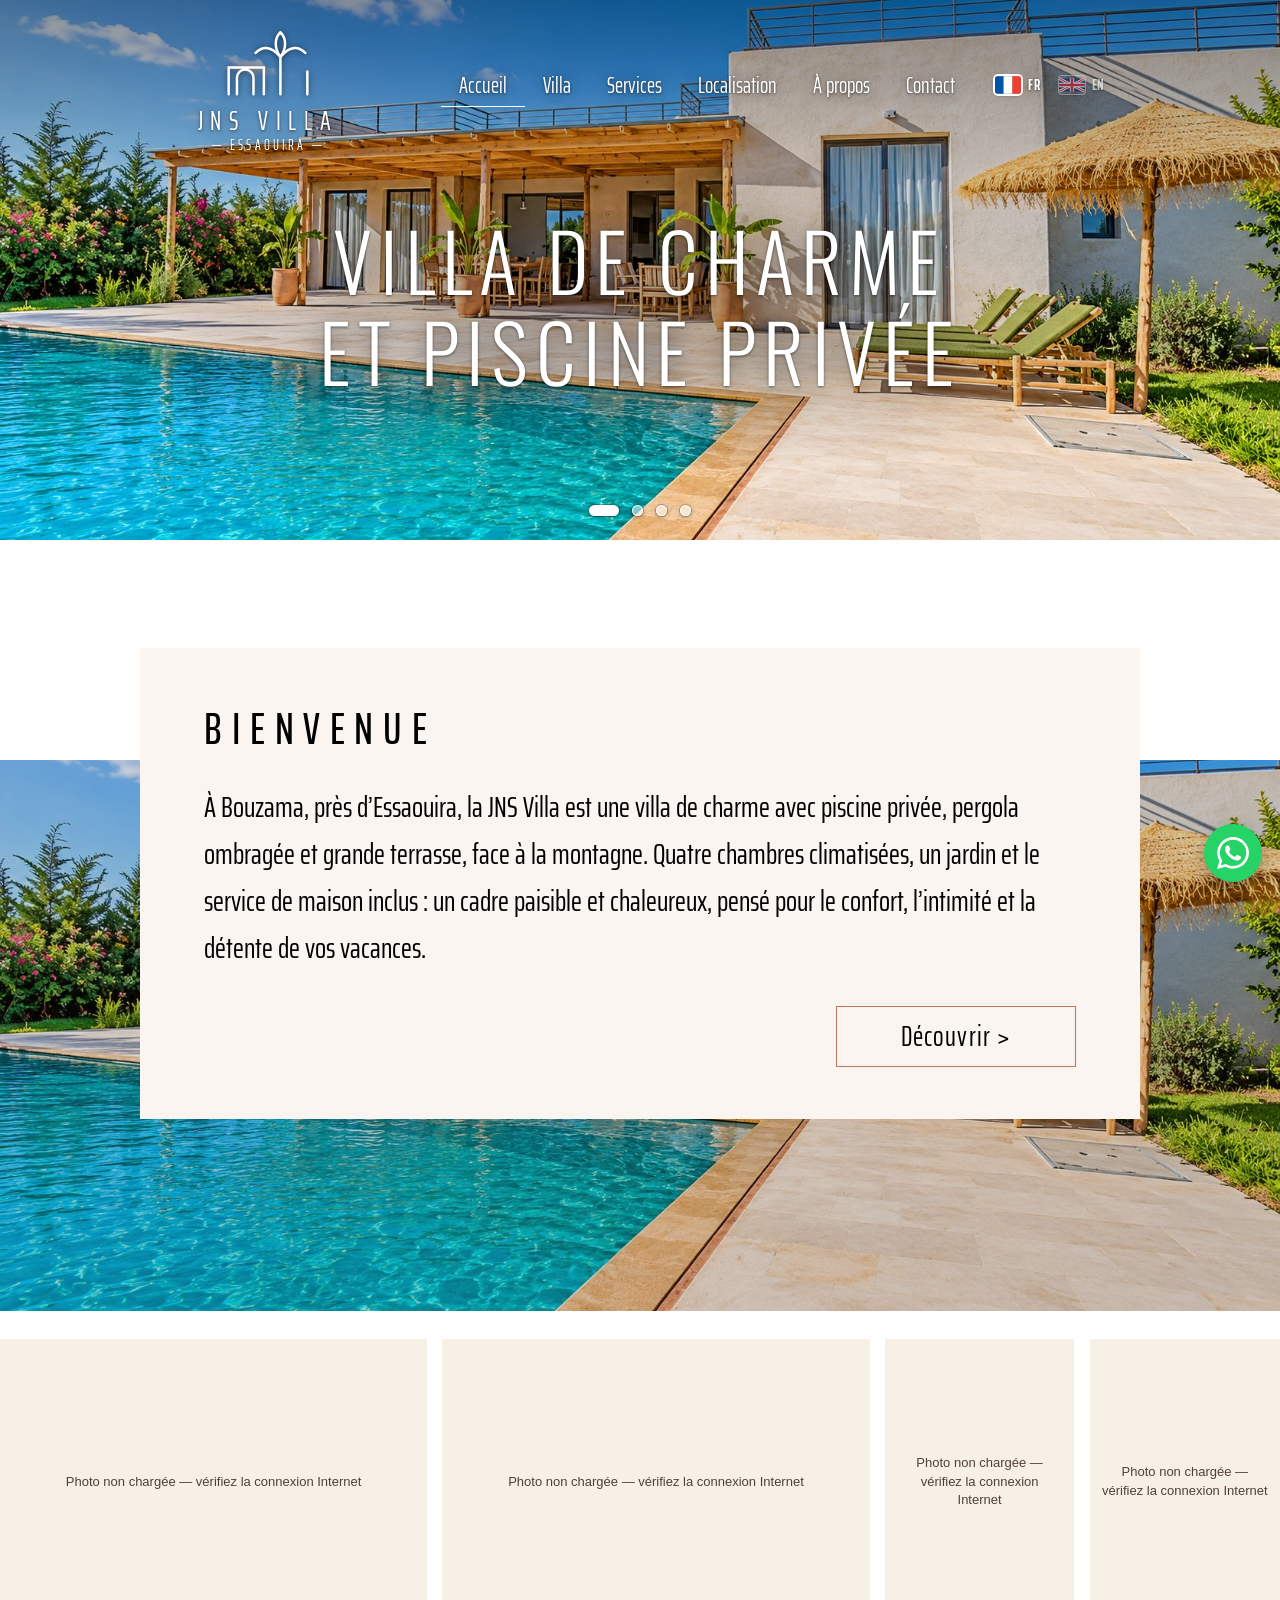
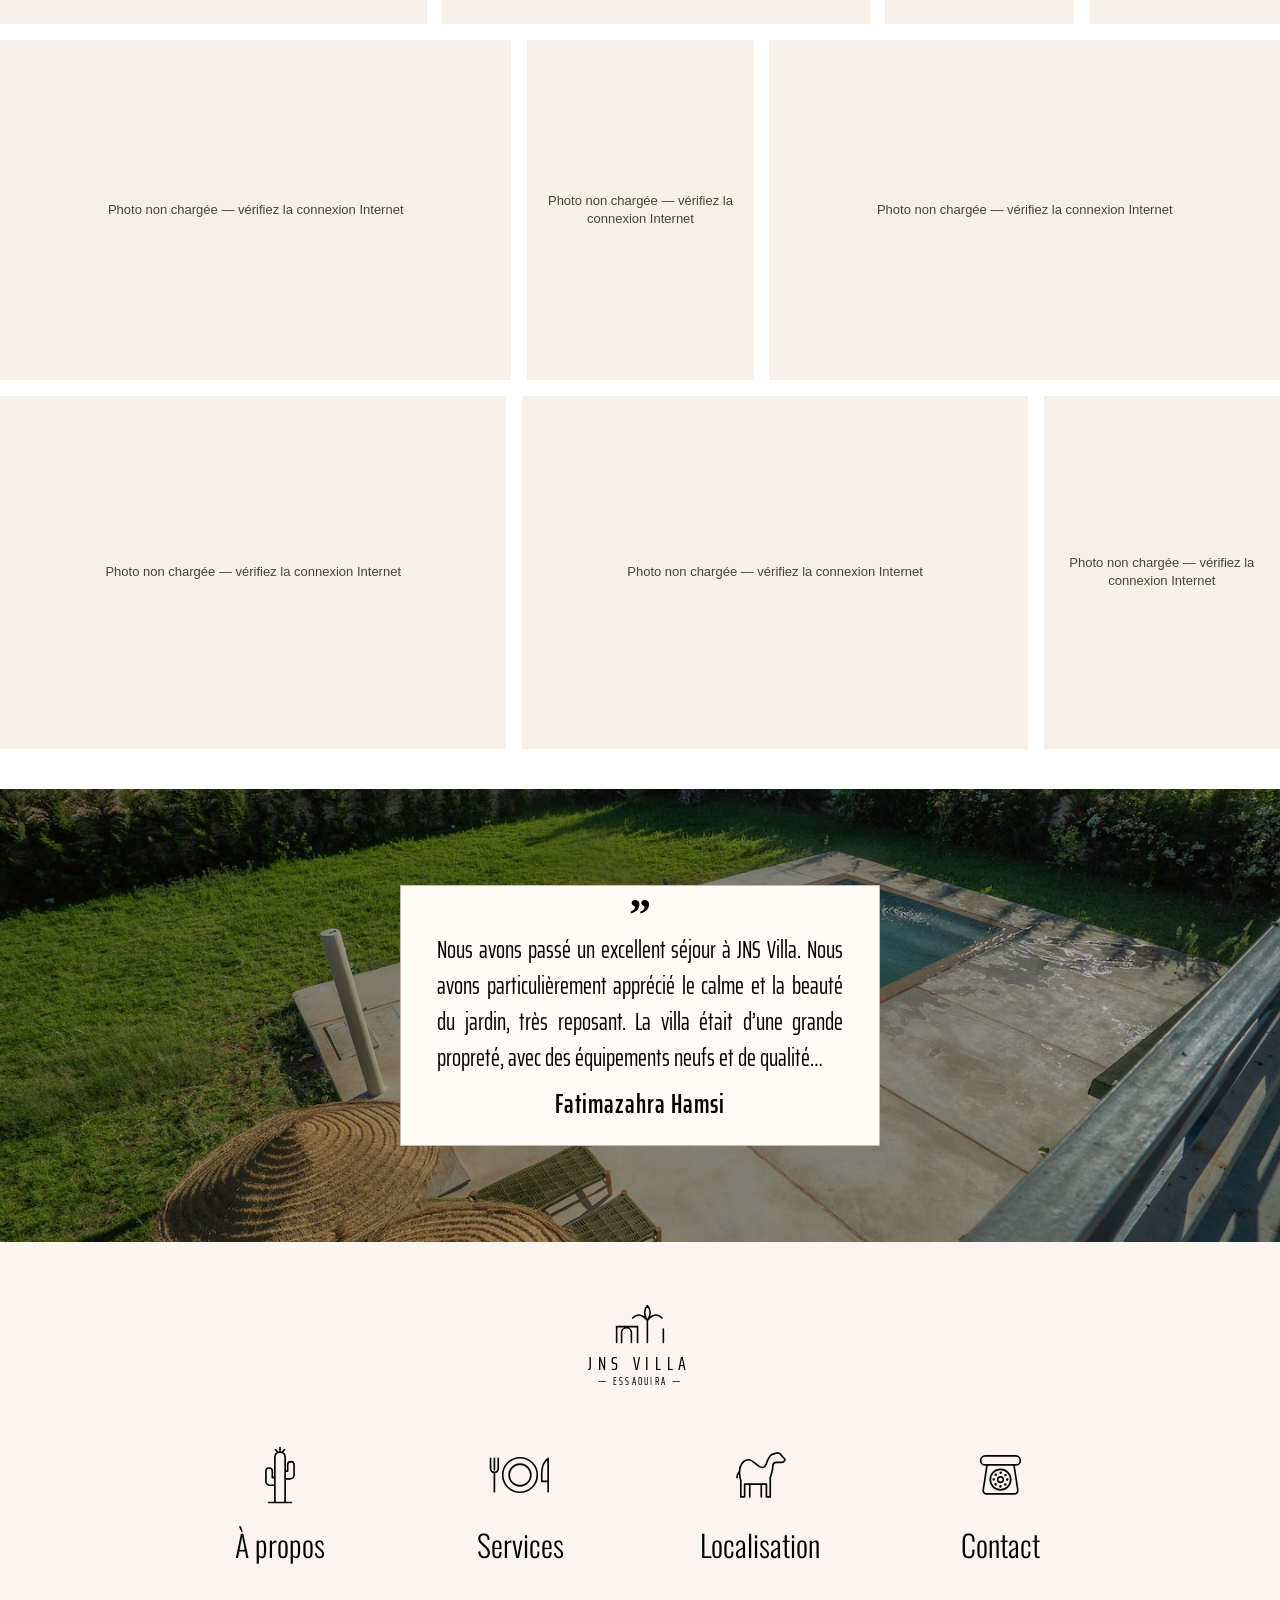
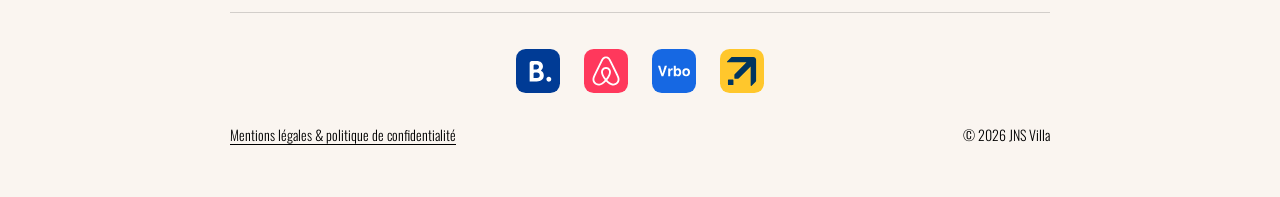
<file: index.html>
<!doctype html>
<html lang="fr" data-lang="fr">
<head>
<meta charset="utf-8">
<link rel="preconnect" href="https://fonts.googleapis.com">
<link rel="preconnect" href="https://fonts.gstatic.com" crossorigin>
<meta name="viewport" content="width=device-width, initial-scale=1, viewport-fit=cover">
<title>Villa avec piscine privée à Essaouira – JNS Villa</title>
<!-- SEO : remplacer partout https://VOTRE-DOMAINE.com par l’adresse réelle du site (index.html, en.html, sitemap.xml, robots.txt) -->
<meta name="description" content="Villa de charme avec piscine privée à Bouzama, près d’Essaouira : 4 chambres climatisées, jardin, service inclus. Jusqu’à 8 personnes. Réservez la JNS Villa.">
<meta name="robots" content="index,follow,max-image-preview:large,max-snippet:-1">
<meta name="theme-color" content="#2b2118">
<link rel="canonical" href="https://VOTRE-DOMAINE.com/">
<link rel="alternate" hreflang="fr" href="https://VOTRE-DOMAINE.com/">
<link rel="alternate" hreflang="en" href="https://VOTRE-DOMAINE.com/en.html">
<link rel="alternate" hreflang="x-default" href="https://VOTRE-DOMAINE.com/">
<meta property="og:type" content="website">
<meta property="og:site_name" content="JNS Villa">
<meta property="og:title" content="Villa avec piscine privée à Essaouira – JNS Villa">
<meta property="og:description" content="Villa de charme avec piscine privée à Bouzama, près d’Essaouira : 4 chambres climatisées, jardin, service inclus. Jusqu’à 8 personnes. Réservez la JNS Villa.">
<meta property="og:url" content="https://VOTRE-DOMAINE.com/">
<meta property="og:image" content="https://VOTRE-DOMAINE.com/assets/hero-01-villa.jpg">
<meta property="og:image:width" content="1672">
<meta property="og:image:height" content="941">
<meta property="og:image:alt" content="Villa JNS avec piscine privée, pergola et terrasse à Essaouira">
<meta property="og:locale" content="fr_FR">
<meta property="og:locale:alternate" content="en_US">
<meta name="twitter:card" content="summary_large_image">
<meta name="twitter:title" content="Villa avec piscine privée à Essaouira – JNS Villa">
<meta name="twitter:description" content="Villa de charme avec piscine privée à Bouzama, près d’Essaouira : 4 chambres climatisées, jardin, service inclus. Jusqu’à 8 personnes. Réservez la JNS Villa.">
<meta name="twitter:image" content="https://VOTRE-DOMAINE.com/assets/hero-01-villa.jpg">
<link rel="icon" href="favicon.ico" sizes="any">
<link rel="icon" type="image/png" sizes="48x48" href="assets/icons/favicon-48.png">
<link rel="icon" type="image/png" sizes="192x192" href="assets/icons/icon-192.png">
<link rel="apple-touch-icon" href="assets/icons/apple-touch-icon.png">
<script type="application/ld+json">
{
 "@context": "https://schema.org",
 "@type": "VacationRental",
 "@id": "https://VOTRE-DOMAINE.com/#villa",
 "name": "JNS Villa",
 "description": "Villa de charme avec piscine privée, pergola ombragée et grande terrasse à Bouzama, près d’Essaouira (Maroc). 4 chambres climatisées, 6 lits, jardin, ménage et petit-déjeuner à la carte. Jusqu’à 8 personnes.",
 "url": "https://VOTRE-DOMAINE.com/",
 "image": [
  "https://VOTRE-DOMAINE.com/assets/hero-01-villa.jpg",
  "https://VOTRE-DOMAINE.com/assets/hero-02-chambre.jpg",
  "https://VOTRE-DOMAINE.com/assets/garden/garden-05.jpg",
  "https://VOTRE-DOMAINE.com/assets/salon/salon-02.jpg"
 ],
 "address": {
  "@type": "PostalAddress",
  "streetAddress": "Bouzama",
  "addressLocality": "Essaouira",
  "postalCode": "44005",
  "addressRegion": "Marrakech-Safi",
  "addressCountry": "MA"
 },
 "geo": {
  "@type": "GeoCoordinates",
  "latitude": 31.4299434,
  "longitude": -9.6595414
 },
 "hasMap": "https://maps.app.goo.gl/gVihnkuAv9FE6x4t7",
 "petsAllowed": true,
 "availableLanguage": [
  "fr",
  "en",
  "ar"
 ],
 "sameAs": [
  "https://www.booking.com/hotel/ma/jns-villa.fr.html",
  "https://www.airbnb.es/rooms/1715934306963869229",
  "https://www.vrbo.com/en-sg/p2707355a",
  "https://www.expedia.com/Aguerd-Hotels-JNS-VILLA.h133747650.Hotel-Information"
 ],
 "containsPlace": {
  "@type": "Accommodation",
  "name": "Villa entière",
  "occupancy": {
   "@type": "QuantitativeValue",
   "maxValue": 8
  },
  "numberOfBedrooms": 4,
  "floorSize": {
   "@type": "QuantitativeValue",
   "value": 236,
   "unitCode": "MTK"
  },
  "amenityFeature": [
   {
    "@type": "LocationFeatureSpecification",
    "name": "Piscine privée",
    "value": true
   },
   {
    "@type": "LocationFeatureSpecification",
    "name": "Wi-Fi gratuit",
    "value": true
   },
   {
    "@type": "LocationFeatureSpecification",
    "name": "Climatisation",
    "value": true
   },
   {
    "@type": "LocationFeatureSpecification",
    "name": "Parking privé gratuit",
    "value": true
   },
   {
    "@type": "LocationFeatureSpecification",
    "name": "Jardin",
    "value": true
   },
   {
    "@type": "LocationFeatureSpecification",
    "name": "Terrasse et pergola",
    "value": true
   },
   {
    "@type": "LocationFeatureSpecification",
    "name": "Barbecue",
    "value": true
   },
   {
    "@type": "LocationFeatureSpecification",
    "name": "Cuisine entièrement équipée",
    "value": true
   },
   {
    "@type": "LocationFeatureSpecification",
    "name": "Lave-linge",
    "value": true
   },
   {
    "@type": "LocationFeatureSpecification",
    "name": "Petit-déjeuner à la carte",
    "value": true
   },
   {
    "@type": "LocationFeatureSpecification",
    "name": "Ménage inclus",
    "value": true
   }
  ]
 }
}
</script>
<link rel="preload" href="assets/hero-01-villa.jpg" as="image" fetchpriority="high">
<link rel="stylesheet" href="https://fonts.googleapis.com/css2?family=Saira+Extra+Condensed:wght@300;400;500;600;700&family=Oswald:wght@300&family=Playfair+Display:ital,wght@0,600;1,400&display=swap" media="print" onload="this.media='all'">
<noscript><link rel="stylesheet" href="https://fonts.googleapis.com/css2?family=Saira+Extra+Condensed:wght@300;400;500;600;700&family=Oswald:wght@300&family=Playfair+Display:ital,wght@0,600;1,400&display=swap"></noscript>
<!-- Après toute modification de style.css / app.js / effects.js / lang.js, changez ?v=59 en ?v=59 (etc.) pour que les visiteurs reçoivent la nouvelle version -->
<link rel="stylesheet" href="assets/style.css?v=59">
<script defer src="assets/app.js?v=59"></script>
<script defer src="assets/effects.js?v=59"></script>
<script defer src="assets/lang.js?v=59"></script>
</head>
<body>
<header><a class="lg" href="#accueil"><svg width="50" height="32" viewBox="0 0 50 34" fill="none" stroke="#fff" stroke-width="1.2" stroke-linecap="round"><path d="M6 33V20h17v13M10 33v-8a4 4 0 018 0v8M31 33V15M31 15c-5-6-9-5-12-2M31 15c5-6 9-5 12-2M31 15c-3-4-3-9 0-12M31 15c3-4 3-9 0-12M44 33V22"/></svg>JNS VILLA<small>— ESSAOUIRA —</small></a>
<button class="mb" type="button" aria-label="Menu" aria-expanded="false" aria-controls="mn"><i></i><i></i><i></i></button>
<nav id="mn"><a href="#accueil">Accueil</a><a href="#villa">Villa</a><a href="#services">Services</a><a href="#localisation">Localisation</a><a href="#a-propos">À propos</a><a href="#contact">Contact</a><div class="lsw lsw-nav" role="group" aria-label="Langue / Language"><button type="button" data-lang="fr" aria-pressed="true" aria-label="Français"><svg viewBox="0 0 3 2" aria-hidden="true" focusable="false"><rect width="1" height="2" fill="#0055A4"/><rect x="1" width="1" height="2" fill="#fff"/><rect x="2" width="1" height="2" fill="#EF4135"/></svg><b>FR</b></button><button type="button" data-lang="en" aria-pressed="false" aria-label="English"><svg viewBox="0 0 60 30" aria-hidden="true" focusable="false"><rect width="60" height="30" fill="#012169"/><path d="M0 0L60 30M60 0L0 30" stroke="#fff" stroke-width="6"/><path d="M0 0L60 30M60 0L0 30" stroke="#C8102E" stroke-width="2.4"/><path d="M30 0V30M0 15H60" stroke="#fff" stroke-width="10"/><path d="M30 0V30M0 15H60" stroke="#C8102E" stroke-width="6"/></svg><b>EN</b></button></div></nav></header>

<section id="accueil">
<div class="hero"><h1>Villa de charme et piscine privée</h1></div>
<div class="bv"><div class="card"><h2 class="jr">Bienvenue</h2><p>À Bouzama, près d’Essaouira, la JNS Villa est une villa de charme avec piscine privée, pergola ombragée et grande terrasse, face à la montagne. Quatre chambres climatisées, un jardin et le service de maison inclus : un cadre paisible et chaleureux, pensé pour le confort, l’intimité et la détente de vos vacances.</p><div style="text-align:right"><a class="bt" href="#villa">Découvrir &gt;</a></div></div></div>
<div id="g1" style="margin-top:26px"></div>
<div class="tms"></div>
</section>

<section id="villa" hidden>
<div class="hero"><h1>Vivez des moments mémorables</h1></div>
<div class="c fx"><div class="lc"><h2>La villa</h2>
<p>Conçue pour votre confort, la JNS Villa est une villa de charme avec piscine privée, entièrement réservée à vos hôtes pendant leur séjour, dans un cadre paisible avec vue sur la montagne.</p>
<p>Idéale pour un séjour réussi en famille ou entre amis, la JNS Villa peut accueillir jusqu’à 8 voyageurs.</p>
<p>Elle s’étend sur 236 m² habitables, répartis comme suit :</p></div>
<div class="cal"><p>Demander les disponibilités pour :</p><div class="h"><button id="pv" onclick="mv(-1)">‹</button><span id="cm"></span><button onclick="mv(1)">›</button></div><div id="cg"></div></div></div>
<div class="band"><div class="t">
<h4>Des coins pour se détendre</h4><ul><li>Piscine extérieure privée, ouverte toute l’année</li><li>Grande terrasse bien exposée et pergola ombragée, idéales pour le yoga, le sport ou la détente</li><li>Salon avec canapé, télévision à écran plat et streaming</li></ul>
<h4>Des coins pour se régaler</h4><ul><li>Cuisine entièrement équipée : réfrigérateur, plaque de cuisson, four, micro-ondes, lave-vaisselle, lave-linge, machine à café, bouilloire</li><li>Table à manger et coin repas extérieur</li><li>Petit-déjeuner à la carte servi sur place</li></ul>
<h4>Des coins pour se ressourcer</h4><ul><li>4 chambres climatisées, 6 lits</li><li>4 salles de douche avec sèche-cheveux, 5 toilettes et une douche extérieure</li><li>Linge de lit, serviettes et peignoirs fournis</li></ul>
<a class="bt" href="#contact" data-rsv>Réserver &gt;</a></div><div class="ph"></div></div>
<div id="spaces">
<div class="c"><h2>Living room</h2><p>Un grand salon lumineux avec canapé d’angle, télévision à écran plat et streaming, pour se retrouver en famille ou entre amis après la piscine.</p></div>
<div id="living"></div>
<div class="c" style="padding-top:8px"><h2>Kitchen</h2><p>Une cuisine moderne et entièrement équipée, avec petit-déjeuner à la carte servi sur place.</p></div>
<div id="kitchen"></div>
<div class="c" style="padding-top:8px"><h2>Les chambres</h2><p>Quatre chambres climatisées et 6 lits : 1 très grand lit double, 2 grands lits doubles, 2 lits simples et 1 canapé-lit, pour accueillir jusqu’à 8 voyageurs.</p></div>
<div id="rooms"></div>
<div class="c" style="padding-top:8px"><h2>Bathrooms</h2><p>5 salles de bain avec eau chaude et les produits de toilette fournis.</p></div>
<div id="bathrooms"></div>
<div class="c" style="padding-top:8px"><h2>Back garden</h2><p>Un jardin et une terrasse pour profiter du soleil, de la piscine et des repas en plein air.</p></div>
<div id="bgarden"></div>
<div class="c" style="padding-top:8px"><h2>Exterior</h2><p>Portail privé, cour en gravier avec parking gratuit et entrée abritée.</p></div>
<div id="exterior"></div></div>
<div class="c" style="padding-top:8px"><h2>Les extérieurs</h2></div>
<div class="band" style="margin-top:0"><div class="t"><p>La JNS Villa a été conçue pour profiter aussi bien de l’intérieur que de l’extérieur.</p><ul><li>Piscine privée, en accès gratuit, ouverte toute l’année</li><li>Pergola ombragée et grande terrasse bien exposée</li><li>Jardin, mobilier d’extérieur et coin repas en plein air</li><li>Installations pour barbecue</li><li>Douche extérieure</li><li>Chaises longues, parasols, serviettes de piscine et jouets de piscine</li><li>Vues sur la montagne, la piscine, le jardin et la cour intérieure</li><li>Parking privé gratuit sur place</li></ul></div><div class="ph"></div></div>
</section>

<section id="services" hidden>
<div class="hero"><h1>Profitez d’un service<br>d’exception</h1></div>
<div class="c"><h2>Les services</h2><p>La JNS Villa est mise à votre disposition avec un maximum de service pour vous offrir des vacances inoubliables. Le service de maison est inclus pendant le séjour : préparation des repas, vaisselle, rangement général des chambres, changement des draps et entretien du linge.</p><p>Votre hôte Ayoub, accueillant, serviable et disponible, veille à ce que votre séjour se déroule dans les meilleures conditions et partage volontiers ses bonnes adresses.</p><p>Le service concerne l’entretien et le rangement de la villa : les effets personnels, vêtements et affaires des voyageurs doivent être rangés par leurs soins.</p></div>
<div class="band"><div class="t"><h4 class="g">Toutes les prestations incluses :</h4><ul><li>Préparation des repas, petit-déjeuner à la carte et vaisselle</li><li>Rangement général des chambres</li><li>Changement des draps et entretien du linge</li><li>Linge de maison, serviettes et peignoirs</li><li>Piscine privée avec serviettes, chaises longues et parasols</li><li>Wi-Fi gratuit</li><li>Parking privé gratuit</li></ul>
<h4 class="g">Les services complémentaires (en supplément) :</h4><ul><li>Coach de yoga</li><li>Excursions en quad</li><li>Surf</li><li>Balades à cheval ou à dos de chameau</li></ul></div><div class="ph"></div></div>
<div class="band r"><div class="t"><h4 class="g">Nos services famille :</h4><ul><li>Tous les enfants sont les bienvenus, chambres familiales</li><li>Lit bébé sur demande, gratuit selon disponibilité</li><li>Chaise haute</li><li>Jouets de piscine</li><li>Animaux de compagnie admis sur demande (supplément possible)</li></ul></div><div class="ph"></div></div>
<!-- ============================================================
     CUISINE & DINING — partie intégrée à la page Services (#cuisine = simple bloc, pas une page du routeur)
     Styles : assets/design-b.css (bloc « CUISINE & DINING », tout préfixé #cuisine / .cu-*)
     Script : bloc « CUISINE » en fin du script principal
     Photos : assets/cuisine/food-01.jpg · food-02.jpg · food-03.jpg (galerie) ; kitchen-01.jpg · kitchen-02.jpg (ambiance)
     ============================================================ -->
<div id="cuisine" lang="en" class="cu-part" role="region" aria-labelledby="cu-title">

<!-- 01 · HERO -->
<div class="cu-hero">
 <div class="cu-hero-bg"><img src="assets/cuisine/kitchen-01.jpg" alt="The fully equipped kitchen at JNS Villa, with its marble backsplash, black worktops and rattan pendant light" loading="lazy" decoding="async"></div>
 <div class="cu-hero-in">
  <p class="cu-eyebrow">CUISINE &amp; DINING</p>
  <h2 id="cu-title" class="cu-title"><span>THE ART OF DINING</span> <span>AT JNS VILLA</span></h2>
  <span class="cu-rule" aria-hidden="true"></span>
  <p class="cu-sub">Moroccan traditions meet international flavours.</p>
  <p class="cu-lead">Discover a selection of Moroccan specialties and international dishes, freshly prepared at JNS Villa.</p>
  <a class="cu-link" href="#services" data-cu-scroll="cu-menu">EXPLORE OUR MENU<svg viewBox="0 0 12 18" aria-hidden="true" focusable="false"><path d="M6 1v15M1.500 11.500 6 16l4.500-4.500"/></svg></a>
 </div>
 <span class="cu-cue" aria-hidden="true"></span>
</div>

<!-- 02 · FOOD GALLERY — uniquement les 3 photos réelles de JNS Villa.
     Si un fichier est absent, le cadre reste en place (état « is-missing ») : aucune image de remplacement n'est affichée. -->
<div class="cu-sec cu-gal">
 <div class="cu-wrap">
  <div class="cu-head" data-reveal>
   <span class="cu-no" aria-hidden="true">02</span>
   <h3 class="cu-h2">FROM OUR KITCHEN</h3>
  </div>
  <div class="cu-gal-grid">
   <figure class="cu-fig cu-f1" data-reveal>
    <div class="cu-fig-m"><img src="assets/cuisine/food-01.jpg" alt="Colourful salad platter with prawns, beetroot, green beans, broccoli and carrots — photograph 1 of 3" loading="lazy" decoding="async" onerror="this.closest('.cu-fig').classList.add('is-missing')"></div>
   </figure>
   <figure class="cu-fig cu-f2" data-reveal style="--d:.12s">
    <div class="cu-fig-m"><img src="assets/cuisine/food-02.jpg" alt="Pastilla topped with sliced almonds, quail eggs and rose petals, seen from above — photograph 2 of 3" loading="lazy" decoding="async" onerror="this.closest('.cu-fig').classList.add('is-missing')"></div>
   </figure>
   <figure class="cu-fig cu-f3" data-reveal style="--d:.24s">
    <div class="cu-fig-m"><img src="assets/cuisine/food-03.jpg" alt="Pastilla topped with sliced almonds and quail eggs, side view — photograph 3 of 3" loading="lazy" decoding="async" onerror="this.closest('.cu-fig').classList.add('is-missing')"></div>
   </figure>
  </div>
 </div>
</div>

<!-- 03 · EXPLORE OUR MENU — plats repris à l'identique de la carte d'origine (aucun prix, aucun ingrédient ajouté) -->
<div class="cu-sec cu-menu-sec" id="cu-menu">
 <div class="cu-wrap">
  <div class="cu-head cu-head--xl" data-reveal>
   <span class="cu-no" aria-hidden="true">03</span>
   <h3 class="cu-h2" id="cu-menu-t" tabindex="-1">EXPLORE OUR MENU</h3>
   <p class="cu-intro">Moroccan specialties and international dishes, prepared on request.</p>
  </div>

  <div class="cu-card">
   <div class="cu-cols">

    <div class="cu-col">
     <article class="cu-cat" data-reveal aria-labelledby="cu-c1">
      <h4 class="cu-cat-h" id="cu-c1"><span class="cu-cat-n" aria-hidden="true">01</span><span class="cu-cat-t">APPETIZERS &amp; MOROCCAN DISHES</span></h4>
      <ul class="cu-list">
       <li><span class="cu-dn">Zaalouk</span><span class="cu-dd">roasted eggplant dip</span></li>
       <li><span class="cu-dn">Moroccan Taktouka</span><span class="cu-dd">roasted pepper &amp; tomato dip</span></li>
       <li><span class="cu-dn">Sautéed vegetables</span></li>
       <li><span class="cu-dn">Beetroot salad</span></li>
       <li><span class="cu-dn">Fresh Moroccan salad</span></li>
       <li><span class="cu-dn">Lentil salad</span></li>
      </ul>
     </article>

     <article class="cu-cat" data-reveal aria-labelledby="cu-c2">
      <h4 class="cu-cat-h" id="cu-c2"><span class="cu-cat-n" aria-hidden="true">02</span><span class="cu-cat-t">FRESH SALADS</span></h4>
      <ul class="cu-list">
       <li><span class="cu-dn">Rice salad with tuna &amp; corn</span></li>
       <li><span class="cu-dn">Mixed salad</span><span class="cu-dd">fresh seasonal vegetables</span></li>
       <li><span class="cu-dn">Mango &amp; avocado salad</span></li>
      </ul>
     </article>

     <article class="cu-cat" data-reveal aria-labelledby="cu-c3">
      <h4 class="cu-cat-h" id="cu-c3"><span class="cu-cat-n" aria-hidden="true">03</span><span class="cu-cat-t">PASTA &amp; ITALIAN SPECIALTIES</span></h4>
      <ul class="cu-list">
       <li><span class="cu-dn">Spaghetti with tomato sauce</span></li>
       <li><span class="cu-dn">Spaghetti Bolognese</span></li>
       <li><span class="cu-dn">Homemade lasagna</span></li>
       <li><span class="cu-dn">Pasta with prawns</span></li>
       <li><span class="cu-dn">Pasta with chicken &amp; mushrooms</span></li>
       <li><span class="cu-dn">Pasta with cream &amp; parmesan</span></li>
      </ul>
     </article>

     <article class="cu-cat" data-reveal aria-labelledby="cu-c4">
      <h4 class="cu-cat-h" id="cu-c4"><span class="cu-cat-n" aria-hidden="true">04</span><span class="cu-cat-t">MOROCCAN SPECIALTIES</span></h4>
      <ul class="cu-list">
       <li><span class="cu-dn">Chicken tagine with olives &amp; preserved lemon</span></li>
       <li><span class="cu-dn">Lamb tagine with prunes</span></li>
       <li><span class="cu-dn">Seffa Medfouna</span></li>
       <li><span class="cu-dn">Moroccan couscous with vegetables &amp; TFAYA</span></li>
       <li><span class="cu-dn">Fish tagine with vegetables</span></li>
       <li><span class="cu-dn">Sardine meatball tagine</span></li>
       <li><span class="cu-dn">Kefta tagine</span></li>
       <li><span class="cu-dn">Moussaka aubergines with tomato sauce</span></li>
       <li><span class="cu-dn">Vegetarian tagine</span></li>
      </ul>
     </article>
    </div>

    <div class="cu-col" style="--d:.12s">
     <article class="cu-cat" data-reveal aria-labelledby="cu-c5">
      <h4 class="cu-cat-h" id="cu-c5"><span class="cu-cat-n" aria-hidden="true">05</span><span class="cu-cat-t">FISH &amp; GRILLED DISHES</span></h4>
      <ul class="cu-list">
       <li><span class="cu-dn">Grilled fish</span><span class="cu-dd">according to availability</span></li>
       <li><span class="cu-dn">Mixed grill</span></li>
       <li><span class="cu-dn">Turkey skewers</span></li>
       <li><span class="cu-dn">Kafta skewers</span></li>
       <li><span class="cu-dn">Lamb skewers</span></li>
      </ul>
     </article>

     <article class="cu-cat" data-reveal aria-labelledby="cu-c6">
      <h4 class="cu-cat-h" id="cu-c6"><span class="cu-cat-n" aria-hidden="true">06</span><span class="cu-cat-t">INTERNATIONAL CUISINE</span></h4>
      <ul class="cu-list">
       <li><span class="cu-dn">Homemade gratins</span></li>
       <li><span class="cu-dn">Homemade quiches</span></li>
       <li><span class="cu-dn">Homemade pizza</span></li>
      </ul>
      <p class="cu-note">Pizza toppings according to availability.</p>
     </article>

     <article class="cu-cat" data-reveal aria-labelledby="cu-c7">
      <h4 class="cu-cat-h" id="cu-c7"><span class="cu-cat-n" aria-hidden="true">07</span><span class="cu-cat-t">SOUPS &amp; MOROCCAN TRADITIONS</span></h4>
      <ul class="cu-list">
       <li><span class="cu-dn">Moroccan Harira</span></li>
       <li><span class="cu-dn">Vegetable soup</span></li>
      </ul>
     </article>

     <article class="cu-cat" data-reveal aria-labelledby="cu-c8">
      <h4 class="cu-cat-h" id="cu-c8"><span class="cu-cat-n" aria-hidden="true">08</span><span class="cu-cat-t">KIDS MENU</span></h4>
      <ul class="cu-list">
       <li><span class="cu-dn">Chicken nuggets &amp; fries</span></li>
      </ul>
     </article>

     <article class="cu-cat" data-reveal aria-labelledby="cu-c9">
      <h4 class="cu-cat-h" id="cu-c9"><span class="cu-cat-n" aria-hidden="true">09</span><span class="cu-cat-t">DESSERTS</span></h4>
      <ul class="cu-list">
       <li><span class="cu-dn">Fresh seasonal fruits</span></li>
       <li><span class="cu-dn">Tiramisu</span></li>
       <li><span class="cu-dn">Chocolate mousse</span></li>
       <li><span class="cu-dn">Caramel flan</span></li>
       <li><span class="cu-dn">Apple tart</span></li>
       <li><span class="cu-dn">Almond tart</span></li>
       <li><span class="cu-dn">Fruit tart</span></li>
      </ul>
     </article>
    </div>

   </div>
  </div>
 </div>
</div>

<!-- 04 · THE DINING EXPERIENCE -->
<div class="cu-sec cu-exp-sec">
 <div class="cu-wrap">
  <div class="cu-exp">
   <figure class="cu-exp-img" data-reveal>
    <img src="assets/cuisine/kitchen-02.jpg" alt="Espresso machine and tea, sugar and coffee jars on the marble backsplash of the JNS Villa kitchen" loading="lazy" decoding="async">
   </figure>
   <div class="cu-exp-tx">
    <div class="cu-head" data-reveal>
     <span class="cu-no" aria-hidden="true">04</span>
     <h3 class="cu-h2">THE DINING EXPERIENCE</h3>
    </div>
    <p class="cu-intro" data-reveal>How dining works at JNS Villa.</p>
    <div class="cu-points">
     <div class="cu-pt" data-reveal>
      <svg class="cu-ico" viewBox="0 0 48 48" aria-hidden="true" focusable="false"><path d="M24 44V14M24 34C15 34 10 28 10 19c9 0 14 6 14 15zM24 26c0-9 5-16 14-16 0 9-5 16-14 16z"/></svg>
      <div><h4>Freshly prepared</h4><p>Our dishes are prepared on request, with fresh ingredients and according to guests’ preferences.</p></div>
     </div>
     <div class="cu-pt" data-reveal>
      <svg class="cu-ico" viewBox="0 0 48 48" aria-hidden="true" focusable="false"><path d="M8 10h32v30H8zM8 19h32M17 6v8M31 6v8M17 29l5 5 9-10"/></svg>
      <div><h4>Plan your meals</h4><p>For meals, guests are kindly asked to communicate their choices in advance so shopping and preparation can be organized.</p></div>
     </div>
     <div class="cu-pt" data-reveal>
      <svg class="cu-ico" viewBox="0 0 48 48" aria-hidden="true" focusable="false"><path d="M4 40h40M7 36h34M9 36c0-8 6-15 15-15s15 7 15 15M24 21v-4M20.500 17h7"/></svg>
      <div><h4>Cooking service included</h4><p>The cooking service is included. Ingredients and groceries are at the guest’s expense.</p></div>
     </div>
    </div>
   </div>
  </div>
 </div>
</div>

<!-- 05 · FINAL CALL TO ACTION — « PLAN YOUR MEALS » → page Contact (ou WhatsApp si CONFIG.WA_NUM est renseigné) -->
<div class="cu-final">
 <div class="cu-final-in" data-reveal>
  <span class="cu-no cu-no--lt" aria-hidden="true">05</span>
  <h3 class="cu-h2">MAKE YOUR STAY EVEN MORE DELICIOUS</h3>
  <span class="cu-rule" aria-hidden="true"></span>
  <p>Discover the pleasure of enjoying freshly prepared meals during your stay at JNS Villa.</p>
  <a class="cu-btn" id="cu-plan" href="#contact">PLAN YOUR MEALS</a>
 </div>
</div>

</div>

</section>

<section id="localisation" hidden>
<div class="hero"><h1>Essaouira<br>la perle de l’Atlantique</h1></div>
<div class="c"><h2>Escale sur la côte ouest du Maroc</h2><p>Située à Bouzama, près d’Essaouira, la JNS Villa jouit d’un emplacement calme, très bien noté par les voyageurs (10/10), avec vue sur la montagne. Une base idéale pour partir à la découverte d’Essaouira : sa médina classée au patrimoine de l’UNESCO, son port, ses plages et ses grands espaces.</p><p>Adresse : JNS Villa, Bouzama, 44005 Essaouira, Maroc.</p>
<h2>À proximité…</h2><ul><li>Aéroport d’Essaouira-Mogador : 4 à 9 km</li><li>Café-bar Pool Lounge : 14 km</li><li>Restaurant Les Planches Essaouira : 17 km</li><li>Restaurant Océan Vagabond : 17 km</li></ul><p>Les distances sont données à titre indicatif.</p>
<h2>Activités autour d’Essaouira</h2><ul><li>Balades à cheval et à dos de dromadaire, de jour ou au coucher du soleil</li><li>Quad et buggy dans le désert</li><li>Cours de surf pour débutants</li><li>Cours de cuisine marocaine</li><li>Transfert privé depuis ou vers l’aéroport</li></ul></div>
<div class="c" style="padding-top:8px"><h2>Où nous trouver</h2><p>JNS Villa, Bouzama, 44005 Essaouira, Maroc. Retrouvez la villa sur la carte ou lancez l’itinéraire depuis votre position.</p><div class="rm-ac"><a class="bt" href="https://www.google.com/maps/dir/?api=1&amp;destination=31.4299434,-9.6595414" target="_blank" rel="noopener noreferrer">Itinéraire &gt;</a><a class="bt" href="https://maps.app.goo.gl/gVihnkuAv9FE6x4t7" target="_blank" rel="noopener noreferrer">Ouvrir dans Google Maps &gt;</a></div></div>
<div class="map-w"><iframe src="https://maps.google.com/maps?q=31.4299434,-9.6595414&amp;z=15&amp;hl=fr&amp;output=embed" title="Carte : emplacement de la JNS Villa à Bouzama, près d’Essaouira" loading="lazy" referrerpolicy="no-referrer-when-downgrade" allowfullscreen></iframe></div>
<div id="g3" style="margin-top:20px"></div>
</section>

<section id="a-propos" hidden>
<div class="hero"><h1>Il était une fois JNS Villa</h1></div>
<div class="hist"><div class="col" style="padding-top:0"><h2 class="jr">Votre hôte</h2><p>Bienvenue à Essaouira ! Je suis un hôte accueillant, serviable et disponible pour que votre séjour se déroule dans les meilleures conditions. Je serai ravi de partager mes bonnes adresses et de vous proposer des activités et excursions pour découvrir la région, que ce soit des balades, des expériences locales ou des activités en bord de mer. Au plaisir de vous accueillir !</p>
<div class="g"><div class="ph" style="width:372px;height:294px"></div><div><b style="font-weight:600;color:var(--hd)">Ayoub</b><p style="font-size:13px">Parle 3 langues : arabe, anglais et français</p><a class="bt" href="#contact" style="margin-top:14px">Contactez-nous &gt;</a></div></div></div></div>
<div class="col" style="padding-top:184px"><h2 class="jr">Évaluations</h2><p>Exceptionnel : 10/10, d’après les voyageurs sur Booking.com.</p><p>Propreté 10 · Confort 10 · Équipements 10 · Situation géographique 10 · Personnel 10 · Rapport qualité/prix 10</p></div>
<div class="col"><h2 class="jr">Livre d’or</h2><p>À la fin de leur séjour, les voyageurs partagent leur expérience.</p></div>
<div class="rv" id="avis" role="region" aria-roledescription="carousel" aria-label="Avis des voyageurs"><button type="button" class="rv-ar rv-p" aria-label="Avis précédent"><svg viewBox="0 0 16 30" aria-hidden="true"><path d="M13 2 3 15l10 13"/></svg></button><div class="rv-track"></div><button type="button" class="rv-ar rv-n" aria-label="Avis suivant"><svg viewBox="0 0 16 30" aria-hidden="true"><path d="M3 2l10 13L3 28"/></svg></button><div class="hero-dots" role="group" aria-label="Choisir un avis"></div></div>
</section>

<section id="contact" hidden>
<div class="hero"><h1>Informations<br>et réservations</h1></div>
<div class="ct"><div class="l"><h2>Contactez-nous</h2><p>Nous sommes à votre écoute pour toute demande de renseignements.</p>
<div style="display:flex;gap:14px"><div style="text-align:center"><div class="ph" style="width:131px;height:99px"></div><b style="font-weight:600;color:var(--hd)">Ayoub</b></div><p style="font-size:14px">Parlons de votre futur voyage !</p></div>
<p>JNS Villa, Bouzama,<br>44005 Essaouira, Maroc</p><p id="cx" hidden></p></div>
<form class="fm" id="cf" novalidate><div class="r"><label>Prénom<input name="prenom" autocomplete="given-name"></label><label>Nom<input name="nom" autocomplete="family-name"></label></div><label>Message *<textarea id="msg" name="message" required></textarea></label><input type="text" name="_gotcha" tabindex="-1" autocomplete="off" aria-hidden="true" style="position:absolute;left:-9999px;width:1px;height:1px"><button type="submit">Envoyer sur WhatsApp</button><p id="fm" role="status" aria-live="polite" style="margin-top:8px"></p></form></div>
<div class="col" style="padding-top:44px"><h2>Infos pratiques</h2><ul><li>Arrivée de 09:00 à 12:00 (heure d’arrivée à indiquer à l’avance), départ de 09:00 à 12:00</li><li>Hébergement non-fumeurs</li><li>Fêtes, événements et enterrements de vie de célibataire interdits</li><li>Animaux admis sur demande (supplément possible)</li><li>Tous les enfants sont les bienvenus, lit bébé gratuit sur demande</li><li>Conditions d’annulation et de prépaiement selon l’option choisie</li></ul></div>
<p style="text-align:center;margin-top:40px"><a class="bt" href="#villa">Voir la villa &gt;</a></p>
<div class="tms" style="margin-top:0"></div>
</section>

<footer>
<a class="ft-logo" href="#accueil" aria-label="JNS Villa – Accueil"><svg width="46" height="31" viewBox="0 0 50 34" fill="none" stroke="currentColor" stroke-width="1.3" stroke-linecap="round"><path d="M6 33V20h17v13M10 33v-8a4 4 0 018 0v8M31 33V15M31 15c-5-6-9-5-12-2M31 15c5-6 9-5 12-2M31 15c-3-4-3-9 0-12M31 15c3-4 3-9 0-12M44 33V22"/></svg>JNS VILLA<small>— ESSAOUIRA —</small></a>
<div class="fl" id="fl"></div>
<div class="ft-rule"></div>
<!-- Marques : tracés Simple Icons (CC0) ; les marques appartiennent à leurs propriétaires. Vrbo : lettrage de remplacement, à remplacer par le logo officiel. -->
<div class="fp" role="group" aria-label="JNS Villa sur les plateformes de réservation">
<a href="https://www.booking.com/hotel/ma/jns-villa.fr.html" target="_blank" rel="noopener" aria-label="JNS Villa sur Booking.com" title="JNS Villa sur Booking.com"><svg viewBox="0 0 24 24" aria-hidden="true" focusable="false"><rect width="24" height="24" fill="#003B95"/><path fill="#fff" d="M8.575 6.563h2.658c2.108 0 3.473 1.15 3.473 2.898 0 1.15-.575 1.82-.91 2.108l-.287.263.335.192c.815.479 1.318 1.389 1.318 2.395 0 1.988-1.51 3.257-3.857 3.257H7.449V7.713c0-.623.503-1.126 1.126-1.15m1.7 1.868c-.479.024-.694.264-.694.79v1.893h1.676c.958 0 1.294-.743 1.294-1.365 0-.815-.503-1.318-1.318-1.318zm-.096 4.36c-.407.071-.598.31-.598.79v2.251h1.868c.934 0 1.509-.55 1.509-1.533 0-.934-.599-1.509-1.51-1.509zm7.737 2.394c.743 0 1.341.599 1.341 1.342a1.34 1.34 0 0 1-1.341 1.341 1.355 1.355 0 0 1-1.341-1.341c0-.743.598-1.342 1.34-1.342z"/></svg></a>
<a href="https://www.airbnb.es/rooms/1715934306963869229" target="_blank" rel="noopener" aria-label="JNS Villa sur Airbnb" title="JNS Villa sur Airbnb"><svg viewBox="0 0 24 24" aria-hidden="true" focusable="false"><rect width="24" height="24" fill="#FF385C"/><path fill="#fff" transform="translate(4.08 4.08) scale(.66)" d="M12.001 18.275c-1.353-1.697-2.148-3.184-2.413-4.457-.263-1.027-.16-1.848.291-2.465.477-.71 1.188-1.056 2.121-1.056s1.643.345 2.12 1.063c.446.61.558 1.432.286 2.465-.291 1.298-1.085 2.785-2.412 4.458zm9.601 1.14c-.185 1.246-1.034 2.28-2.2 2.783-2.253.98-4.483-.583-6.392-2.704 3.157-3.951 3.74-7.028 2.385-9.018-.795-1.14-1.933-1.695-3.394-1.695-2.944 0-4.563 2.49-3.927 5.382.37 1.565 1.352 3.343 2.917 5.332-.98 1.085-1.91 1.856-2.732 2.333-.636.344-1.245.558-1.828.609-2.679.399-4.778-2.2-3.825-4.88.132-.345.395-.98.845-1.961l.025-.053c1.464-3.178 3.242-6.79 5.285-10.795l.053-.132.58-1.116c.45-.822.635-1.19 1.351-1.643.346-.21.77-.315 1.246-.315.954 0 1.698.558 2.016 1.007.158.239.345.557.582.953l.558 1.089.08.159c2.041 4.004 3.821 7.608 5.279 10.794l.026.025.533 1.22.318.764c.243.613.294 1.222.213 1.858zm1.22-2.39c-.186-.583-.505-1.271-.9-2.094v-.03c-1.889-4.006-3.642-7.608-5.307-10.844l-.111-.163C15.317 1.461 14.468 0 12.001 0c-2.44 0-3.476 1.695-4.535 3.898l-.081.16c-1.669 3.236-3.421 6.843-5.303 10.847v.053l-.559 1.22c-.21.504-.317.768-.345.847C-.172 20.74 2.611 24 5.98 24c.027 0 .132 0 .265-.027h.372c1.75-.213 3.554-1.325 5.384-3.317 1.829 1.989 3.635 3.104 5.382 3.317h.372c.133.027.239.027.265.027 3.37.003 6.152-3.261 4.802-6.975"/></svg></a>
<a href="https://www.vrbo.com/en-sg/p2707355a" target="_blank" rel="noopener" aria-label="JNS Villa sur Vrbo" title="JNS Villa sur Vrbo"><svg viewBox="0 0 24 24" aria-hidden="true" focusable="false"><rect width="24" height="24" fill="#1668E3"/><path fill="#fff" d="M8.18 9.08H6.98L5.73 13.42L4.44 9.08H3.25L5.2 14.85H6.2ZM11.26 11.64V10.51C11.2 10.5 11.16 10.5 11.13 10.5C10.62 10.5 10.18 10.84 9.94 11.41V10.58H8.84V14.85H9.94V12.58C9.94 11.93 10.27 11.6 10.92 11.6C11.03 11.6 11.11 11.61 11.26 11.64ZM15.96 12.77C15.96 11.56 15.29 10.5 14.17 10.5C13.64 10.5 13.26 10.7 12.99 11.13V9.08H11.88V14.85H12.99V14.36C13.26 14.72 13.63 14.92 14.17 14.92C15.19 14.92 15.96 14.06 15.96 12.77ZM14.86 12.72C14.86 13.5 14.47 13.99 13.92 13.99C13.36 13.99 12.99 13.51 12.99 12.7C12.99 11.92 13.37 11.43 13.92 11.43C14.47 11.43 14.86 11.93 14.86 12.72ZM20.75 12.74C20.75 11.3 19.97 10.5 18.63 10.5C17.32 10.5 16.53 11.31 16.53 12.71C16.53 14.12 17.32 14.92 18.64 14.92C19.94 14.92 20.75 14.11 20.75 12.74ZM19.64 12.73C19.64 13.53 19.23 14.03 18.64 14.03C18.04 14.03 17.63 13.53 17.63 12.71C17.63 11.9 18.04 11.4 18.64 11.4C19.25 11.4 19.64 11.89 19.64 12.73Z"/></svg></a>
<a href="https://www.expedia.com/Aguerd-Hotels-JNS-VILLA.h133747650.Hotel-Information" target="_blank" rel="noopener" aria-label="JNS Villa sur Expedia" title="JNS Villa sur Expedia"><svg viewBox="0 0 24 24" aria-hidden="true" focusable="false"><rect width="24" height="24" fill="#FFC72C"/><path fill="#00355F" d="M7.336 19.341c0 .19-.148.337-.337.337h-2.33a.333.333 0 0 1-.337-.337v-2.33c0-.189.148-.336.337-.336H7c.19 0 .337.147.337.337zm12.121-1.486-2.308 2.298c-.169.168-.422.053-.422-.2V9.57l-6.44 6.44a.53.53 0 0 1-.421.17H8.169a.32.32 0 0 1-.338-.338v-1.697c0-.2.053-.316.169-.422l6.44-6.44H4.058c-.253 0-.369-.253-.2-.421l2.297-2.309c.137-.137.285-.232.517-.232H18.15c.854 0 1.539.686 1.539 1.54v11.478c-.01.231-.095.368-.232.516"/></svg></a>
</div>
<div class="fb"><span><u>Mentions légales &amp; politique de confidentialité</u></span><span>© 2026 JNS Villa</span></div>
</footer>

<div class="rmd" id="rmd" hidden><div class="rmd-p" role="dialog" aria-modal="true" aria-labelledby="rmd-t"><span class="rmd-b" aria-hidden="true"></span><div class="rmd-c"><h3 id="rmd-t"></h3><ul id="rmd-l"></ul></div><button type="button" class="rmd-x" aria-label="Fermer la fenêtre"><svg viewBox="0 0 36 36" aria-hidden="true"><path d="M2 2l32 32M34 2L2 34"/></svg></button></div></div>

<div class="rmd" id="rsv" hidden><div class="rmd-p" role="dialog" aria-modal="true" aria-labelledby="rsv-t"><span class="rmd-b" aria-hidden="true"></span><div class="rmd-c"><h3 id="rsv-t"></h3><form class="rsv-f" id="rsv-f" novalidate><label>Nom et prénom<input id="rsv-n" autocomplete="name"></label><label>Nombre de personnes<input id="rsv-p" type="number" min="1" max="8" inputmode="numeric" value="2"></label><div class="rsv-r"><label>Arrivée<input id="rsv-a" type="date"></label><label>Départ<input id="rsv-d" type="date"></label></div><p class="rsv-e" id="rsv-e" role="alert"></p><button type="submit" class="rsv-s">Envoyer sur WhatsApp</button></form></div><button type="button" class="rmd-x" aria-label="Fermer la fenêtre"><svg viewBox="0 0 36 36" aria-hidden="true"><path d="M2 2l32 32M34 2L2 34"/></svg></button></div></div>
<div class="lb" id="lb" hidden role="dialog" aria-modal="true" aria-label="Photo agrandie"><img alt=""><button type="button" class="lb-ar lb-p" aria-label="Photo précédente"><svg viewBox="0 0 16 30" aria-hidden="true"><path d="M13 2 3 15l10 13"/></svg></button><button type="button" class="lb-ar lb-n" aria-label="Photo suivante"><svg viewBox="0 0 16 30" aria-hidden="true"><path d="M3 2l10 13L3 28"/></svg></button><div class="lb-th"></div><div class="lb-c"></div><button type="button" class="lb-x" aria-label="Fermer"><svg viewBox="0 0 36 36" aria-hidden="true"><path d="M2 2l32 32M34 2L2 34"/></svg></button></div>

<button type="button" class="up" id="up" aria-label="Haut de page" title="Haut de page"><svg viewBox="0 0 24 24" aria-hidden="true" focusable="false"><path d="M6 15l6-6 6 6" fill="none" stroke="currentColor" stroke-width="2.4" stroke-linecap="round" stroke-linejoin="round"/></svg></button>
<a class="wa-fab" id="wa-fab" href="#contact" aria-label="Écrire sur WhatsApp" title="Écrire sur WhatsApp"><svg viewBox="0 0 24 24" aria-hidden="true" focusable="false"><path fill="currentColor" d="M17.472 14.382c-.297-.149-1.758-.867-2.03-.967-.273-.099-.471-.148-.67.15-.197.297-.767.966-.94 1.164-.173.199-.347.223-.644.075-.297-.15-1.255-.463-2.39-1.475-.883-.788-1.48-1.761-1.653-2.059-.173-.297-.018-.458.13-.606.134-.133.298-.347.446-.52.149-.174.198-.298.298-.497.099-.198.05-.371-.025-.52-.075-.149-.669-1.612-.916-2.207-.242-.579-.487-.5-.669-.51-.173-.008-.371-.01-.57-.01-.198 0-.52.074-.792.372-.272.297-1.04 1.016-1.04 2.479 0 1.462 1.065 2.875 1.213 3.074.149.198 2.096 3.2 5.077 4.487.709.306 1.262.489 1.694.625.712.227 1.36.195 1.871.118.571-.085 1.758-.719 2.006-1.413.248-.694.248-1.289.173-1.413-.074-.124-.272-.198-.57-.347m-5.421 7.403h-.004a9.87 9.87 0 01-5.031-1.378l-.361-.214-3.741.982.998-3.648-.235-.374a9.86 9.86 0 01-1.51-5.26c.001-5.45 4.436-9.884 9.888-9.884 2.64 0 5.122 1.03 6.988 2.898a9.825 9.825 0 012.893 6.994c-.003 5.45-4.437 9.884-9.885 9.884m8.413-18.297A11.815 11.815 0 0012.05 0C5.495 0 .16 5.335.157 11.892c0 2.096.547 4.142 1.588 5.945L.057 24l6.305-1.654a11.882 11.882 0 005.683 1.448h.005c6.554 0 11.89-5.335 11.893-11.893a11.821 11.821 0 00-3.48-8.413Z"/></svg></a>
</body>
</html>
</file>
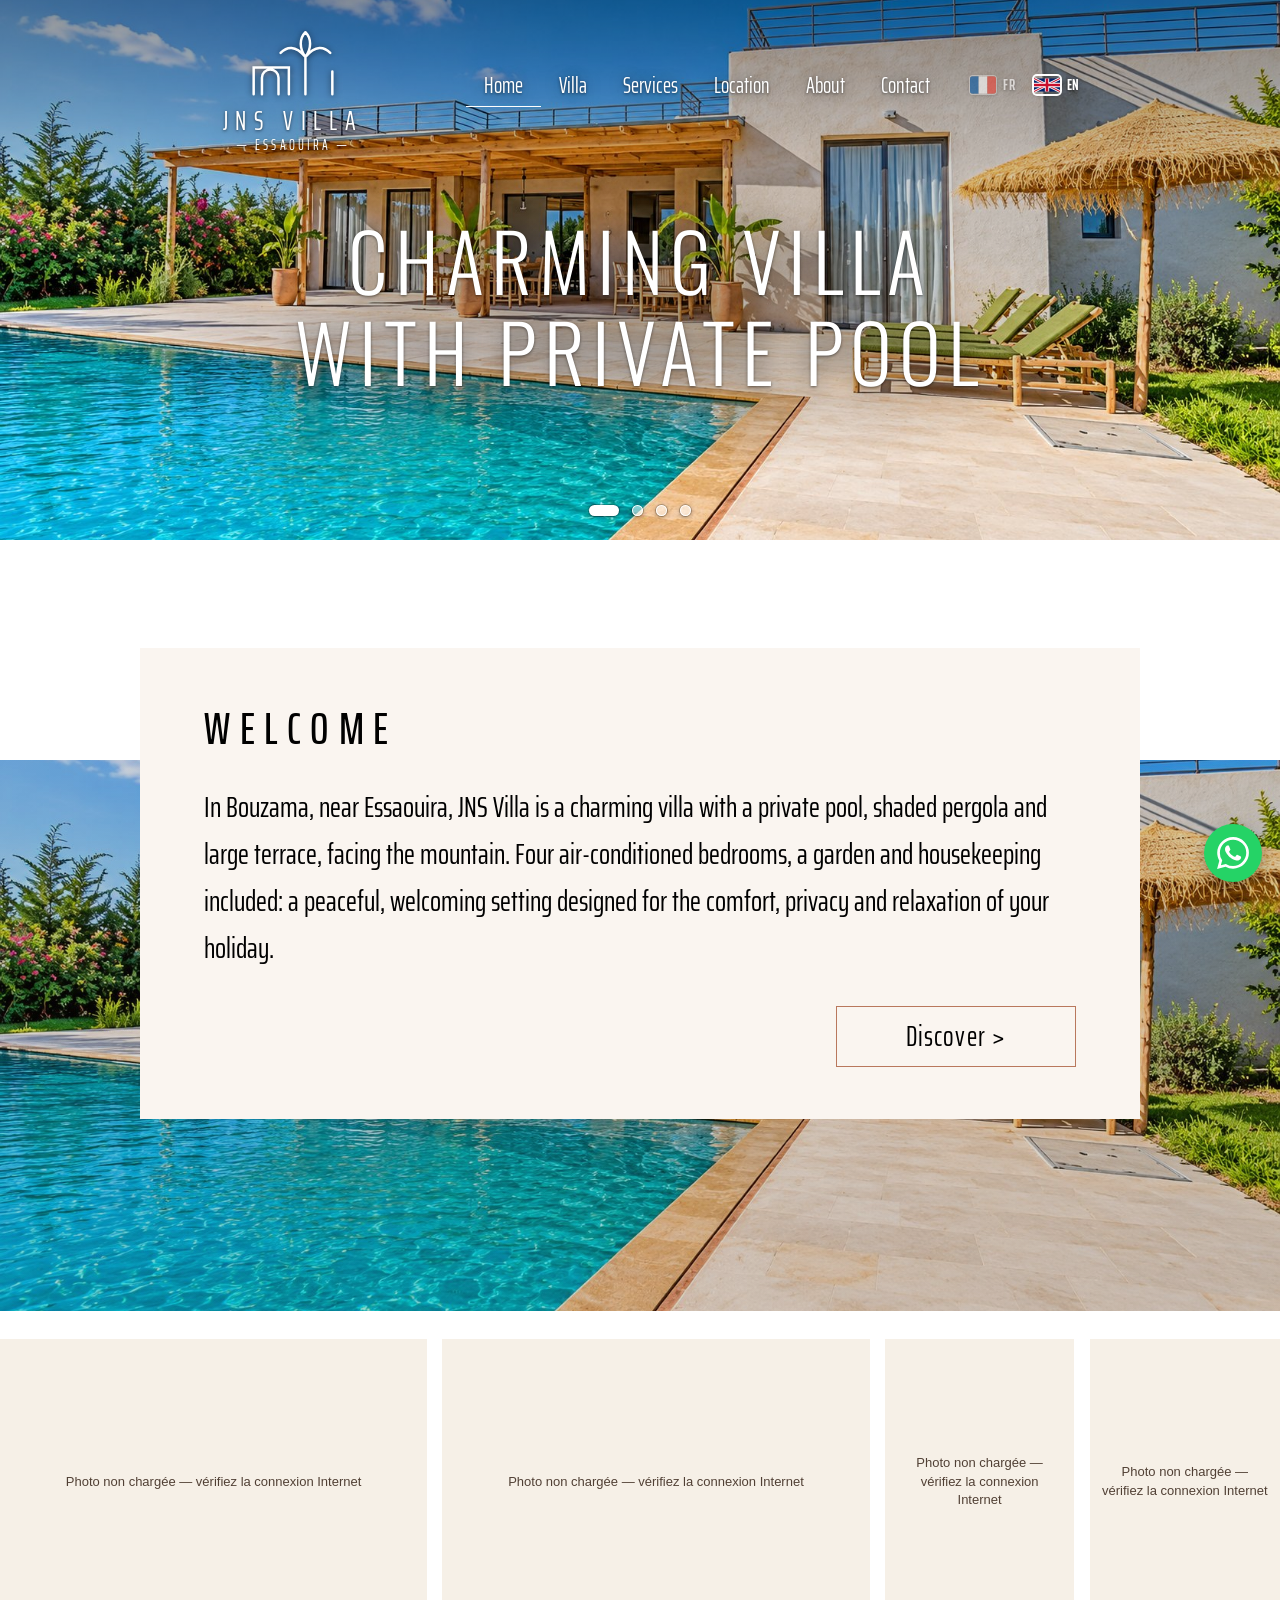
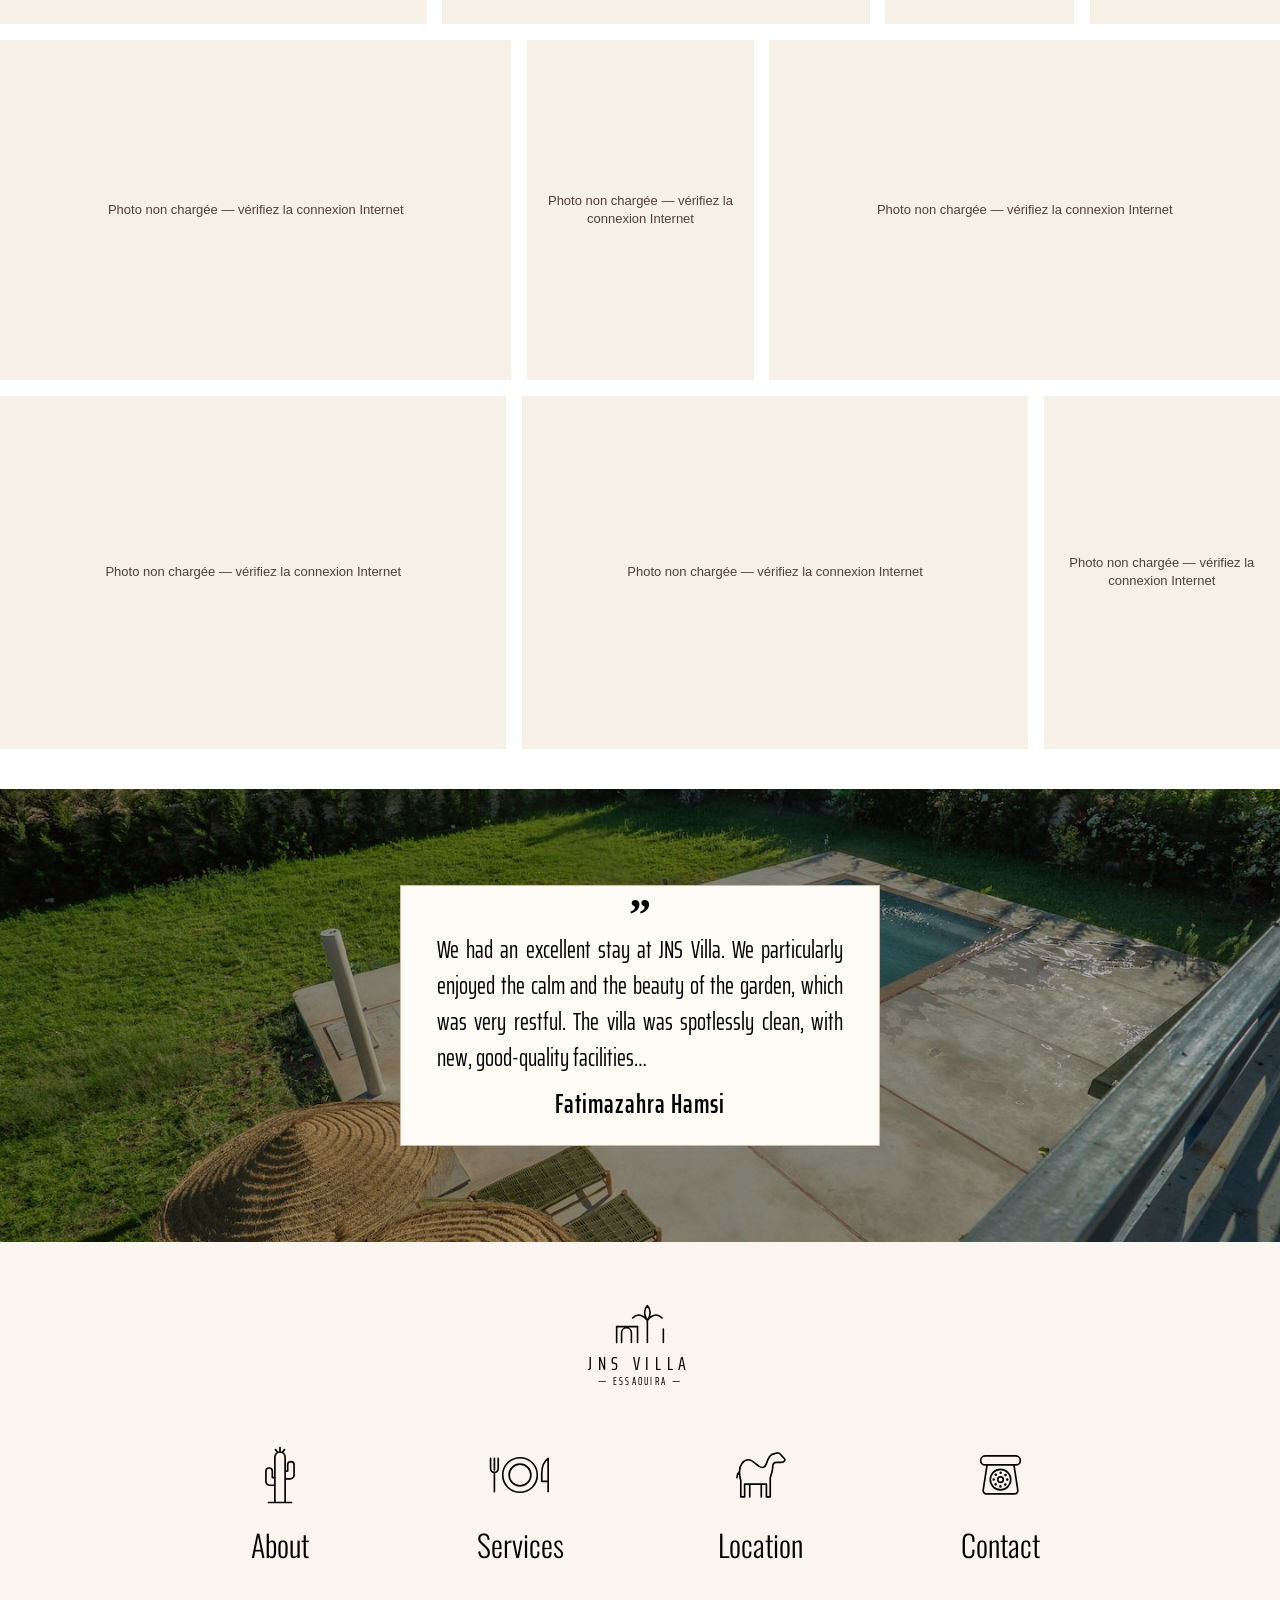
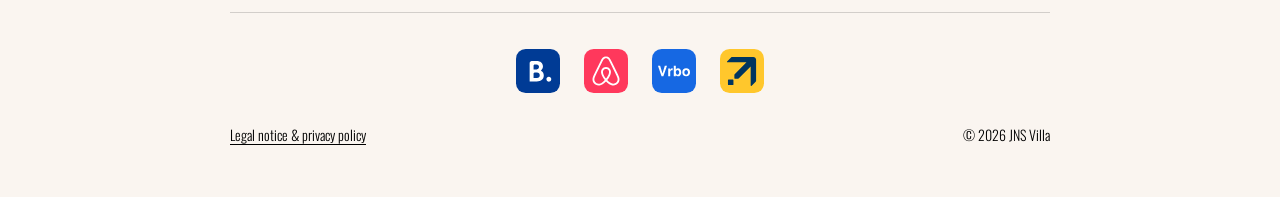
<file: en.html>
<!doctype html>
<html lang="en" data-lang="en">
<head>
<meta charset="utf-8">
<link rel="preconnect" href="https://fonts.googleapis.com">
<link rel="preconnect" href="https://fonts.gstatic.com" crossorigin>
<meta name="viewport" content="width=device-width, initial-scale=1, viewport-fit=cover">
<title>Private Pool Villa in Essaouira, Morocco – JNS Villa</title>
<!-- SEO : remplacer partout https://VOTRE-DOMAINE.com par l’adresse réelle du site (index.html, en.html, sitemap.xml, robots.txt) -->
<meta name="description" content="Charming villa with private pool in Bouzama, near Essaouira: 4 air-conditioned bedrooms, garden, housekeeping included. Sleeps up to 8. Book JNS Villa.">
<meta name="robots" content="index,follow,max-image-preview:large,max-snippet:-1">
<meta name="theme-color" content="#2b2118">
<link rel="canonical" href="https://VOTRE-DOMAINE.com/en.html">
<link rel="alternate" hreflang="fr" href="https://VOTRE-DOMAINE.com/">
<link rel="alternate" hreflang="en" href="https://VOTRE-DOMAINE.com/en.html">
<link rel="alternate" hreflang="x-default" href="https://VOTRE-DOMAINE.com/">
<meta property="og:type" content="website">
<meta property="og:site_name" content="JNS Villa">
<meta property="og:title" content="Private Pool Villa in Essaouira, Morocco – JNS Villa">
<meta property="og:description" content="Charming villa with private pool in Bouzama, near Essaouira: 4 air-conditioned bedrooms, garden, housekeeping included. Sleeps up to 8. Book JNS Villa.">
<meta property="og:url" content="https://VOTRE-DOMAINE.com/en.html">
<meta property="og:image" content="https://VOTRE-DOMAINE.com/assets/hero-01-villa.jpg">
<meta property="og:image:width" content="1672">
<meta property="og:image:height" content="941">
<meta property="og:image:alt" content="JNS Villa with private pool, pergola and terrace in Essaouira">
<meta property="og:locale" content="en_US">
<meta property="og:locale:alternate" content="fr_FR">
<meta name="twitter:card" content="summary_large_image">
<meta name="twitter:title" content="Private Pool Villa in Essaouira, Morocco – JNS Villa">
<meta name="twitter:description" content="Charming villa with private pool in Bouzama, near Essaouira: 4 air-conditioned bedrooms, garden, housekeeping included. Sleeps up to 8. Book JNS Villa.">
<meta name="twitter:image" content="https://VOTRE-DOMAINE.com/assets/hero-01-villa.jpg">
<link rel="icon" href="favicon.ico" sizes="any">
<link rel="icon" type="image/png" sizes="48x48" href="assets/icons/favicon-48.png">
<link rel="icon" type="image/png" sizes="192x192" href="assets/icons/icon-192.png">
<link rel="apple-touch-icon" href="assets/icons/apple-touch-icon.png">
<script type="application/ld+json">
{
 "@context": "https://schema.org",
 "@type": "VacationRental",
 "@id": "https://VOTRE-DOMAINE.com/#villa",
 "name": "JNS Villa",
 "description": "Charming villa with a private pool, shaded pergola and large terrace in Bouzama, near Essaouira (Morocco). 4 air-conditioned bedrooms, 6 beds, garden, housekeeping and à-la-carte breakfast. Sleeps up to 8.",
 "url": "https://VOTRE-DOMAINE.com/en.html",
 "image": [
  "https://VOTRE-DOMAINE.com/assets/hero-01-villa.jpg",
  "https://VOTRE-DOMAINE.com/assets/hero-02-chambre.jpg",
  "https://VOTRE-DOMAINE.com/assets/garden/garden-05.jpg",
  "https://VOTRE-DOMAINE.com/assets/salon/salon-02.jpg"
 ],
 "address": {
  "@type": "PostalAddress",
  "streetAddress": "Bouzama",
  "addressLocality": "Essaouira",
  "postalCode": "44005",
  "addressRegion": "Marrakech-Safi",
  "addressCountry": "MA"
 },
 "geo": {
  "@type": "GeoCoordinates",
  "latitude": 31.4299434,
  "longitude": -9.6595414
 },
 "hasMap": "https://maps.app.goo.gl/gVihnkuAv9FE6x4t7",
 "petsAllowed": true,
 "availableLanguage": [
  "fr",
  "en",
  "ar"
 ],
 "sameAs": [
  "https://www.booking.com/hotel/ma/jns-villa.fr.html",
  "https://www.airbnb.es/rooms/1715934306963869229",
  "https://www.vrbo.com/en-sg/p2707355a",
  "https://www.expedia.com/Aguerd-Hotels-JNS-VILLA.h133747650.Hotel-Information"
 ],
 "containsPlace": {
  "@type": "Accommodation",
  "name": "Entire villa",
  "occupancy": {
   "@type": "QuantitativeValue",
   "maxValue": 8
  },
  "numberOfBedrooms": 4,
  "floorSize": {
   "@type": "QuantitativeValue",
   "value": 236,
   "unitCode": "MTK"
  },
  "amenityFeature": [
   {
    "@type": "LocationFeatureSpecification",
    "name": "Private pool",
    "value": true
   },
   {
    "@type": "LocationFeatureSpecification",
    "name": "Free Wi-Fi",
    "value": true
   },
   {
    "@type": "LocationFeatureSpecification",
    "name": "Air conditioning",
    "value": true
   },
   {
    "@type": "LocationFeatureSpecification",
    "name": "Free private parking",
    "value": true
   },
   {
    "@type": "LocationFeatureSpecification",
    "name": "Garden",
    "value": true
   },
   {
    "@type": "LocationFeatureSpecification",
    "name": "Terrace and pergola",
    "value": true
   },
   {
    "@type": "LocationFeatureSpecification",
    "name": "Barbecue",
    "value": true
   },
   {
    "@type": "LocationFeatureSpecification",
    "name": "Fully equipped kitchen",
    "value": true
   },
   {
    "@type": "LocationFeatureSpecification",
    "name": "Washing machine",
    "value": true
   },
   {
    "@type": "LocationFeatureSpecification",
    "name": "À-la-carte breakfast",
    "value": true
   },
   {
    "@type": "LocationFeatureSpecification",
    "name": "Housekeeping included",
    "value": true
   }
  ]
 }
}
</script>
<link rel="preload" href="assets/hero-01-villa.jpg" as="image" fetchpriority="high">
<link rel="stylesheet" href="https://fonts.googleapis.com/css2?family=Saira+Extra+Condensed:wght@300;400;500;600;700&family=Oswald:wght@300&family=Playfair+Display:ital,wght@0,600;1,400&display=swap" media="print" onload="this.media='all'">
<noscript><link rel="stylesheet" href="https://fonts.googleapis.com/css2?family=Saira+Extra+Condensed:wght@300;400;500;600;700&family=Oswald:wght@300&family=Playfair+Display:ital,wght@0,600;1,400&display=swap"></noscript>
<!-- Après toute modification de style.css / app.js / effects.js / lang.js, changez ?v=59 en ?v=59 (etc.) pour que les visiteurs reçoivent la nouvelle version -->
<link rel="stylesheet" href="assets/style.css?v=59">
<script defer src="assets/app.js?v=59"></script>
<script defer src="assets/effects.js?v=59"></script>
<script defer src="assets/lang.js?v=59"></script>
</head>
<body>
<header><a class="lg" href="#accueil"><svg width="50" height="32" viewBox="0 0 50 34" fill="none" stroke="#fff" stroke-width="1.2" stroke-linecap="round"><path d="M6 33V20h17v13M10 33v-8a4 4 0 018 0v8M31 33V15M31 15c-5-6-9-5-12-2M31 15c5-6 9-5 12-2M31 15c-3-4-3-9 0-12M31 15c3-4 3-9 0-12M44 33V22"/></svg>JNS VILLA<small>— ESSAOUIRA —</small></a>
<button class="mb" type="button" aria-label="Menu" aria-expanded="false" aria-controls="mn"><i></i><i></i><i></i></button>
<nav id="mn"><a href="#accueil">Home</a><a href="#villa">Villa</a><a href="#services">Services</a><a href="#localisation">Location</a><a href="#a-propos">About</a><a href="#contact">Contact</a><div class="lsw lsw-nav" role="group" aria-label="Langue / Language"><button type="button" data-lang="fr" aria-pressed="false" aria-label="Français"><svg viewBox="0 0 3 2" aria-hidden="true" focusable="false"><rect width="1" height="2" fill="#0055A4"/><rect x="1" width="1" height="2" fill="#fff"/><rect x="2" width="1" height="2" fill="#EF4135"/></svg><b>FR</b></button><button type="button" data-lang="en" aria-pressed="true" aria-label="English"><svg viewBox="0 0 60 30" aria-hidden="true" focusable="false"><rect width="60" height="30" fill="#012169"/><path d="M0 0L60 30M60 0L0 30" stroke="#fff" stroke-width="6"/><path d="M0 0L60 30M60 0L0 30" stroke="#C8102E" stroke-width="2.4"/><path d="M30 0V30M0 15H60" stroke="#fff" stroke-width="10"/><path d="M30 0V30M0 15H60" stroke="#C8102E" stroke-width="6"/></svg><b>EN</b></button></div></nav></header>

<section id="accueil">
<div class="hero"><h1>Charming villa with private pool</h1></div>
<div class="bv"><div class="card"><h2 class="jr">Welcome</h2><p>In Bouzama, near Essaouira, JNS Villa is a charming villa with a private pool, shaded pergola and large terrace, facing the mountain. Four air-conditioned bedrooms, a garden and housekeeping included: a peaceful, welcoming setting designed for the comfort, privacy and relaxation of your holiday.</p><div style="text-align:right"><a class="bt" href="#villa">Discover &gt;</a></div></div></div>
<div id="g1" style="margin-top:26px"></div>
<div class="tms"></div>
</section>

<section id="villa" hidden>
<div class="hero"><h1>Live unforgettable moments</h1></div>
<div class="c fx"><div class="lc"><h2>The villa</h2>
<p>Designed for your comfort, JNS Villa is a charming villa with a private pool, reserved entirely for our guests during their stay, in a peaceful setting with mountain views.</p>
<p>Ideal for a great stay with family or friends, JNS Villa can accommodate up to 8 guests.</p>
<p>It covers 236 m² of living space, laid out as follows:</p></div>
<div class="cal"><p>Request availability for:</p><div class="h"><button id="pv" onclick="mv(-1)">‹</button><span id="cm"></span><button onclick="mv(1)">›</button></div><div id="cg"></div></div></div>
<div class="band"><div class="t">
<h4>Spaces to relax</h4><ul><li>Private outdoor pool, open all year</li><li>Large sunny terrace and shaded pergola, ideal for yoga, sport or relaxing</li><li>Living room with sofa, flat-screen TV and streaming</li></ul>
<h4>Spaces to enjoy good food</h4><ul><li>Fully equipped kitchen: fridge, hob, oven, microwave, dishwasher, washing machine, coffee machine, kettle</li><li>Dining table and outdoor eating area</li><li>À-la-carte breakfast served on site</li></ul>
<h4>Spaces to unwind</h4><ul><li>4 air-conditioned bedrooms, 6 beds</li><li>4 shower rooms with hairdryer, 5 toilets and an outdoor shower</li><li>Bed linen, towels and bathrobes provided</li></ul>
<a class="bt" href="#contact" data-rsv>Book &gt;</a></div><div class="ph"></div></div>
<div id="spaces">
<div class="c"><h2>Living room</h2><p>A large, bright living room with corner sofa, flat-screen TV and streaming, to gather with family or friends after the pool.</p></div>
<div id="living"></div>
<div class="c" style="padding-top:8px"><h2>Kitchen</h2><p>A modern, fully equipped kitchen, with à-la-carte breakfast served on site.</p></div>
<div id="kitchen"></div>
<div class="c" style="padding-top:8px"><h2>The bedrooms</h2><p>Four air-conditioned bedrooms and 6 beds: 1 extra-large double bed, 2 large double beds, 2 single beds and 1 sofa bed, for up to 8 guests.</p></div>
<div id="rooms"></div>
<div class="c" style="padding-top:8px"><h2>Bathrooms</h2><p>5 bathrooms with hot water and toiletries provided.</p></div>
<div id="bathrooms"></div>
<div class="c" style="padding-top:8px"><h2>Back garden</h2><p>A garden and terrace to enjoy the sun, the pool and outdoor meals.</p></div>
<div id="bgarden"></div>
<div class="c" style="padding-top:8px"><h2>Exterior</h2><p>Private gate, gravel courtyard with free parking and a covered entrance.</p></div>
<div id="exterior"></div></div>
<div class="c" style="padding-top:8px"><h2>The outdoors</h2></div>
<div class="band" style="margin-top:0"><div class="t"><p>JNS Villa was designed to be enjoyed both inside and out.</p><ul><li>Private pool, free access, open all year</li><li>Shaded pergola and large sunny terrace</li><li>Garden, outdoor furniture and outdoor dining area</li><li>Barbecue facilities</li><li>Outdoor shower</li><li>Sun loungers, parasols, pool towels and pool toys</li><li>Views of the mountain, the pool, the garden and the courtyard</li><li>Free private parking on site</li></ul></div><div class="ph"></div></div>
</section>

<section id="services" hidden>
<div class="hero"><h1>Enjoy an<br>exceptional service</h1></div>
<div class="c"><h2>Our services</h2><p>JNS Villa is at your disposal with maximum service to give you an unforgettable holiday. Housekeeping is included during your stay: meal preparation, dishes, general tidying of the rooms, bed linen changes and laundry care.</p><p>Your host Ayoub, welcoming, helpful and available, makes sure your stay goes as smoothly as possible and gladly shares his favourite local tips.</p><p>The service covers the upkeep and tidying of the villa: guests are asked to put away their own personal belongings and clothes.</p></div>
<div class="band"><div class="t"><h4 class="g">All services included:</h4><ul><li>Meal preparation, à-la-carte breakfast and dishes</li><li>General tidying of the rooms</li><li>Bed linen changes and laundry care</li><li>Household linen, towels and bathrobes</li><li>Private pool with towels, sun loungers and parasols</li><li>Free Wi-Fi</li><li>Free private parking</li></ul>
<h4 class="g">Additional services (extra charge):</h4><ul><li>Yoga coach</li><li>Quad excursions</li><li>Surf</li><li>Horse or camel rides</li></ul></div><div class="ph"></div></div>
<div class="band r"><div class="t"><h4 class="g">Our family services:</h4><ul><li>All children are welcome, family rooms</li><li>Baby cot on request, free subject to availability</li><li>High chair</li><li>Pool toys</li><li>Pets allowed on request (extra charge possible)</li></ul></div><div class="ph"></div></div>
<!-- ============================================================
     CUISINE & DINING — partie intégrée à la page Services (#cuisine = simple bloc, pas une page du routeur)
     Styles : assets/design-b.css (bloc « CUISINE & DINING », tout préfixé #cuisine / .cu-*)
     Script : bloc « CUISINE » en fin du script principal
     Photos : assets/cuisine/food-01.jpg · food-02.jpg · food-03.jpg (galerie) ; kitchen-01.jpg · kitchen-02.jpg (ambiance)
     ============================================================ -->
<div id="cuisine" lang="en" class="cu-part" role="region" aria-labelledby="cu-title">

<!-- 01 · HERO -->
<div class="cu-hero">
 <div class="cu-hero-bg"><img src="assets/cuisine/kitchen-01.jpg" alt="The fully equipped kitchen at JNS Villa, with its marble backsplash, black worktops and rattan pendant light" loading="lazy" decoding="async"></div>
 <div class="cu-hero-in">
  <p class="cu-eyebrow">CUISINE &amp; DINING</p>
  <h2 id="cu-title" class="cu-title"><span>THE ART OF DINING</span> <span>AT JNS VILLA</span></h2>
  <span class="cu-rule" aria-hidden="true"></span>
  <p class="cu-sub">Moroccan traditions meet international flavours.</p>
  <p class="cu-lead">Discover a selection of Moroccan specialties and international dishes, freshly prepared at JNS Villa.</p>
  <a class="cu-link" href="#services" data-cu-scroll="cu-menu">EXPLORE OUR MENU<svg viewBox="0 0 12 18" aria-hidden="true" focusable="false"><path d="M6 1v15M1.500 11.500 6 16l4.500-4.500"/></svg></a>
 </div>
 <span class="cu-cue" aria-hidden="true"></span>
</div>

<!-- 02 · FOOD GALLERY — uniquement les 3 photos réelles de JNS Villa.
     Si un fichier est absent, le cadre reste en place (état « is-missing ») : aucune image de remplacement n'est affichée. -->
<div class="cu-sec cu-gal">
 <div class="cu-wrap">
  <div class="cu-head" data-reveal>
   <span class="cu-no" aria-hidden="true">02</span>
   <h3 class="cu-h2">FROM OUR KITCHEN</h3>
  </div>
  <div class="cu-gal-grid">
   <figure class="cu-fig cu-f1" data-reveal>
    <div class="cu-fig-m"><img src="assets/cuisine/food-01.jpg" alt="Colourful salad platter with prawns, beetroot, green beans, broccoli and carrots — photograph 1 of 3" loading="lazy" decoding="async" onerror="this.closest('.cu-fig').classList.add('is-missing')"></div>
   </figure>
   <figure class="cu-fig cu-f2" data-reveal style="--d:.12s">
    <div class="cu-fig-m"><img src="assets/cuisine/food-02.jpg" alt="Pastilla topped with sliced almonds, quail eggs and rose petals, seen from above — photograph 2 of 3" loading="lazy" decoding="async" onerror="this.closest('.cu-fig').classList.add('is-missing')"></div>
   </figure>
   <figure class="cu-fig cu-f3" data-reveal style="--d:.24s">
    <div class="cu-fig-m"><img src="assets/cuisine/food-03.jpg" alt="Pastilla topped with sliced almonds and quail eggs, side view — photograph 3 of 3" loading="lazy" decoding="async" onerror="this.closest('.cu-fig').classList.add('is-missing')"></div>
   </figure>
  </div>
 </div>
</div>

<!-- 03 · EXPLORE OUR MENU — plats repris à l'identique de la carte d'origine (aucun prix, aucun ingrédient ajouté) -->
<div class="cu-sec cu-menu-sec" id="cu-menu">
 <div class="cu-wrap">
  <div class="cu-head cu-head--xl" data-reveal>
   <span class="cu-no" aria-hidden="true">03</span>
   <h3 class="cu-h2" id="cu-menu-t" tabindex="-1">EXPLORE OUR MENU</h3>
   <p class="cu-intro">Moroccan specialties and international dishes, prepared on request.</p>
  </div>

  <div class="cu-card">
   <div class="cu-cols">

    <div class="cu-col">
     <article class="cu-cat" data-reveal aria-labelledby="cu-c1">
      <h4 class="cu-cat-h" id="cu-c1"><span class="cu-cat-n" aria-hidden="true">01</span><span class="cu-cat-t">APPETIZERS &amp; MOROCCAN DISHES</span></h4>
      <ul class="cu-list">
       <li><span class="cu-dn">Zaalouk</span><span class="cu-dd">roasted eggplant dip</span></li>
       <li><span class="cu-dn">Moroccan Taktouka</span><span class="cu-dd">roasted pepper &amp; tomato dip</span></li>
       <li><span class="cu-dn">Sautéed vegetables</span></li>
       <li><span class="cu-dn">Beetroot salad</span></li>
       <li><span class="cu-dn">Fresh Moroccan salad</span></li>
       <li><span class="cu-dn">Lentil salad</span></li>
      </ul>
     </article>

     <article class="cu-cat" data-reveal aria-labelledby="cu-c2">
      <h4 class="cu-cat-h" id="cu-c2"><span class="cu-cat-n" aria-hidden="true">02</span><span class="cu-cat-t">FRESH SALADS</span></h4>
      <ul class="cu-list">
       <li><span class="cu-dn">Rice salad with tuna &amp; corn</span></li>
       <li><span class="cu-dn">Mixed salad</span><span class="cu-dd">fresh seasonal vegetables</span></li>
       <li><span class="cu-dn">Mango &amp; avocado salad</span></li>
      </ul>
     </article>

     <article class="cu-cat" data-reveal aria-labelledby="cu-c3">
      <h4 class="cu-cat-h" id="cu-c3"><span class="cu-cat-n" aria-hidden="true">03</span><span class="cu-cat-t">PASTA &amp; ITALIAN SPECIALTIES</span></h4>
      <ul class="cu-list">
       <li><span class="cu-dn">Spaghetti with tomato sauce</span></li>
       <li><span class="cu-dn">Spaghetti Bolognese</span></li>
       <li><span class="cu-dn">Homemade lasagna</span></li>
       <li><span class="cu-dn">Pasta with prawns</span></li>
       <li><span class="cu-dn">Pasta with chicken &amp; mushrooms</span></li>
       <li><span class="cu-dn">Pasta with cream &amp; parmesan</span></li>
      </ul>
     </article>

     <article class="cu-cat" data-reveal aria-labelledby="cu-c4">
      <h4 class="cu-cat-h" id="cu-c4"><span class="cu-cat-n" aria-hidden="true">04</span><span class="cu-cat-t">MOROCCAN SPECIALTIES</span></h4>
      <ul class="cu-list">
       <li><span class="cu-dn">Chicken tagine with olives &amp; preserved lemon</span></li>
       <li><span class="cu-dn">Lamb tagine with prunes</span></li>
       <li><span class="cu-dn">Seffa Medfouna</span></li>
       <li><span class="cu-dn">Moroccan couscous with vegetables &amp; TFAYA</span></li>
       <li><span class="cu-dn">Fish tagine with vegetables</span></li>
       <li><span class="cu-dn">Sardine meatball tagine</span></li>
       <li><span class="cu-dn">Kefta tagine</span></li>
       <li><span class="cu-dn">Moussaka aubergines with tomato sauce</span></li>
       <li><span class="cu-dn">Vegetarian tagine</span></li>
      </ul>
     </article>
    </div>

    <div class="cu-col" style="--d:.12s">
     <article class="cu-cat" data-reveal aria-labelledby="cu-c5">
      <h4 class="cu-cat-h" id="cu-c5"><span class="cu-cat-n" aria-hidden="true">05</span><span class="cu-cat-t">FISH &amp; GRILLED DISHES</span></h4>
      <ul class="cu-list">
       <li><span class="cu-dn">Grilled fish</span><span class="cu-dd">according to availability</span></li>
       <li><span class="cu-dn">Mixed grill</span></li>
       <li><span class="cu-dn">Turkey skewers</span></li>
       <li><span class="cu-dn">Kafta skewers</span></li>
       <li><span class="cu-dn">Lamb skewers</span></li>
      </ul>
     </article>

     <article class="cu-cat" data-reveal aria-labelledby="cu-c6">
      <h4 class="cu-cat-h" id="cu-c6"><span class="cu-cat-n" aria-hidden="true">06</span><span class="cu-cat-t">INTERNATIONAL CUISINE</span></h4>
      <ul class="cu-list">
       <li><span class="cu-dn">Homemade gratins</span></li>
       <li><span class="cu-dn">Homemade quiches</span></li>
       <li><span class="cu-dn">Homemade pizza</span></li>
      </ul>
      <p class="cu-note">Pizza toppings according to availability.</p>
     </article>

     <article class="cu-cat" data-reveal aria-labelledby="cu-c7">
      <h4 class="cu-cat-h" id="cu-c7"><span class="cu-cat-n" aria-hidden="true">07</span><span class="cu-cat-t">SOUPS &amp; MOROCCAN TRADITIONS</span></h4>
      <ul class="cu-list">
       <li><span class="cu-dn">Moroccan Harira</span></li>
       <li><span class="cu-dn">Vegetable soup</span></li>
      </ul>
     </article>

     <article class="cu-cat" data-reveal aria-labelledby="cu-c8">
      <h4 class="cu-cat-h" id="cu-c8"><span class="cu-cat-n" aria-hidden="true">08</span><span class="cu-cat-t">KIDS MENU</span></h4>
      <ul class="cu-list">
       <li><span class="cu-dn">Chicken nuggets &amp; fries</span></li>
      </ul>
     </article>

     <article class="cu-cat" data-reveal aria-labelledby="cu-c9">
      <h4 class="cu-cat-h" id="cu-c9"><span class="cu-cat-n" aria-hidden="true">09</span><span class="cu-cat-t">DESSERTS</span></h4>
      <ul class="cu-list">
       <li><span class="cu-dn">Fresh seasonal fruits</span></li>
       <li><span class="cu-dn">Tiramisu</span></li>
       <li><span class="cu-dn">Chocolate mousse</span></li>
       <li><span class="cu-dn">Caramel flan</span></li>
       <li><span class="cu-dn">Apple tart</span></li>
       <li><span class="cu-dn">Almond tart</span></li>
       <li><span class="cu-dn">Fruit tart</span></li>
      </ul>
     </article>
    </div>

   </div>
  </div>
 </div>
</div>

<!-- 04 · THE DINING EXPERIENCE -->
<div class="cu-sec cu-exp-sec">
 <div class="cu-wrap">
  <div class="cu-exp">
   <figure class="cu-exp-img" data-reveal>
    <img src="assets/cuisine/kitchen-02.jpg" alt="Espresso machine and tea, sugar and coffee jars on the marble backsplash of the JNS Villa kitchen" loading="lazy" decoding="async">
   </figure>
   <div class="cu-exp-tx">
    <div class="cu-head" data-reveal>
     <span class="cu-no" aria-hidden="true">04</span>
     <h3 class="cu-h2">THE DINING EXPERIENCE</h3>
    </div>
    <p class="cu-intro" data-reveal>How dining works at JNS Villa.</p>
    <div class="cu-points">
     <div class="cu-pt" data-reveal>
      <svg class="cu-ico" viewBox="0 0 48 48" aria-hidden="true" focusable="false"><path d="M24 44V14M24 34C15 34 10 28 10 19c9 0 14 6 14 15zM24 26c0-9 5-16 14-16 0 9-5 16-14 16z"/></svg>
      <div><h4>Freshly prepared</h4><p>Our dishes are prepared on request, with fresh ingredients and according to guests’ preferences.</p></div>
     </div>
     <div class="cu-pt" data-reveal>
      <svg class="cu-ico" viewBox="0 0 48 48" aria-hidden="true" focusable="false"><path d="M8 10h32v30H8zM8 19h32M17 6v8M31 6v8M17 29l5 5 9-10"/></svg>
      <div><h4>Plan your meals</h4><p>For meals, guests are kindly asked to communicate their choices in advance so shopping and preparation can be organized.</p></div>
     </div>
     <div class="cu-pt" data-reveal>
      <svg class="cu-ico" viewBox="0 0 48 48" aria-hidden="true" focusable="false"><path d="M4 40h40M7 36h34M9 36c0-8 6-15 15-15s15 7 15 15M24 21v-4M20.500 17h7"/></svg>
      <div><h4>Cooking service included</h4><p>The cooking service is included. Ingredients and groceries are at the guest’s expense.</p></div>
     </div>
    </div>
   </div>
  </div>
 </div>
</div>

<!-- 05 · FINAL CALL TO ACTION — « PLAN YOUR MEALS » → page Contact (ou WhatsApp si CONFIG.WA_NUM est renseigné) -->
<div class="cu-final">
 <div class="cu-final-in" data-reveal>
  <span class="cu-no cu-no--lt" aria-hidden="true">05</span>
  <h3 class="cu-h2">MAKE YOUR STAY EVEN MORE DELICIOUS</h3>
  <span class="cu-rule" aria-hidden="true"></span>
  <p>Discover the pleasure of enjoying freshly prepared meals during your stay at JNS Villa.</p>
  <a class="cu-btn" id="cu-plan" href="#contact">PLAN YOUR MEALS</a>
 </div>
</div>

</div>

</section>

<section id="localisation" hidden>
<div class="hero"><h1>Essaouira<br>the pearl of the Atlantic</h1></div>
<div class="c"><h2>A stopover on Morocco’s west coast</h2><p>Located in Bouzama, near Essaouira, JNS Villa enjoys a quiet location, rated 10/10 by travellers, with mountain views. An ideal base to discover Essaouira: its UNESCO World Heritage medina, its port, its beaches and wide open spaces.</p><p>Address: JNS Villa, Bouzama, 44005 Essaouira, Morocco.</p>
<h2>Nearby…</h2><ul><li>Essaouira-Mogador Airport: 4 to 9 km</li><li>Pool Lounge café-bar: 14 km</li><li>Les Planches Essaouira restaurant: 17 km</li><li>Océan Vagabond restaurant: 17 km</li></ul><p>Distances are approximate.</p>
<h2>Activities around Essaouira</h2><ul><li>Horse and camel rides, by day or at sunset</li><li>Quad and buggy rides in the desert</li><li>Surf lessons for beginners</li><li>Moroccan cooking classes</li><li>Private airport transfer (to or from)</li></ul></div>
<div class="c" style="padding-top:8px"><h2>Find us</h2><p>JNS Villa, Bouzama, 44005 Essaouira, Morocco. Find the villa on the map or start directions from your location.</p><div class="rm-ac"><a class="bt" href="https://www.google.com/maps/dir/?api=1&amp;destination=31.4299434,-9.6595414" target="_blank" rel="noopener noreferrer">Directions &gt;</a><a class="bt" href="https://maps.app.goo.gl/gVihnkuAv9FE6x4t7" target="_blank" rel="noopener noreferrer">Open in Google Maps &gt;</a></div></div>
<div class="map-w"><iframe src="https://maps.google.com/maps?q=31.4299434,-9.6595414&amp;z=15&amp;hl=fr&amp;output=embed" title="Map: location of JNS Villa in Bouzama, near Essaouira" loading="lazy" referrerpolicy="no-referrer-when-downgrade" allowfullscreen></iframe></div>
<div id="g3" style="margin-top:20px"></div>
</section>

<section id="a-propos" hidden>
<div class="hero"><h1>Once upon a time, JNS Villa</h1></div>
<div class="hist"><div class="col" style="padding-top:0"><h2 class="jr">Your host</h2><p>Welcome to Essaouira! I am a welcoming, helpful and available host, so that your stay goes as smoothly as possible. I will be delighted to share my favourite places and suggest activities and excursions to discover the region, whether walks, local experiences or seaside activities. Looking forward to welcoming you!</p>
<div class="g"><div class="ph" style="width:372px;height:294px"></div><div><b style="font-weight:600;color:var(--hd)">Ayoub</b><p style="font-size:13px">Speaks 3 languages: Arabic, English and French</p><a class="bt" href="#contact" style="margin-top:14px">Contact us &gt;</a></div></div></div></div>
<div class="col" style="padding-top:184px"><h2 class="jr">Reviews</h2><p>Exceptional: 10/10, based on traveller reviews on Booking.com.</p><p>Cleanliness 10 · Comfort 10 · Facilities 10 · Location 10 · Staff 10 · Value for money 10</p></div>
<div class="col"><h2 class="jr">Guest book</h2><p>At the end of their stay, guests share their experience.</p></div>
<div class="rv" id="avis" role="region" aria-roledescription="carousel" aria-label="Guest reviews"><button type="button" class="rv-ar rv-p" aria-label="Previous review"><svg viewBox="0 0 16 30" aria-hidden="true"><path d="M13 2 3 15l10 13"/></svg></button><div class="rv-track"></div><button type="button" class="rv-ar rv-n" aria-label="Next review"><svg viewBox="0 0 16 30" aria-hidden="true"><path d="M3 2l10 13L3 28"/></svg></button><div class="hero-dots" role="group" aria-label="Choose a review"></div></div>
</section>

<section id="contact" hidden>
<div class="hero"><h1>Information<br>and bookings</h1></div>
<div class="ct"><div class="l"><h2>Contact us</h2><p>We are here to answer any request for information.</p>
<div style="display:flex;gap:14px"><div style="text-align:center"><div class="ph" style="width:131px;height:99px"></div><b style="font-weight:600;color:var(--hd)">Ayoub</b></div><p style="font-size:14px">Let’s talk about your upcoming trip!</p></div>
<p>JNS Villa, Bouzama,<br>44005 Essaouira, Morocco</p><p id="cx" hidden></p></div>
<form class="fm" id="cf" novalidate><div class="r"><label>First name<input name="prenom" autocomplete="given-name"></label><label>Last name<input name="nom" autocomplete="family-name"></label></div><label>Message *<textarea id="msg" name="message" required></textarea></label><input type="text" name="_gotcha" tabindex="-1" autocomplete="off" aria-hidden="true" style="position:absolute;left:-9999px;width:1px;height:1px"><button type="submit">Send on WhatsApp</button><p id="fm" role="status" aria-live="polite" style="margin-top:8px"></p></form></div>
<div class="col" style="padding-top:44px"><h2>Practical information</h2><ul><li>Check-in 09:00 to 12:00 (please tell us your arrival time in advance), check-out 09:00 to 12:00</li><li>Non-smoking accommodation</li><li>Parties, events and bachelor/bachelorette parties are not allowed</li><li>Pets allowed on request (extra charge possible)</li><li>All children are welcome, free baby cot on request</li><li>Cancellation and prepayment terms depend on the option chosen</li></ul></div>
<p style="text-align:center;margin-top:40px"><a class="bt" href="#villa">See the villa &gt;</a></p>
<div class="tms" style="margin-top:0"></div>
</section>

<footer>
<a class="ft-logo" href="#accueil" aria-label="JNS Villa – Home"><svg width="46" height="31" viewBox="0 0 50 34" fill="none" stroke="currentColor" stroke-width="1.3" stroke-linecap="round"><path d="M6 33V20h17v13M10 33v-8a4 4 0 018 0v8M31 33V15M31 15c-5-6-9-5-12-2M31 15c5-6 9-5 12-2M31 15c-3-4-3-9 0-12M31 15c3-4 3-9 0-12M44 33V22"/></svg>JNS VILLA<small>— ESSAOUIRA —</small></a>
<div class="fl" id="fl"></div>
<div class="ft-rule"></div>
<!-- Marques : tracés Simple Icons (CC0) ; les marques appartiennent à leurs propriétaires. Vrbo : lettrage de remplacement, à remplacer par le logo officiel. -->
<div class="fp" role="group" aria-label="JNS Villa on booking platforms">
<a href="https://www.booking.com/hotel/ma/jns-villa.fr.html" target="_blank" rel="noopener" aria-label="JNS Villa on Booking.com" title="JNS Villa on Booking.com"><svg viewBox="0 0 24 24" aria-hidden="true" focusable="false"><rect width="24" height="24" fill="#003B95"/><path fill="#fff" d="M8.575 6.563h2.658c2.108 0 3.473 1.15 3.473 2.898 0 1.15-.575 1.82-.91 2.108l-.287.263.335.192c.815.479 1.318 1.389 1.318 2.395 0 1.988-1.51 3.257-3.857 3.257H7.449V7.713c0-.623.503-1.126 1.126-1.15m1.7 1.868c-.479.024-.694.264-.694.79v1.893h1.676c.958 0 1.294-.743 1.294-1.365 0-.815-.503-1.318-1.318-1.318zm-.096 4.36c-.407.071-.598.31-.598.79v2.251h1.868c.934 0 1.509-.55 1.509-1.533 0-.934-.599-1.509-1.51-1.509zm7.737 2.394c.743 0 1.341.599 1.341 1.342a1.34 1.34 0 0 1-1.341 1.341 1.355 1.355 0 0 1-1.341-1.341c0-.743.598-1.342 1.34-1.342z"/></svg></a>
<a href="https://www.airbnb.es/rooms/1715934306963869229" target="_blank" rel="noopener" aria-label="JNS Villa on Airbnb" title="JNS Villa on Airbnb"><svg viewBox="0 0 24 24" aria-hidden="true" focusable="false"><rect width="24" height="24" fill="#FF385C"/><path fill="#fff" transform="translate(4.08 4.08) scale(.66)" d="M12.001 18.275c-1.353-1.697-2.148-3.184-2.413-4.457-.263-1.027-.16-1.848.291-2.465.477-.71 1.188-1.056 2.121-1.056s1.643.345 2.12 1.063c.446.61.558 1.432.286 2.465-.291 1.298-1.085 2.785-2.412 4.458zm9.601 1.14c-.185 1.246-1.034 2.28-2.2 2.783-2.253.98-4.483-.583-6.392-2.704 3.157-3.951 3.74-7.028 2.385-9.018-.795-1.14-1.933-1.695-3.394-1.695-2.944 0-4.563 2.49-3.927 5.382.37 1.565 1.352 3.343 2.917 5.332-.98 1.085-1.91 1.856-2.732 2.333-.636.344-1.245.558-1.828.609-2.679.399-4.778-2.2-3.825-4.88.132-.345.395-.98.845-1.961l.025-.053c1.464-3.178 3.242-6.79 5.285-10.795l.053-.132.58-1.116c.45-.822.635-1.19 1.351-1.643.346-.21.77-.315 1.246-.315.954 0 1.698.558 2.016 1.007.158.239.345.557.582.953l.558 1.089.08.159c2.041 4.004 3.821 7.608 5.279 10.794l.026.025.533 1.22.318.764c.243.613.294 1.222.213 1.858zm1.22-2.39c-.186-.583-.505-1.271-.9-2.094v-.03c-1.889-4.006-3.642-7.608-5.307-10.844l-.111-.163C15.317 1.461 14.468 0 12.001 0c-2.44 0-3.476 1.695-4.535 3.898l-.081.16c-1.669 3.236-3.421 6.843-5.303 10.847v.053l-.559 1.22c-.21.504-.317.768-.345.847C-.172 20.74 2.611 24 5.98 24c.027 0 .132 0 .265-.027h.372c1.75-.213 3.554-1.325 5.384-3.317 1.829 1.989 3.635 3.104 5.382 3.317h.372c.133.027.239.027.265.027 3.37.003 6.152-3.261 4.802-6.975"/></svg></a>
<a href="https://www.vrbo.com/en-sg/p2707355a" target="_blank" rel="noopener" aria-label="JNS Villa on Vrbo" title="JNS Villa on Vrbo"><svg viewBox="0 0 24 24" aria-hidden="true" focusable="false"><rect width="24" height="24" fill="#1668E3"/><path fill="#fff" d="M8.18 9.08H6.98L5.73 13.42L4.44 9.08H3.25L5.2 14.85H6.2ZM11.26 11.64V10.51C11.2 10.5 11.16 10.5 11.13 10.5C10.62 10.5 10.18 10.84 9.94 11.41V10.58H8.84V14.85H9.94V12.58C9.94 11.93 10.27 11.6 10.92 11.6C11.03 11.6 11.11 11.61 11.26 11.64ZM15.96 12.77C15.96 11.56 15.29 10.5 14.17 10.5C13.64 10.5 13.26 10.7 12.99 11.13V9.08H11.88V14.85H12.99V14.36C13.26 14.72 13.63 14.92 14.17 14.92C15.19 14.92 15.96 14.06 15.96 12.77ZM14.86 12.72C14.86 13.5 14.47 13.99 13.92 13.99C13.36 13.99 12.99 13.51 12.99 12.7C12.99 11.92 13.37 11.43 13.92 11.43C14.47 11.43 14.86 11.93 14.86 12.72ZM20.75 12.74C20.75 11.3 19.97 10.5 18.63 10.5C17.32 10.5 16.53 11.31 16.53 12.71C16.53 14.12 17.32 14.92 18.64 14.92C19.94 14.92 20.75 14.11 20.75 12.74ZM19.64 12.73C19.64 13.53 19.23 14.03 18.64 14.03C18.04 14.03 17.63 13.53 17.63 12.71C17.63 11.9 18.04 11.4 18.64 11.4C19.25 11.4 19.64 11.89 19.64 12.73Z"/></svg></a>
<a href="https://www.expedia.com/Aguerd-Hotels-JNS-VILLA.h133747650.Hotel-Information" target="_blank" rel="noopener" aria-label="JNS Villa on Expedia" title="JNS Villa on Expedia"><svg viewBox="0 0 24 24" aria-hidden="true" focusable="false"><rect width="24" height="24" fill="#FFC72C"/><path fill="#00355F" d="M7.336 19.341c0 .19-.148.337-.337.337h-2.33a.333.333 0 0 1-.337-.337v-2.33c0-.189.148-.336.337-.336H7c.19 0 .337.147.337.337zm12.121-1.486-2.308 2.298c-.169.168-.422.053-.422-.2V9.57l-6.44 6.44a.53.53 0 0 1-.421.17H8.169a.32.32 0 0 1-.338-.338v-1.697c0-.2.053-.316.169-.422l6.44-6.44H4.058c-.253 0-.369-.253-.2-.421l2.297-2.309c.137-.137.285-.232.517-.232H18.15c.854 0 1.539.686 1.539 1.54v11.478c-.01.231-.095.368-.232.516"/></svg></a>
</div>
<div class="fb"><span><u>Legal notice &amp; privacy policy</u></span><span>© 2026 JNS Villa</span></div>
</footer>

<div class="rmd" id="rmd" hidden><div class="rmd-p" role="dialog" aria-modal="true" aria-labelledby="rmd-t"><span class="rmd-b" aria-hidden="true"></span><div class="rmd-c"><h3 id="rmd-t"></h3><ul id="rmd-l"></ul></div><button type="button" class="rmd-x" aria-label="Close window"><svg viewBox="0 0 36 36" aria-hidden="true"><path d="M2 2l32 32M34 2L2 34"/></svg></button></div></div>

<div class="rmd" id="rsv" hidden><div class="rmd-p" role="dialog" aria-modal="true" aria-labelledby="rsv-t"><span class="rmd-b" aria-hidden="true"></span><div class="rmd-c"><h3 id="rsv-t"></h3><form class="rsv-f" id="rsv-f" novalidate><label>Full name<input id="rsv-n" autocomplete="name"></label><label>Number of guests<input id="rsv-p" type="number" min="1" max="8" inputmode="numeric" value="2"></label><div class="rsv-r"><label>Arrival<input id="rsv-a" type="date"></label><label>Departure<input id="rsv-d" type="date"></label></div><p class="rsv-e" id="rsv-e" role="alert"></p><button type="submit" class="rsv-s">Send on WhatsApp</button></form></div><button type="button" class="rmd-x" aria-label="Close window"><svg viewBox="0 0 36 36" aria-hidden="true"><path d="M2 2l32 32M34 2L2 34"/></svg></button></div></div>
<div class="lb" id="lb" hidden role="dialog" aria-modal="true" aria-label="Enlarged photo"><img alt=""><button type="button" class="lb-ar lb-p" aria-label="Previous photo"><svg viewBox="0 0 16 30" aria-hidden="true"><path d="M13 2 3 15l10 13"/></svg></button><button type="button" class="lb-ar lb-n" aria-label="Next photo"><svg viewBox="0 0 16 30" aria-hidden="true"><path d="M3 2l10 13L3 28"/></svg></button><div class="lb-th"></div><div class="lb-c"></div><button type="button" class="lb-x" aria-label="Close"><svg viewBox="0 0 36 36" aria-hidden="true"><path d="M2 2l32 32M34 2L2 34"/></svg></button></div>

<button type="button" class="up" id="up" aria-label="Back to top" title="Back to top"><svg viewBox="0 0 24 24" aria-hidden="true" focusable="false"><path d="M6 15l6-6 6 6" fill="none" stroke="currentColor" stroke-width="2.4" stroke-linecap="round" stroke-linejoin="round"/></svg></button>
<a class="wa-fab" id="wa-fab" href="#contact" aria-label="Write on WhatsApp" title="Write on WhatsApp"><svg viewBox="0 0 24 24" aria-hidden="true" focusable="false"><path fill="currentColor" d="M17.472 14.382c-.297-.149-1.758-.867-2.03-.967-.273-.099-.471-.148-.67.15-.197.297-.767.966-.94 1.164-.173.199-.347.223-.644.075-.297-.15-1.255-.463-2.39-1.475-.883-.788-1.48-1.761-1.653-2.059-.173-.297-.018-.458.13-.606.134-.133.298-.347.446-.52.149-.174.198-.298.298-.497.099-.198.05-.371-.025-.52-.075-.149-.669-1.612-.916-2.207-.242-.579-.487-.5-.669-.51-.173-.008-.371-.01-.57-.01-.198 0-.52.074-.792.372-.272.297-1.04 1.016-1.04 2.479 0 1.462 1.065 2.875 1.213 3.074.149.198 2.096 3.2 5.077 4.487.709.306 1.262.489 1.694.625.712.227 1.36.195 1.871.118.571-.085 1.758-.719 2.006-1.413.248-.694.248-1.289.173-1.413-.074-.124-.272-.198-.57-.347m-5.421 7.403h-.004a9.87 9.87 0 01-5.031-1.378l-.361-.214-3.741.982.998-3.648-.235-.374a9.86 9.86 0 01-1.51-5.26c.001-5.45 4.436-9.884 9.888-9.884 2.64 0 5.122 1.03 6.988 2.898a9.825 9.825 0 012.893 6.994c-.003 5.45-4.437 9.884-9.885 9.884m8.413-18.297A11.815 11.815 0 0012.05 0C5.495 0 .16 5.335.157 11.892c0 2.096.547 4.142 1.588 5.945L.057 24l6.305-1.654a11.882 11.882 0 005.683 1.448h.005c6.554 0 11.89-5.335 11.893-11.893a11.821 11.821 0 00-3.48-8.413Z"/></svg></a>
</body>
</html>
</file>
<file: assets/style.css>
/* JNS Villa — feuille de style unique (1 seule requête). Les URL des images sont relatives à ce fichier (dossier assets/).
   Sections : 1) base  2) design (design-b)  3) effets / WhatsApp / langues */

/* ===== 1) BASE ===== */
:root{--bg:#FFFCF7;--cr:#F8F3EB;--tx:#514035;--hd:#514035;--ac:#B9785D;--ph:#E9D8C3;--hr:#85866B;--cd:#FFFCF7;--bd:#CBBBA8;--ic:#66584B;box-sizing:border-box;padding-top:env(safe-area-inset-top,0px);padding-bottom:env(safe-area-inset-bottom,0px)}
@media(prefers-color-scheme:dark){:root:not([data-theme="light"]){--bg:#211C17;--cr:#30261F;--tx:#E2D6C8;--hd:#F7EEE2;--ac:#D69B7E;--ph:#45382D;--hr:#655640;--cd:#2A241E;--bd:#8A7665;--ic:#E2D6C8}}
:root[data-theme="dark"]{--bg:#211C17;--cr:#30261F;--tx:#E2D6C8;--hd:#F7EEE2;--ac:#D69B7E;--ph:#45382D;--hr:#655640;--cd:#2A241E;--bd:#8A7665;--ic:#E2D6C8}
html{scroll-padding-top:env(safe-area-inset-top,0px)}
*{box-sizing:border-box;margin:0}
[hidden]{display:none!important}
body{background:var(--bg);color:var(--tx);font:400 15px/20px "Saira Extra Condensed","Arial Narrow",sans-serif}
button,input,textarea{font-family:inherit}
header{position:absolute;top:env(safe-area-inset-top,0px);left:0;right:0;z-index:5;display:flex;flex-wrap:wrap;justify-content:center;align-items:center;gap:6px 75px;padding-top:26px;color:#fff;text-shadow:0 1px 3px rgba(0,0,0,.55),0 0 16px rgba(0,0,0,.35)}
.lg{min-width:195px;white-space:nowrap;text-align:center;color:#fff;text-decoration:none;font-size:26px;line-height:30px;letter-spacing:.3em}
.lg svg{display:block;margin:0 auto 10px;width:110px;height:auto}
.lg small{display:block;font-size:14px;line-height:18px;letter-spacing:.22em}
nav{display:flex;flex-wrap:wrap;justify-content:center;align-items:center}
nav a{color:#fff;text-decoration:none;font-size:22px;padding:2px 18px 10px;border-bottom:1px solid transparent}
nav a.on{border-color:#fff}
nav span{font-size:16px;padding:0 0 10px 18px}nav span svg{width:12px;height:auto}
header svg{filter:drop-shadow(0 1px 3px rgba(0,0,0,.6))}
.hero{height:clamp(300px,28.1vw,540px);background:linear-gradient(135deg,var(--hr),#514035);display:flex;align-items:center;justify-content:center;text-align:center;color:#fff;padding:0 20px}
h1{font:300 56px/1.2 "Oswald",sans-serif;letter-spacing:8px;text-transform:uppercase;text-wrap:balance}
h2{font:500 32px/36px "Saira Extra Condensed",sans-serif;text-transform:uppercase;color:var(--hd);margin-bottom:24px}
h2.jr{font-size:30px;letter-spacing:.22em}
h3{font:500 20px/24px "Saira Extra Condensed",sans-serif;color:var(--ac)}
h4{font:600 15px/20px "Saira Extra Condensed",sans-serif;color:var(--hd)}
h4.g{margin-bottom:20px}
p{margin-bottom:20px}
ul{padding-left:25px;margin-bottom:20px}
.c{width:min(734px,calc(100% - 48px));margin:0 auto;padding-top:40px}
.col{width:min(670px,calc(100% - 48px));margin:0 auto;padding-top:40px}
.fx{display:flex;justify-content:space-between}
.lc{width:471px;max-width:60%}
.bt{display:inline-block;min-width:130px;text-align:center;border:1px solid var(--ac);color:var(--ac);padding:4px 16px 5px;text-decoration:none;font-size:14px;line-height:20px;background:none;cursor:pointer}
.ph{background:var(--ph)}
.band{display:flex;background:var(--cr);margin-top:40px;min-height:250px}
.band .t{flex:1;padding:32px 24px 12px 21.5vw}
.band .ph{width:40%}
.band.r{flex-direction:row-reverse}
.band.r .t{padding-left:18.5vw}
.rm{display:flex;align-items:center;margin:0 0 32px 11.7vw}
.rm .ph{width:26.7vw;height:14.85vw;flex:none;margin-right:12.8vw}
.rm .t{width:343px;max-width:28vw}
.rm small{display:block;font-size:13px;margin:4px 0 12px}
.gr{display:grid;gap:1.2vw}
.gr+.gr{margin-top:1.2vw}
.gr>div{background:var(--ph)}
.sq{gap:.8vw;margin:0 .8vw}
.tms{display:flex;flex-wrap:wrap;justify-content:center;align-items:stretch;gap:11px;padding:77px 20px 213px;margin-top:40px;background:linear-gradient(var(--bg) 200px,var(--ph) 200px)}
.tc{width:340px;border:1px solid var(--bd);background:var(--cd);padding:4px 26px 0;text-align:justify;display:flex;flex-direction:column}
.tc:before{content:"”";display:block;text-align:center;font:700 44px/50px Georgia,serif;color:var(--hd);height:42px}
.tc i{display:block;text-align:center;font-style:normal;font-weight:600;color:var(--ac);margin-top:auto;padding:12px 0 26px}
.bv{position:relative;display:flex;justify-content:center;height:617px;padding-top:121px}
.bv:before{content:"";position:absolute;left:0;right:0;top:233px;height:384px;background:var(--ph)}
.card{position:relative;width:733px;max-width:calc(100% - 40px);height:max-content;background:var(--cr);padding:30px 31px 27px}
.card .bt{margin:0}
.cal{width:231px;text-align:center;font-size:12px}
.cal p{font-size:12px;margin:0 0 6px}
.cal .h{display:flex;justify-content:space-between;align-items:center;font-weight:600;color:var(--hd);margin-bottom:6px}
.cal .h span{text-transform:capitalize}
.cal .h button{border:0;background:none;color:var(--tx);font-size:22px;cursor:pointer;line-height:20px}
.cal .h button:disabled{opacity:.3;cursor:default}
#cg{display:grid;grid-template-columns:repeat(7,1fr);row-gap:6px}
#cg b{font-weight:600;color:var(--hd)}
#cg button{border:1px solid transparent;background:none;color:var(--tx);height:24px;font-size:12px;cursor:pointer}
#cg .p{text-decoration:line-through;opacity:.5;cursor:default}
#cg .n{border-color:#B9785D}
.hist{width:73.4%;margin:28px auto 0;background:var(--cr);padding-top:40px}
.hist .g{display:flex;justify-content:space-between;margin-bottom:-137px}
.hist .g>div:last-child{text-align:right;padding-right:57px}
.liv{background:var(--hr);color:#FFFCF7;min-height:345px;padding-top:60px;margin-top:20px}
.liv q{display:block;font:600 24px/33px "Playfair Display",Georgia,serif;margin-top:26px}
.liv em{font:italic 400 14px "Playfair Display",Georgia,serif}
.ct{display:flex;justify-content:space-between;width:min(671px,calc(100% - 48px));margin:0 auto;padding-top:34px}
.ct .l{width:277px}
.fm{width:285px;font-size:12px}
.fm .r{display:flex;gap:17px}
.fm label{display:block;flex:1;line-height:16px;margin-top:8px}
.fm input,.fm textarea{display:block;width:100%;height:26px;border:1px solid var(--bd);background:var(--cd);color:var(--tx);font-size:13px}
.fm textarea{height:63px}
.fm button{width:100%;height:25px;border:0;background:#B9785D;color:#FFFCF7;margin-top:12px;font-size:13px;cursor:pointer}
footer{--pl:44px;background:#FAF5F0;color:#000;text-align:center;padding:60px 24px 52px;font:300 14px/20px "Oswald","Saira Extra Condensed","Arial Narrow",sans-serif}
footer a{color:inherit}
footer .ft-logo{display:inline-flex;flex-direction:column;align-items:center;font:400 19px/24px "Saira Extra Condensed","Arial Narrow",sans-serif;letter-spacing:.3em;text-decoration:none;margin-bottom:48px;transition:opacity .25s}
footer .ft-logo svg{display:block;width:62px;height:auto;margin-bottom:7px}
footer .ft-logo small{display:block;font-size:10.5px;line-height:13px;letter-spacing:.22em}
footer .fl{display:flex;justify-content:center;width:min(960px,100%);margin:0 auto}
footer .fl a{flex:1 1 0;max-width:240px;display:flex;flex-direction:column;align-items:center;font-size:30px;line-height:38px;text-decoration:none;transition:opacity .25s,transform .25s}
footer .fl .ic{display:flex;align-items:center;justify-content:center;height:78px;margin-bottom:12px}
footer .fl svg{display:block;overflow:visible;fill:none;stroke:#000;stroke-width:1.3;stroke-linecap:round;stroke-linejoin:round;transform:scale(1.28)}



footer .ft-rule{width:min(820px,100%);height:1px;background:rgba(0,0,0,.16);margin:48px auto 36px}
footer .fp{display:flex;justify-content:center;align-items:center;gap:24px;margin:0 auto 32px}
footer .fp a{display:block;flex:none;width:var(--pl);height:var(--pl);border-radius:22%;overflow:hidden;transition:transform .25s}
footer .fp svg{display:block;width:100%;height:100%}
footer .fb{display:flex;justify-content:space-between;align-items:center;width:min(820px,100%);margin:0 auto}
footer .fb u{text-decoration:underline;text-underline-offset:3px;text-decoration-thickness:1px}
footer .ft-logo:hover,footer .fl a:hover{opacity:.55}
footer .fl a:hover{transform:translateY(-2px)}
footer .fp a:hover{transform:translateY(-3px) scale(1.06)}

footer a:focus-visible{outline:1px solid #000;outline-offset:4px}
@media(max-width:700px){footer .fb{flex-direction:column;gap:10px}footer .ft-rule{margin:40px auto 30px}}
@media(max-width:560px){footer{--pl:40px;padding:44px 14px 40px}footer .ft-logo{margin-bottom:36px}footer .fl{flex-wrap:wrap}footer .fl a{flex:0 0 50%;max-width:50%;font-size:27px;line-height:34px;margin-bottom:24px}footer .fl .ic{height:68px}footer .fl svg{transform:scale(1.12)}footer .fp{gap:18px;margin-bottom:26px}}
@media(max-width:360px){footer{--pl:36px}footer .fl a{font-size:24px}footer .fp{gap:14px}}
@media(prefers-reduced-motion:reduce){footer *{transition:none!important}}
@media(max-width:800px){.band,.band.r,.rm,.fx,.ct,.hist .g{flex-direction:column}.band .t,.band.r .t{padding:28px 24px}.band .ph{width:100%;height:200px}.rm{margin:0 24px 28px}.rm .ph{width:100%;height:50vw;margin:0 0 14px}.rm .t{width:auto;max-width:none}.lc,.cal,.ct .l,.fm{width:100%;max-width:none}.ct{gap:24px}.cal{margin-top:20px}.hist{width:calc(100% - 32px)}.hist .g{margin-bottom:0}.hist .g .ph{width:100%!important}.gr{grid-template-columns:1fr 1fr!important;height:auto!important}.gr>div{height:40vw}.bv{height:auto;padding:60px 16px}.bv:before{display:none}.card{width:100%}.tc{width:100%}header{gap:8px}nav a{padding:2px 8px 6px;font-size:15px}}

/* Photos réelles de JNS Villa */
.hero{position:relative;background-size:cover!important;background-position:center!important;isolation:isolate}
.hero:after{content:"";position:absolute;inset:0;background:radial-gradient(ellipse 52% 30% at 50% 58%,rgba(0,0,0,.30),rgba(0,0,0,0) 100%),linear-gradient(180deg,rgba(0,0,0,.40) 0,rgba(0,0,0,.16) 170px,rgba(0,0,0,0) 270px);z-index:0;pointer-events:none}
.hero h1{position:relative;z-index:1;text-shadow:0 1px 3px rgba(0,0,0,.5),0 3px 26px rgba(0,0,0,.55)}
.ph{overflow:hidden;position:relative}
.ph img,.gr>div img{display:block;width:100%;height:100%;object-fit:cover}
.gr>div{overflow:hidden;position:relative;background:var(--ph)}
.gr>div a{display:block;width:100%;height:100%}
.gr>div img{transition:transform .45s ease}
.gr>div:hover img{transform:scale(1.035)}
.photo-credit{font-size:12px;line-height:1.7;text-align:center;padding:22px 20px 0;color:var(--ic)}
.photo-credit a{color:var(--ac);text-decoration:underline;text-underline-offset:3px}
.photo-caption{font-size:11px;line-height:1.4;padding:8px 0 0;color:var(--ic)}
@media(max-width:800px){.hero{background-position:center!important}.photo-credit{padding-top:18px}}


.photo-error{background:linear-gradient(135deg,#E9D8C3,#F8F3EB)}


.photo-error{background:linear-gradient(135deg,#E9D8C3,#F8F3EB);position:relative}
.photo-error:after{content:"Photo non chargée — vérifiez la connexion Internet";position:absolute;inset:0;display:flex;align-items:center;justify-content:center;padding:12px;text-align:center;color:#514035;font:400 13px/1.4 Arial,sans-serif;background:rgba(248,243,235,.86)}
.gr>div a{position:relative}



/* En-tête commun + carrousel photo partagé sur toutes les pages */
.hero{height:60vh;height:60svh;min-height:440px;padding-top:70px;position:relative;overflow:hidden;background-image:none!important;background-color:#514035;isolation:isolate}
.hero:after{z-index:1}
.hero h1{z-index:2;max-width:1050px}
.hero-slide-stack{position:absolute;inset:0;z-index:0;overflow:hidden}
.hero-slide-image{position:absolute;inset:0;background-size:cover;background-position:center 52%;background-repeat:no-repeat;opacity:0;transform:scale(1.08);transition:opacity 1.1s ease,transform 8s ease-out}
.hero-slide-image.active{opacity:1;transform:scale(1)}
.hero-slide-image img{position:absolute;inset:0;width:100%;height:100%;object-fit:cover;object-position:center 52%}
.hero-dots{position:absolute;left:0;right:0;bottom:24px;z-index:3;display:flex;justify-content:center;align-items:center;gap:13px}
.hero-dot{width:11px;height:11px;min-width:11px;padding:0;border:1px solid rgba(255,255,255,.95);border-radius:50%;background:rgba(255,255,255,.5);box-shadow:0 0 0 1px rgba(0,0,0,.22),0 1px 5px rgba(0,0,0,.4);cursor:pointer;transition:transform .2s ease,background .2s ease,opacity .2s ease,width .3s ease,min-width .3s ease}
.hero-dot:hover{transform:scale(1.22)}
.hero-dot.active{background:#fff;width:30px;min-width:30px;border-radius:6px;transform:none}
.hero-dot:focus-visible{outline:2px solid #fff;outline-offset:4px}
header{padding-left:20px;padding-right:20px}
@media(max-width:800px){
  .hero{height:60vh;height:60svh;min-height:440px;padding-top:130px;padding-left:18px;padding-right:18px}
  .hero h1{font-size:clamp(28px,8vw,38px);letter-spacing:4px}
  .hero-slide-image img{object-position:center}
  .hero-dots{bottom:20px;gap:12px}
  header{padding:18px 12px 0;gap:8px}
  .lg{width:100%;font-size:20px;line-height:24px}.lg small{font-size:12px;line-height:14px}.lg svg{width:80px;margin-bottom:8px}
  nav{width:100%;gap:0}
  nav a{font-size:18px;padding:2px 8px 6px}
  nav span{font-size:14px;padding:0 0 6px 8px}
}
@media(prefers-reduced-motion:reduce){
  .hero-slide-image,.hero-dot{transition:none}
}

/* Avis voyageurs : carrousel du Livre d’or */
.rv{position:relative;isolation:isolate;overflow:hidden;display:grid;place-items:center;min-height:clamp(520px,46vw,860px);margin-top:20px;padding:96px clamp(24px,8vw,120px) 104px;background:#514035;color:#fff;text-align:center}
.rv:before{content:"";position:absolute;inset:0;z-index:-2;background:url("jns-villa-enseigne.jpg") 47% 45%/cover no-repeat;transform-origin:47% 48%;animation:rvz 30s ease-in-out infinite alternate}
.rv:after{content:"";position:absolute;inset:0;z-index:-1;background:linear-gradient(rgba(22,15,10,.5),rgba(22,15,10,.64))}
@keyframes rvz{to{transform:scale(1.05)}}
.rv-track{display:grid;width:min(900px,100%)}
.rv-s{grid-area:1/1;display:flex;flex-direction:column;align-items:center;opacity:0;visibility:hidden;transform:translateY(10px);transition:opacity .9s ease,transform .9s ease,visibility 0s .9s;text-shadow:0 1px 3px rgba(0,0,0,.5),0 3px 26px rgba(0,0,0,.55)}
.rv-s.on{opacity:1;visibility:visible;transform:none;transition-delay:0s}
.rv-av{position:relative;display:grid;place-items:center;flex:none;width:52px;height:52px;margin-bottom:12px;border-radius:50%;overflow:hidden;background:var(--c,var(--hr));font:500 24px/1 "Saira Extra Condensed",sans-serif}
.rv-av:before{content:attr(data-i)}
.rv-av img{position:absolute;inset:0;width:100%;height:100%;object-fit:cover}
.rv em{font:italic 400 clamp(15px,1.3vw,18px)/1.3 "Playfair Display",Georgia,serif;letter-spacing:.03em;opacity:.9}
.rv q{display:block;margin-top:20px;font:600 clamp(18px,1.9vw,26px)/1.55 "Playfair Display",Georgia,serif;text-wrap:pretty;quotes:"«\00a0" "\00a0»"}
.rv q:lang(en){quotes:"“" "”"}
.rv-l q{font-size:clamp(16px,1.5vw,21px);line-height:1.6}
.rv-ar{position:absolute;top:50%;z-index:3;width:56px;height:96px;margin-top:-48px;display:grid;place-items:center;padding:0;border:0;background:none;color:#fff;cursor:pointer;opacity:.7;transition:opacity .25s,transform .25s;filter:drop-shadow(0 1px 4px rgba(0,0,0,.55))}
.rv-ar svg{width:16px;height:30px;fill:none;stroke:currentColor;stroke-width:1.3;stroke-linecap:round;stroke-linejoin:round}
.rv-p{left:clamp(6px,2.4vw,40px)}
.rv-n{right:clamp(6px,2.4vw,40px)}
.rv-ar:hover{opacity:1}
.rv-p:hover{transform:translateX(-3px)}
.rv-n:hover{transform:translateX(3px)}
.rv-ar:focus-visible{outline:2px solid #fff;outline-offset:-6px}
.rv .hero-dots{bottom:34px}
.rv .hero-dot{position:relative}
.rv .hero-dot:after{content:"";position:absolute;inset:-12px}
@media(max-width:800px){.rv{min-height:560px;padding:64px 22px 88px}.rv:before{background-position:41% 45%}.rv-av{width:46px;height:46px}.rv q{margin-top:16px}.rv-ar{top:auto;bottom:14px;margin-top:0;width:52px;height:52px}.rv-p{left:12px}.rv-n{right:12px}.rv-ar svg{width:12px;height:22px}}
@media(prefers-reduced-motion:reduce){.rv:before{animation:none}.rv-s{transition:opacity .2s}.rv-ar{transition:opacity .2s}}

/* ===== 2) DESIGN ===== */
/* DESIGN B — « Atlas » : éditorial, bandes pleine largeur, filets fins, angles droits.
   Seul le contenu (les sections) est redessiné : header, hero et footer restent intacts. */
section{--w:min(1160px,calc(100% - 64px));--dk:#514035;--lt:#FFFCF7;font-size:18px;line-height:1.7}
section p{margin-bottom:1.1em}
section h2,section h2.jr{font:300 clamp(24px,2.5vw,32px)/1.3 "Oswald",sans-serif;letter-spacing:.14em;text-transform:uppercase;color:var(--hd);margin:0 0 28px;padding-top:14px;border-top:1px solid var(--ac)}
section h3{font:300 28px/1.2 "Oswald",sans-serif;letter-spacing:.1em;text-transform:uppercase;color:var(--hd)}
section h4,section h4.g{font:500 20px/1.3 "Saira Extra Condensed",sans-serif;letter-spacing:.06em;text-transform:uppercase;color:var(--hd);margin:1.6em 0 .5em}
section h4:first-child{margin-top:0}
section ul{list-style:none;padding:0;margin-bottom:1.2em}
section li{position:relative;padding:0 0 .4em 28px}
section li:before{content:"";position:absolute;left:0;top:.95em;width:16px;height:1px;background:var(--ac)}
section .bt{min-width:0;padding:12px 34px 13px;border:1px solid currentColor;background:none;color:var(--hd);font:300 15px/1.2 "Oswald",sans-serif;letter-spacing:.16em;text-transform:uppercase;transition:background .25s,color .25s}
section .bt:hover{background:var(--hd);color:var(--bg)}
section a:focus-visible,section button:not(.hero-dot):not(.rv-ar):focus-visible,section input:focus-visible,section textarea:focus-visible{outline:2px solid var(--ac);outline-offset:3px}
/* texte en 2 colonnes : titre à gauche, contenu à droite */
section .c,section .col,section .card{display:grid;grid-template-columns:minmax(200px,1fr) 2fr;column-gap:64px;width:var(--w);padding-top:96px}
section .c>*,section .col>*,section .card>*{grid-column:2}
section .c>h2,section .col>h2,section .card>h2{grid-column:1}
section .c[style],section .col[style]{padding-top:72px!important}
section .hist .col{padding-top:0!important}
/* accueil */
section .bv{display:block;height:auto;padding:0}
section .bv:before{display:none}
section .card{max-width:none;margin:0 auto;background:none}
section .card p{font-size:21px;line-height:1.6}
section .card div[style]{text-align:left!important}
/* villa : texte + calendrier */
section .c.fx{grid-template-columns:1fr 340px;column-gap:72px;align-items:start}
section .c.fx>*{grid-column:auto}
section .lc{width:auto;max-width:none}
section .cal{width:auto;font-size:15px;padding:24px;border:1px solid var(--bd)}
section .cal p{font-size:15px;margin:0 0 10px}
section .cal .h{font-size:17px;margin-bottom:10px}
section #cg b{font-size:13px}
section #cg button{height:36px;font-size:15px}
section #cg button:not(.p):hover{background:var(--hd);color:var(--bg)}
section #cg .n{border-color:var(--ac)}
/* bandes pleine largeur */
section .band,section .band.r{display:grid;grid-template-columns:1fr 1fr;min-height:0;margin:96px 0 0;background:var(--dk);color:var(--lt)}
section .band.r .ph{order:-1}
section .band .t,section .band.r .t{align-self:center;padding:clamp(40px,6vw,88px) clamp(24px,7vw,110px)}
section .band .ph{width:auto;min-height:520px}
section .band .ph img,section .rm .ph img,section .hist .g .ph img,section .ct .l .ph img{position:absolute;inset:0}
section .band h4{color:#E9D8C3}
section .band li:before{background:#E9D8C3}
section .band .bt{color:var(--lt)}
section .band .bt:hover{background:var(--lt);color:var(--dk)}
section .c+.band,section .band+.band{margin-top:48px}
/* chambres : lignes alternées */
section #rooms,section #living,section #kitchen,section #bathrooms,section #bgarden,section #exterior{width:var(--w);margin:48px auto 0}
section .rm{display:grid;grid-template-columns:1.2fr 1fr;align-items:center;margin:0;padding:40px 0;border-top:1px solid var(--bd)}
section .rm:last-child{border-bottom:1px solid var(--bd)}
section .rm:nth-child(even){grid-template-columns:1fr 1.2fr}
section .rm:nth-child(even) .ph{order:2}
section .rm .ph{width:100%;height:auto;aspect-ratio:3/2;margin:0}
section .rm .t{width:auto;max-width:none;padding:0 clamp(24px,5vw,72px)}
section .rm small{font-size:15px;margin:6px 0 14px;color:var(--ic)}
/* galeries : mosaïque serrée */
section [id^=g]{display:block;column-count:3;column-gap:6px;width:var(--w);margin:96px auto 0!important}
section [id^=g] .gr{display:contents}
section [id^=g] .gr>div{display:block;position:relative;width:100%;height:auto!important;margin:0 0 6px;break-inside:avoid}
section [id^=g] .gr>div:nth-child(3n+1){aspect-ratio:4/5}
section [id^=g] .gr>div:nth-child(3n+2){aspect-ratio:1}
section [id^=g] .gr>div:nth-child(3n){aspect-ratio:4/3}
section [id^=g] .gr>div a{position:absolute;inset:0;width:auto;height:auto}
/* avis : bande sombre */
section .tms{margin-top:96px;padding:96px max(32px,calc((100% - 1160px)/2)) 104px;gap:0;background:var(--dk);align-items:stretch}
section .tc{flex:1 1 380px;width:auto;max-width:560px;margin:0;padding:8px clamp(24px,4vw,56px) 0;border:0;border-left:1px solid rgba(255,252,247,.28);background:none;color:var(--lt);text-align:left;font:italic 400 clamp(18px,1.6vw,21px)/1.65 "Playfair Display",Georgia,serif}
section .tc:before{color:#E9D8C3;text-align:left}
section .tc i{text-align:left;color:#E9D8C3;font:normal 500 16px/1.2 "Saira Extra Condensed",sans-serif;letter-spacing:.14em;text-transform:uppercase;padding:18px 0 8px}
/* à propos */
section .hist{width:100%;margin:96px 0 0;padding:88px 0 96px}
section .hist .g{grid-column:1/-1;display:grid;grid-template-columns:minmax(0,5fr) minmax(0,6fr);gap:clamp(40px,7vw,96px);align-items:center;margin:72px 0 0}
section .hist .g .ph{width:100%!important;height:auto!important;aspect-ratio:3/4;outline:1px solid var(--ac);outline-offset:14px}
section .hist .g b{display:block;margin-bottom:6px;font-family:"Oswald",sans-serif;font-size:clamp(30px,3.4vw,44px);font-weight:300!important;line-height:1.2;letter-spacing:.14em;text-transform:uppercase}
section .hist .g>div:last-child{text-align:left;padding-right:0}
section .hist .g p{font-size:16px!important}
section .rv{margin-top:96px}
/* contact */
section .ct{display:grid;grid-template-columns:1fr 1fr;gap:72px;width:var(--w);padding-top:96px;align-items:start}
section .ct .l{width:auto}
section .ct .l .ph{width:104px!important;height:130px!important}
section .ct .l>div[style]{align-items:center;gap:20px!important}
section .ct .l p[style]{font-size:18px!important;margin:0}
section .fm{width:auto;font-size:16px}
section .fm label{font-size:14px;line-height:1.3;margin-top:20px;letter-spacing:.1em;text-transform:uppercase}
section .fm .r label{margin-top:0}
section .fm input,section .fm textarea{height:48px;margin-top:6px;padding:0 12px;border:0;border-bottom:1px solid var(--bd);border-radius:0;background:transparent;font-size:17px}
section .fm textarea{height:140px;padding:12px;border:1px solid var(--bd);resize:vertical}
section .fm button{height:52px;margin-top:28px;background:var(--hd);color:var(--bg);font:300 15px "Oswald",sans-serif;letter-spacing:.16em;text-transform:uppercase;transition:opacity .25s}
section .fm button:hover{opacity:.85}
/* mobile */
@media(max-width:800px){
 section .c,section .col,section .card{grid-template-columns:1fr}
 section .c>*,section .col>*,section .card>*,section .c>h2,section .col>h2,section .card>h2{grid-column:1}
 section .c.fx,section .ct,section .band,section .band.r,section .rm,section .rm:nth-child(even){grid-template-columns:1fr}
 section .c.fx,section .ct{gap:40px}
 section .band .ph{min-height:300px}
 section .band.r .ph,section .rm:nth-child(even) .ph{order:0}
 section .rm .t{padding:24px 0 0}
 section [id^=g]{column-count:2}
 section .tc{flex-basis:100%}
 section .tms{padding-left:24px;padding-right:24px}
 section .hist .g{grid-template-columns:1fr}
 section .hist .g .ph{max-width:460px}
}
@media(prefers-reduced-motion:reduce){section .bt,section .fm button{transition:none}}
/* Services : mosaïque pleine largeur (grandes photos + photos sur 2 cases). 8 photos : le doublon (9e) est masqué. */
section #g2{display:grid;column-count:auto;gap:6px;grid-template-columns:repeat(4,1fr);grid-auto-rows:clamp(150px,19vw,330px);width:100%;margin:96px 0 0!important}
section #g2 .gr>div{aspect-ratio:auto;margin:0}
section #g2 .gr:last-child>div:nth-child(3){display:none}
@media(min-width:801px){
 section #g2 .gr:first-child>div:nth-child(1){grid-area:1/1/3/3}
 section #g2 .gr:first-child>div:nth-child(2){grid-area:1/3/3/4}
 section #g2 .gr:first-child>div:nth-child(3){grid-area:1/4/2/5}
 section #g2 .gr:first-child>div:nth-child(4){grid-area:2/4/3/5}
 section #g2 .gr:first-child>div:nth-child(5){grid-area:3/1/4/2}
 section #g2 .gr:first-child>div:nth-child(6){grid-area:3/2/4/4}
 section #g2 .gr:last-child>div:nth-child(1){grid-area:3/4/5/5}
 section #g2 .gr:last-child>div:nth-child(2){grid-area:4/1/5/4}
}
@media(max-width:800px){
 section #g2{grid-template-columns:repeat(2,1fr);grid-auto-rows:clamp(130px,34vw,260px)}
 section #g2 .gr:first-child>div:nth-child(1){grid-area:auto/auto/span 2/span 2}
 section #g2 .gr:first-child>div:nth-child(4){grid-row:span 2}
 section #g2 .gr:last-child>div:nth-child(1),section #g2 .gr:last-child>div:nth-child(2){grid-column:span 2}
}

/* ===== SERVICES — design clair « blanc & beige » (réglages limités à #services, aucune autre page touchée) ===== */
#services{--sv-bg:#FAF5F0;--sv-tx:#161517}
#services .c{display:block;width:min(980px,calc(100% - 48px));margin:0 auto;padding:60px 0 54px}
#services .c h2{font:300 clamp(34px,4vw,46px)/1.15 "Saira Extra Condensed",sans-serif;letter-spacing:.02em;text-transform:uppercase;color:#000;margin:0 0 30px;padding:0;border:0}
#services .c p{font:300 18px/27px "Oswald",sans-serif;color:var(--sv-tx);margin:0 0 27px}
#services .c p:last-child{margin-bottom:0}
#services .band,#services .band.r{grid-template-columns:3fr 2fr;margin:0;min-height:330px;background:var(--sv-bg);color:var(--sv-tx)}
#services .band.r{grid-template-columns:1fr 1fr}
#services .band.r .ph img{object-position:50% 15%}
#services .band+.band{margin-top:51px}
#services .band .t,#services .band.r .t{align-self:center;padding:58px max(24px,calc((100% - 500px)/2))}
#services .band .ph{width:auto;min-height:0}
/* Photo équipe (3:2, 612 px) : ratio d'origine, centrée à côté du texte au lieu d'être étirée sur toute la hauteur */
@media(min-width:801px){#services .band:not(.r) .ph{align-self:center;height:auto;aspect-ratio:3/2;margin:48px 48px 48px 0}}
#services .band h4,#services .band h4.g{font:600 20px/27px "Saira Extra Condensed",sans-serif;letter-spacing:.02em;text-transform:none;color:#000;margin:0 0 27px}
#services .band ul{list-style:disc;padding:0 0 0 33px;margin:0 0 27px}
#services .band ul:last-child{margin-bottom:0}
#services .band li{padding:0;font:300 18px/27px "Oswald",sans-serif;color:var(--sv-tx)}
#services .band li:before{content:none}
#services .band li::marker{color:#000}
#services #g2{margin-top:51px!important}
#services .tms{margin-top:51px;padding-top:72px;padding-bottom:80px;background:var(--sv-bg);color:var(--sv-tx)}
#services .tc{border-left-color:rgba(0,0,0,.18);color:var(--sv-tx);font:300 18px/27px "Oswald",sans-serif}
#services .tc:before,#services .tc i{color:#000}
#services .tc i{font:500 18px/27px "Saira Extra Condensed",sans-serif;letter-spacing:.02em;text-transform:none}
@media(max-width:800px){
 #services .c{padding:40px 0 36px}
 #services .band,#services .band.r{grid-template-columns:1fr;min-height:0}
 #services .band+.band{margin-top:36px}
 #services .band .ph,#services .band.r .ph{order:-1;height:auto;min-height:0;aspect-ratio:3/2}
 #services .band .t,#services .band.r .t{padding:40px 24px}
 #services #g2{margin-top:36px!important}
 #services .tms{margin-top:36px;padding:48px 24px 56px}
}

/* ===== TOUTES LES PAGES — fond principal blanc, plus de marron foncé dans le contenu ===== */
:root{--bg:#FFFFFF;--ph:#F3EEE7}
body{background:#fff}
section .band,section .band.r{background:#FAF5F0;color:var(--tx)}
section .band h4{color:var(--hd)}
section .band li:before{background:var(--ac)}
section .band .bt{color:var(--hd)}
section .band .bt:hover{background:var(--hd);color:#fff}
section .tms{background:#FAF5F0}
section .tc{color:var(--tx);border-left-color:rgba(0,0,0,.18)}
section .tc:before,section .tc i{color:var(--hd)}
section .rv{background:#FAF5F0;color:var(--tx)}
section .rv:before{opacity:.12}
section .rv:after{display:none}
section .rv-s{text-shadow:none}
section .rv-av{color:#fff}
section .rv-ar{color:var(--hd);filter:none}
section .rv-ar:focus-visible{outline-color:var(--hd)}
section .rv .hero-dot{border-color:rgba(81,64,53,.6);background:rgba(81,64,53,.2);box-shadow:none}
section .rv .hero-dot.active{background:var(--hd)}

/* ===== TEXTE LISIBLE DANS TOUTES LES PAGES (sections) : noir, comme le texte du footer ===== */
/* Palette claire forcée dans le contenu : évite le texte clair sur fond blanc quand le mode sombre de l'appareil est actif. */
section{--bg:#FFFFFF;--cr:#F8F3EB;--cd:#FFFCF7;--ph:#F3EEE7;--bd:#CBBBA8;--ac:#B9785D;--tx:#000;--hd:#000;--ic:#000;color:#000}
#services{--sv-tx:#000}
.photo-credit,.photo-caption{color:#000}

/* ===== ACCUEIL — mise en page inspirée de baboucha-essaouira.com =====
   Seul le contenu (main) de #accueil change : « Bienvenue » en carte beige posée sur un bandeau,
   collage photo pleine largeur, avis en cartes encadrées. Header, hero et footer ne sont pas touchés.
   Tout est préfixé par #accueil : les autres pages gardent le design « Atlas ». Texte toujours noir. */
#accueil{--band:#EDE3D4;--card:#FAF5F0;--line:#CBBBA8;--gut:1.2vw;--bvt:clamp(64px,8.4vw,121px)}

/* Bienvenue */
#accueil .bv{position:relative;display:flex;justify-content:center;height:auto;padding:var(--bvt) 24px clamp(72px,9vw,130px)}
#accueil .bv:before{display:block;content:"";position:absolute;left:0;right:0;top:calc(var(--bvt) + 112px);bottom:0;height:auto;background:var(--band)}
#accueil .card{position:relative;display:block;width:min(733px,100%);max-width:733px;margin:0;padding:34px 38px 32px;background:var(--card);grid-template-columns:none;column-gap:0}
#accueil .card>*{grid-column:auto}
#accueil .card h2.jr{font:500 30px/36px "Saira Extra Condensed","Arial Narrow",sans-serif;letter-spacing:.22em;text-transform:uppercase;color:#000;margin:0 0 22px;padding:0;border:0}
#accueil .card p{font-size:20px;line-height:1.55;margin:0 0 22px}
#accueil .card div[style]{text-align:right!important}
#accueil .bt{display:inline-block;min-width:140px;padding:6px 20px 7px;border:1px solid var(--ac);background:none;color:#000;font:400 16px/22px "Saira Extra Condensed","Arial Narrow",sans-serif;letter-spacing:.04em;text-transform:none;text-align:center;text-decoration:none;transition:background .25s,color .25s,border-color .25s}
#accueil .bt:hover{background:#000;border-color:#000;color:#fff}

/* Collage photo pleine largeur (rangées de hauteur fixe en vw, gouttières de 1,2 vw) */
#accueil #g1{display:block;column-count:auto;column-gap:0;width:100%;margin:28px 0 0!important}
#accueil #g1 .gr{display:grid;gap:var(--gut)}
#accueil #g1 .gr+.gr{margin-top:var(--gut)}
#accueil #g1 .gr>div{display:block;position:relative;width:auto;height:auto!important;margin:0;aspect-ratio:auto;overflow:hidden;background:var(--band)}

/* Avis : deux cartes encadrées, à cheval sur un fond blanc / beige */
#accueil .tms{display:flex;flex-wrap:wrap;justify-content:center;align-items:stretch;gap:12px;margin-top:40px;padding:77px max(20px,calc((100% - 733px)/2)) 120px;background:linear-gradient(#fff 200px,var(--band) 200px)}
#accueil .tc{flex:1 1 300px;width:auto;max-width:360px;margin:0;padding:4px 28px 0;border:1px solid var(--line);background:#FFFCF7;color:#000;text-align:justify;hyphens:auto;font:400 17px/1.5 "Saira Extra Condensed","Arial Narrow",sans-serif;display:flex;flex-direction:column}
#accueil .tc:before{content:"”";display:block;text-align:center;font:700 44px/50px Georgia,serif;color:#000;height:42px}
#accueil .tc i{display:block;margin-top:auto;padding:12px 0 26px;text-align:center;font:normal 600 18px/1.2 "Saira Extra Condensed","Arial Narrow",sans-serif;letter-spacing:.04em;text-transform:none;color:#000}

@media(max-width:800px){
 #accueil .bv{padding:48px 16px 64px}
 #accueil .bv:before{top:calc(48px + 90px)}
 #accueil .card{padding:28px 22px 24px}
 #accueil .card h2.jr{font-size:26px;line-height:32px}
 #accueil .card p{font-size:19px}
 #accueil #g1{margin-top:20px!important}
 #accueil #g1 .gr{grid-template-columns:1fr 1fr!important;height:auto!important;gap:2vw}
 #accueil #g1 .gr+.gr{margin-top:2vw}
 #accueil #g1 .gr>div{height:46vw!important}
 #accueil #g1 .gr>div:first-child:nth-last-child(3){grid-column:1/-1;height:56vw!important}
 #accueil .tms{padding:56px 16px 72px;background:linear-gradient(#fff 120px,var(--band) 120px)}
}
@media(prefers-reduced-motion:reduce){#accueil .bt{transition:none}}


/* Fenêtre « En savoir plus » des chambres */
.rmd{position:fixed;inset:0;z-index:100;display:grid;place-items:center;padding:24px 16px;background:rgba(248,243,235,.92);background:color-mix(in srgb,var(--bg) 90%,transparent);animation:rmd-in .22s ease-out}
.rmd-p{position:relative;display:flex;width:min(580px,100%);max-height:calc(100svh - 48px);background:var(--cr);box-shadow:0 10px 40px rgba(81,64,53,.16);animation:rmd-up .26s ease-out}
.rmd-b{flex:none;width:50px;background:var(--hr)}
.rmd-c{flex:1;min-width:0;overflow-y:auto;padding:40px 60px 36px 30px;color:var(--tx)}
.rmd-c h3{font:400 24px/1.25 "Saira Extra Condensed","Arial Narrow",sans-serif;letter-spacing:.02em;text-transform:none;color:var(--hd);text-decoration:underline;text-underline-offset:4px;text-decoration-thickness:1px;margin:0 0 28px}
.rmd-c ul{list-style:disc;padding:0 0 0 24px;margin:0}
.rmd-c li{padding:0 0 .35em .2em;font:400 19px/1.45 "Saira Extra Condensed","Arial Narrow",sans-serif}
.rmd-c li::marker{color:var(--hd)}
.rmd-x{position:absolute;top:-20px;right:-20px;width:40px;height:40px;padding:6px;display:grid;place-items:center;border:0;background:none;color:var(--hd);cursor:pointer}
.rmd-x svg{width:100%;height:100%;fill:none;stroke:currentColor;stroke-width:1.4;stroke-linecap:round}
.rmd-x:hover{color:var(--ac)}
.rmd-x:focus-visible{outline:2px solid var(--ac);outline-offset:2px}
.rm-more{cursor:pointer}
@keyframes rmd-in{from{opacity:0}to{opacity:1}}
@keyframes rmd-up{from{opacity:0;transform:translateY(10px)}to{opacity:1;transform:none}}
@media(max-width:560px){.rmd-b{width:34px}.rmd-c{padding:44px 20px 28px 20px}.rmd-c h3{font-size:22px;margin-bottom:22px}.rmd-c li{font-size:18px}.rmd-x{top:6px;right:6px}}
@media(prefers-reduced-motion:reduce){.rmd,.rmd-p{animation:none}}


/* Chambres : galerie défilante (photo principale + autres photos de la chambre) */
section .rg-w{min-width:0}
section .rm:nth-child(even) .rg-w{order:2}
.rg-t{position:absolute;inset:0;display:flex;overflow-x:auto;overflow-y:hidden;scroll-snap-type:x mandatory;scrollbar-width:none;overscroll-behavior-x:contain}
.rg-t::-webkit-scrollbar{display:none}
.rg-t:focus-visible{outline:2px solid var(--ac);outline-offset:-2px}
.rg-s{position:relative;flex:0 0 100%;scroll-snap-align:center;scroll-snap-stop:always;cursor:zoom-in;background:var(--ph)}
.rg-ar{position:absolute;top:50%;z-index:2;width:46px;height:76px;margin-top:-38px;display:grid;place-items:center;padding:0;border:0;background:none;color:#fff;cursor:pointer;opacity:.9;filter:drop-shadow(0 1px 4px rgba(0,0,0,.65));transition:opacity .2s}
.rg-ar svg{width:14px;height:26px;fill:none;stroke:currentColor;stroke-width:1.5;stroke-linecap:round;stroke-linejoin:round}
.rg-p{left:4px}.rg-n{right:4px}
.rg-ar:hover{opacity:1}
.rg-ar:disabled{opacity:0;pointer-events:none}
.rg-c{position:absolute;left:12px;bottom:10px;z-index:2;font:400 15px/1 "Saira Extra Condensed","Arial Narrow",sans-serif;letter-spacing:.1em;color:#fff;text-shadow:0 1px 3px rgba(0,0,0,.7),0 0 12px rgba(0,0,0,.45)}
.rg-z{position:absolute;right:8px;bottom:8px;z-index:2;width:36px;height:36px;display:grid;place-items:center;padding:0;border:0;background:rgba(33,28,23,.58);color:#fff;cursor:pointer;transition:background .2s}
.rg-z:hover{background:rgba(33,28,23,.82)}
.rg-z svg,.lb-x svg{fill:none;stroke:currentColor;stroke-linecap:round;stroke-linejoin:round}
.rg-z svg{width:16px;height:16px;stroke-width:1.5}
.rg-th{display:flex;gap:6px;margin-top:6px;overflow-x:auto;scrollbar-width:none}
.rg-th::-webkit-scrollbar{display:none}
.rg-tb{position:relative;flex:none;width:76px;height:52px;padding:0;border:0;background:var(--ph);cursor:pointer;opacity:.55;outline:2px solid transparent;outline-offset:-2px;transition:opacity .2s,outline-color .2s}
.rg-tb:hover{opacity:.85}
.rg-tb.on{opacity:1;outline-color:var(--ac)}
.rg-tb img{display:block;width:100%;height:100%;object-fit:cover}
.rg-tb.photo-error:after{display:none}
.lb{position:fixed;inset:0;z-index:110;display:grid;grid-template-rows:1fr auto;background:rgba(22,15,10,.95);animation:rmd-in .2s ease-out}
.lb img{grid-row:1;justify-self:center;align-self:center;max-width:min(1280px,calc(100% - 140px));max-height:calc(100svh - 90px);object-fit:contain}
.lb-c{grid-row:2;text-align:center;padding:0 16px 22px;color:#F7EEE2;font:400 17px/1 "Saira Extra Condensed","Arial Narrow",sans-serif;letter-spacing:.1em}
.lb-ar{position:absolute;top:50%;width:64px;height:96px;margin-top:-58px;display:grid;place-items:center;padding:0;border:0;background:none;color:#fff;cursor:pointer;opacity:.75;transition:opacity .2s}
.lb-ar:hover{opacity:1}
.lb-ar svg{width:16px;height:30px;fill:none;stroke:currentColor;stroke-width:1.4;stroke-linecap:round;stroke-linejoin:round}
.lb-p{left:10px}.lb-n{right:10px}
.lb.one .lb-ar{display:none}
.lb-x{position:absolute;top:14px;right:14px;width:44px;height:44px;padding:9px;display:grid;place-items:center;border:0;background:none;color:#fff;cursor:pointer}
.lb-x svg{width:100%;height:100%;stroke-width:1.4}
.lb button:focus-visible{outline:2px solid #fff;outline-offset:2px}
@media(max-width:800px){section .rm:nth-child(even) .rg-w{order:0}.lb img{max-width:calc(100% - 16px)}.lb-ar{width:48px}.lb-p{left:0}.lb-n{right:0}.rg-tb{width:64px;height:44px}}
@media(prefers-reduced-motion:reduce){.lb{animation:none}.rg-ar,.rg-z,.rg-tb{transition:none}}

/* Cadre 16/9 : les photos de chambre ne sont pas recadrées */
section .rm .rg{aspect-ratio:16/9}
.rm-ac{display:flex;flex-wrap:wrap;gap:12px}
.rsv-f{display:grid;gap:18px;margin:0}
.rsv-f label{display:block;font-size:14px;line-height:1.3;letter-spacing:.1em;text-transform:uppercase;color:var(--hd)}
.rsv-f input{display:block;width:100%;height:48px;margin-top:6px;padding:0 12px;border:0;border-bottom:1px solid var(--bd);border-radius:0;background:transparent;color:var(--tx);font:inherit;font-size:17px;box-sizing:border-box}
.rsv-r{display:grid;grid-template-columns:1fr 1fr;gap:18px}
.rsv-e{margin:0;font-size:16px;color:#9a3b2b}
.rsv-e:empty{display:none}
.rsv-s{height:52px;margin-top:6px;border:0;background:var(--hd);color:var(--bg);font:300 15px "Oswald",sans-serif;letter-spacing:.16em;text-transform:uppercase;cursor:pointer}
.rsv-s:hover{opacity:.85}
.rsv-f input:focus-visible,.rsv-s:focus-visible{outline:2px solid var(--ac);outline-offset:3px}
@media(max-width:560px){.rsv-r{grid-template-columns:1fr}}
@media(max-width:560px){.rm-ac .bt{flex:1 1 100%;padding-left:12px;padding-right:12px;letter-spacing:.08em}}

/* Contact : coordonnées + statut du formulaire */
#cx{margin-top:4px}#cx a:not(.bt){color:inherit}#cx .bt{margin-bottom:10px}
#fm.ok{color:#2f6b3a}#fm.err{color:#9a3b2b}
.fm button:disabled{opacity:.6;cursor:wait}

/* Avis : photo de fond propre à chaque page (inspiré de Baboucha) */
#accueil .tms{--bgp:url(hero-01-villa.jpg);--ov:.28}
#villa .tms{--bgp:url(hero-02-chambre.jpg)}
#services .tms{--bgp:url(salon/salon-02.jpg)}
#localisation .tms{--bgp:url(garden/garden-05.jpg)}
#contact .tms{--bgp:url(jns-villa-enseigne.jpg)}
#accueil .tms,#villa .tms,#services .tms,#localisation .tms,#contact .tms{background:linear-gradient(rgba(22,15,9,var(--ov,.58)),rgba(22,15,9,var(--ov,.58))),var(--bgp) center/cover no-repeat #2b2118}
#villa .tc,#services .tc,#localisation .tc,#contact .tc{color:#fff;border-left-color:rgba(255,255,255,.4);text-shadow:0 1px 12px rgba(0,0,0,.4)}
#villa .tc:before,#villa .tc i,#services .tc:before,#services .tc i,#localisation .tc:before,#localisation .tc i,#contact .tc:before,#contact .tc i{color:#E9D8C3}
#services .tc{font-weight:400}
@media(min-width:801px){#accueil .tms{padding-top:96px;padding-bottom:96px}}
#villa .tms{--ov:.66}

/* Bienvenue : la bande derrière la carte devient une photo (inspiré de Baboucha) */
#accueil .bv:before{background:linear-gradient(rgba(22,15,9,.16),rgba(22,15,9,.16)),url(hero-01-villa.jpg) center 78%/cover no-repeat #2b2118}
#accueil .bv{padding-bottom:clamp(110px,15vw,220px)}
#accueil .tms{--bgp:url(garden/garden-05.jpg)}

/* ===== MOBILE (≤800px) — structure calquée sur Baboucha : FR + burger, hero, carte Bienvenue, galerie 1 colonne, avis empilés, pied de page vertical ===== */
.mb{display:none}
@media(min-width:801px){#accueil .tc:nth-child(2){display:none}}
@media(max-width:800px){
 header{display:block;padding:0;height:0}
 .lg{display:none}
 .mb{display:block;position:absolute;top:96px;right:36px;width:44px;height:36px;border:0;background:none;cursor:pointer;z-index:12;-webkit-tap-highlight-color:transparent}
 .mb i{position:absolute;left:5px;right:6px;height:2px;background:#fff;box-shadow:0 1px 3px rgba(0,0,0,.5);transition:transform .25s,opacity .2s,top .25s}
 .mb i:nth-child(1){top:9px}.mb i:nth-child(2){top:18px}.mb i:nth-child(3){top:27px}
 header.mo .mb i:nth-child(1){top:18px;transform:rotate(45deg)}
 header.mo .mb i:nth-child(2){opacity:0}
 header.mo .mb i:nth-child(3){top:18px;transform:rotate(-45deg)}
 header nav{position:fixed;inset:0;z-index:11;width:auto;flex-direction:column;justify-content:center;align-items:center;gap:4px;background:rgba(48,38,31,.97);opacity:0;visibility:hidden;transition:opacity .25s,visibility .25s}
 header.mo nav{opacity:1;visibility:visible}
 header nav a{font-size:28px;line-height:1.3;padding:8px 24px;letter-spacing:.06em}
 header nav span{display:none}
 .hero{height:135vw;min-height:0;padding:0 20px}
 .hero h1{font-size:40px;line-height:1.72;letter-spacing:.15em}
 .hero-dots{bottom:30px}
 #accueil .bv{height:auto;padding:37px 34px 0;margin-bottom:-34px;z-index:2}
 #accueil .bv:before{display:none}
 #accueil .card{width:100%;max-width:none;padding:28px 22px 27px}
 #accueil .card p{font:300 17px/32px "Oswald","Saira Extra Condensed",sans-serif;text-align:justify;margin-bottom:28px}
 #accueil .card>div{text-align:center!important}
 #accueil .card .bt{min-width:197px;padding:12px 16px;font-size:18px;line-height:24px}
 #accueil #g1{margin:0!important}
 #accueil #g1 .gr{display:block!important;height:auto!important}
 #accueil #g1 .gr+.gr{margin-top:0}
 #accueil #g1 .gr>div{height:auto!important;aspect-ratio:auto;margin:0 0 32px}
 #accueil #g1 .gr>div:not(.photo-filled){display:none}
 #accueil #g1 .gr>div>a{position:static!important;display:block}
 #accueil #g1 .gr>div img{position:static!important;display:block;width:100%;height:auto;aspect-ratio:auto}
 #accueil .tms{gap:21px;margin-top:0;padding:60px 12px 64px}
 #accueil .tc{flex:1 1 100%;max-width:none;padding:4px 25px 0;border-color:#000;font:300 16px/32px "Oswald","Saira Extra Condensed",sans-serif}
 #accueil .tc i{color:var(--ac);font-size:18px}
 footer .ft-logo{display:none}
 footer .fl{flex-direction:column;flex-wrap:nowrap;align-items:center}
 footer .fl a{flex:none;width:100%;max-width:none;font-size:24px;line-height:30px;margin-bottom:68px}
 footer .fl .ic{height:53px;margin-bottom:14px}
}
@media(prefers-reduced-motion:reduce){.mb i,header nav{transition:none}}

/* ===== Alternance gauche / droite des espaces (living room, kitchen, chambres, bathrooms, back garden, exterior) ===== */
#spaces .rm,#spaces .rm:nth-child(even){grid-template-columns:1.2fr 1fr}
#spaces .rm .rg-w,#spaces .rm:nth-child(even) .rg-w{order:0}
#spaces .rm.flip,#spaces .rm.flip:nth-child(even){grid-template-columns:1fr 1.2fr}
#spaces .rm.flip .rg-w,#spaces .rm.flip:nth-child(even) .rg-w{order:2}
/* titre + intro de chaque espace : du même côté que la photo */
#spaces .c.flip{grid-template-columns:2fr minmax(200px,1fr)}
#spaces .c.flip>*{grid-column:1}
#spaces .c.flip>h2{grid-column:2;grid-row:1;text-align:right}
@media(max-width:800px){
 #spaces .rm,#spaces .rm:nth-child(even),#spaces .rm.flip,#spaces .rm.flip:nth-child(even){grid-template-columns:1fr}
 #spaces .rm .rg-w,#spaces .rm.flip .rg-w{order:0}
 #spaces .c.flip{grid-template-columns:1fr}
 #spaces .c.flip>*,#spaces .c.flip>h2{grid-column:1;grid-row:auto;text-align:left}
}

/* ===== Bouton WhatsApp flottant (toujours visible, en bas à droite) ===== */
.wa-fab{position:fixed;right:max(18px,env(safe-area-inset-right,0px));bottom:calc(18px + env(safe-area-inset-bottom,0px));z-index:60;width:58px;height:58px;display:grid;place-items:center;border-radius:50%;background:#25D366;color:#fff;box-shadow:0 4px 14px rgba(0,0,0,.28);transition:transform .2s,box-shadow .2s}
.wa-fab svg{width:32px;height:32px;display:block}
.wa-fab:hover{transform:scale(1.07);box-shadow:0 6px 18px rgba(0,0,0,.34)}
.wa-fab:focus-visible{outline:3px solid #fff;outline-offset:3px;box-shadow:0 0 0 6px #128C7E}
@media(max-width:560px){.wa-fab{width:54px;height:54px;right:max(14px,env(safe-area-inset-right,0px));bottom:calc(14px + env(safe-area-inset-bottom,0px))}.wa-fab svg{width:30px;height:30px}}
@media(prefers-reduced-motion:reduce){.wa-fab{transition:none}.wa-fab:hover{transform:none}}

/* ===== Carte Google Maps (page Localisation) ===== */
section .map-w{width:var(--w);margin:36px auto 0;height:clamp(320px,48vw,500px);border:1px solid var(--bd);background:var(--ph)}
section .map-w iframe{display:block;width:100%;height:100%;border:0}

/* ===== ACCUEIL : texte du main beaucoup plus grand (échelle inspirée de Baboucha) ===== */
@media(min-width:801px){
 #accueil .hero h1{font-size:clamp(60px,6.2vw,92px);line-height:1.15;letter-spacing:.09em;max-width:min(1280px,100%)}
 #accueil .card{width:min(1000px,100%);max-width:1000px;padding:56px 64px 52px}
 #accueil .card h2.jr{font-size:clamp(40px,3.4vw,52px);line-height:1.15;margin-bottom:30px}
 #accueil .card p{font-size:clamp(26px,2.3vw,32px);line-height:1.6;margin-bottom:34px}
 #accueil .bt{min-width:240px;padding:12px 34px 13px;font-size:28px;line-height:34px}
 #accueil .tms{padding-left:max(20px,calc((100% - 1000px)/2));padding-right:max(20px,calc((100% - 1000px)/2))}
 #accueil .tc{flex:1 1 380px;max-width:480px;padding:4px 36px 0;font-size:24px;line-height:1.5}
 #accueil .tc i{font-size:26px}
}
@media(max-width:800px){
 #accueil .hero h1{font-size:clamp(46px,13vw,66px);line-height:1.5;letter-spacing:.1em}
 #accueil .bv{padding-left:18px;padding-right:18px}
 #accueil .card{padding:30px 20px 28px}
 #accueil .card h2.jr{font-size:36px;line-height:44px;margin-bottom:26px}
 #accueil .card p{font-size:22px;line-height:38px;margin-bottom:34px;hyphens:auto}
 #accueil .card .bt{min-width:250px;padding:14px 18px;font-size:24px;line-height:32px}
 #accueil .tc{font-size:21px;line-height:36px}
 #accueil .tc i{font-size:23px}
}

/* =====================================================================
   PAGES Villa · Services · Localisation · À propos · Contact
   Même échelle typographique que l'accueil : textes beaucoup plus grands.
   (header, menu et footer ne changent pas)
   ===================================================================== */
@media(min-width:801px){
 /* titres */
 :is(#villa,#services,#localisation,#a-propos,#contact) .hero h1{font-size:clamp(60px,6.2vw,92px)!important;line-height:1.15!important;letter-spacing:.09em;max-width:min(1280px,100%)}
 :is(#villa,#services,#localisation,#a-propos,#contact) h2,:is(#villa,#services,#localisation,#a-propos,#contact) h2.jr{font-size:clamp(34px,3.2vw,46px)!important;line-height:1.15!important}
 #services .c h2{font-size:clamp(46px,4.8vw,66px)!important}
 :is(#villa,#services,#localisation,#a-propos,#contact) h3{font-size:clamp(34px,3vw,42px)!important;line-height:1.2!important}
 :is(#villa,#services,#localisation,#a-propos,#contact) h4,:is(#villa,#services,#localisation,#a-propos,#contact) h4.g{font-size:clamp(26px,2.2vw,32px)!important;line-height:1.3!important}
 :is(#villa,#services,#localisation,#a-propos,#contact) .hist .g b{font-size:clamp(44px,4.6vw,64px)!important}
 /* textes courants */
 :is(#villa,#services,#localisation,#a-propos,#contact) :is(p,li){font-size:clamp(24px,2vw,27px)!important;line-height:1.6!important}
 :is(#villa,#services,#localisation,#a-propos,#contact) .rm small{font-size:clamp(20px,1.7vw,23px)!important;line-height:1.4!important}
 :is(#villa,#services,#localisation,#a-propos,#contact) .hist .g p{font-size:clamp(22px,1.9vw,25px)!important}
 :is(#villa,#services,#localisation,#a-propos,#contact) .bt{font-size:clamp(21px,1.8vw,24px)!important;line-height:1.2!important;padding:14px 36px 15px}
 /* mise en page : plus de place pour les grands textes */
 :is(#villa,#services,#localisation,#a-propos,#contact) .c:not(.fx),:is(#villa,#services,#localisation,#a-propos,#contact) .col{grid-template-columns:minmax(300px,1fr) 2fr;column-gap:48px}
 :is(#villa,#services,#localisation,#a-propos,#contact) .c.fx{grid-template-columns:1fr 420px}
 :is(#villa,#services,#localisation,#a-propos,#contact) .band .t,:is(#villa,#services,#localisation,#a-propos,#contact) .band.r .t{padding:clamp(40px,5vw,72px) clamp(24px,4vw,64px)}
 #services .band .t,#services .band.r .t{padding:58px max(24px,calc((100% - 640px)/2))}
 #spaces .rm,#spaces .rm:nth-child(even),#spaces .rm.flip,#spaces .rm.flip:nth-child(even){grid-template-columns:1fr 1fr}
 section .rm .t{padding:0 clamp(20px,3.2vw,48px)}
 /* calendrier */
 :is(#villa,#services,#localisation,#a-propos,#contact) .cal p{font-size:21px!important}
 :is(#villa,#services,#localisation,#a-propos,#contact) .cal .h{font-size:23px!important}
 :is(#villa,#services,#localisation,#a-propos,#contact) #cg b{font-size:17px!important}
 :is(#villa,#services,#localisation,#a-propos,#contact) #cg button{font-size:20px!important;height:44px}
 /* avis */
 :is(#villa,#services,#localisation,#a-propos,#contact) .tc{flex:1 1 420px;max-width:640px;font-size:clamp(24px,2vw,28px)!important;line-height:1.6!important}
 :is(#villa,#services,#localisation,#a-propos,#contact) .tc i{font-size:clamp(20px,1.7vw,23px)!important;line-height:1.3!important}
 :is(#villa,#services,#localisation,#a-propos,#contact) .rv-track{width:min(1100px,100%)}
 :is(#villa,#services,#localisation,#a-propos,#contact) .rv q{font-size:clamp(26px,2.7vw,38px)!important;line-height:1.5!important}
 :is(#villa,#services,#localisation,#a-propos,#contact) .rv-l q{font-size:clamp(22px,2.2vw,30px)!important}
 :is(#villa,#services,#localisation,#a-propos,#contact) .rv em{font-size:clamp(20px,1.8vw,25px)!important}
 /* formulaire */
 :is(#villa,#services,#localisation,#a-propos,#contact) .fm label{font-size:20px!important}
 :is(#villa,#services,#localisation,#a-propos,#contact) .fm input,:is(#villa,#services,#localisation,#a-propos,#contact) .fm textarea{font-size:24px!important}
 :is(#villa,#services,#localisation,#a-propos,#contact) .fm input{height:64px}
 :is(#villa,#services,#localisation,#a-propos,#contact) .fm textarea{height:200px}
 :is(#villa,#services,#localisation,#a-propos,#contact) .fm button{font-size:24px!important;height:64px}
 :is(#villa,#services,#localisation,#a-propos,#contact) .fm p{font-size:22px!important}
 /* fenêtres « En savoir plus » et « Réserver » */
 .rmd-p{width:min(720px,100%)}
 .rmd-c h3{font-size:32px}
 .rmd-c li{font-size:26px;line-height:1.45}
 .rsv-f label{font-size:19px}
 .rsv-f input{font-size:24px;height:60px}
 .rsv-e{font-size:21px}
 .rsv-s{font-size:22px;height:60px}
}
@media(max-width:800px){
 :is(#villa,#services,#localisation,#a-propos,#contact) .hero h1{font-size:clamp(46px,13vw,66px)!important;line-height:1.5!important;letter-spacing:.1em}
 :is(#villa,#services,#localisation,#a-propos,#contact) h2,:is(#villa,#services,#localisation,#a-propos,#contact) h2.jr{font-size:34px!important;line-height:1.2!important}
 #services .c h2{font-size:40px!important}
 :is(#villa,#services,#localisation,#a-propos,#contact) h3{font-size:30px!important;line-height:1.2!important}
 :is(#villa,#services,#localisation,#a-propos,#contact) h4,:is(#villa,#services,#localisation,#a-propos,#contact) h4.g{font-size:25px!important;line-height:1.3!important}
 :is(#villa,#services,#localisation,#a-propos,#contact) .hist .g b{font-size:42px!important}
 :is(#villa,#services,#localisation,#a-propos,#contact) :is(p,li){font-size:22px!important;line-height:1.65!important}
 :is(#villa,#services,#localisation,#a-propos,#contact) .rm small{font-size:20px!important;line-height:1.4!important}
 :is(#villa,#services,#localisation,#a-propos,#contact) .hist .g p{font-size:20px!important}
 :is(#villa,#services,#localisation,#a-propos,#contact) .bt{font-size:21px!important;line-height:1.2!important;padding:13px 24px 14px}
 :is(#villa,#services,#localisation,#a-propos,#contact) .cal p{font-size:19px!important}
 :is(#villa,#services,#localisation,#a-propos,#contact) .cal .h{font-size:21px!important}
 :is(#villa,#services,#localisation,#a-propos,#contact) #cg b{font-size:15px!important}
 :is(#villa,#services,#localisation,#a-propos,#contact) #cg button{font-size:18px!important;height:40px}
 :is(#villa,#services,#localisation,#a-propos,#contact) .tc{font-size:21px!important;line-height:1.6!important}
 :is(#villa,#services,#localisation,#a-propos,#contact) .tc i{font-size:19px!important;line-height:1.3!important}
 :is(#villa,#services,#localisation,#a-propos,#contact) .rv q{font-size:clamp(22px,6vw,28px)!important;line-height:1.5!important}
 :is(#villa,#services,#localisation,#a-propos,#contact) .rv-l q{font-size:clamp(20px,5.4vw,24px)!important}
 :is(#villa,#services,#localisation,#a-propos,#contact) .rv em{font-size:19px!important}
 :is(#villa,#services,#localisation,#a-propos,#contact) .fm label{font-size:17px!important}
 :is(#villa,#services,#localisation,#a-propos,#contact) .fm input,:is(#villa,#services,#localisation,#a-propos,#contact) .fm textarea{font-size:22px!important}
 :is(#villa,#services,#localisation,#a-propos,#contact) .fm input{height:56px}
 :is(#villa,#services,#localisation,#a-propos,#contact) .fm button{font-size:22px!important;height:58px}
 :is(#villa,#services,#localisation,#a-propos,#contact) .fm p{font-size:20px!important}
 .rmd-c h3{font-size:28px}
 .rmd-c li{font-size:22px;line-height:1.45}
 .rsv-f label{font-size:17px}
 .rsv-f input{font-size:22px;height:56px}
 .rsv-e{font-size:19px}
 .rsv-s{font-size:21px;height:56px}
}

/* ===== MOBILE (≤800px) : une seule photo par ligne, l'une sous l'autre, dans toutes les galeries (Services, Localisation, Contact) =====
   (l'accueil #g1 est déjà en 1 colonne et reste géré par ses propres règles) */
@media(max-width:800px){
 section [id^=g]:not(#g1){display:block;column-count:1;columns:auto;column-gap:0}
 section [id^=g]:not(#g1) .gr{display:block;height:auto!important}
 section [id^=g]:not(#g1) .gr>div{display:block;position:relative;width:100%;height:auto!important;aspect-ratio:auto;margin:0 0 8px;overflow:hidden}
 section [id^=g]:not(#g1) .gr>div>a{position:static;display:block;width:100%;height:auto}
 section [id^=g]:not(#g1) .gr>div img{position:static;display:block;width:100%;height:auto;aspect-ratio:auto;object-fit:cover}
}

/* ===== MOBILE : galeries en pleine largeur, bord à bord (gauche et droite), comme sur l'accueil ===== */
@media(max-width:800px){
 section [id^=g]:not(#g1){width:100%;max-width:none;margin-left:0!important;margin-right:0!important}
 section [id^=g]:not(#g1) .gr>div{margin:0 0 32px}
}

/* =====================================================================
   CUISINE & DINING (#cuisine) — partie intégrée à la page Services (bloc <div id="cuisine"> dans #services)
   Tout est préfixé #cuisine / .cu-* : le reste du site n'est pas touché.
   Réutilise les variables et les polices du site : --ac (terracotta), --hr (olive), --bd, --ph ;
   Oswald 300 (titres), Saira Extra Condensed (plats), Playfair Display italique (précisions).
   Attention : (1) la feuille globale « section … » (li:before, h2, .bt, [id^=g]) s'applique aussi ici → réinitialisée ci-dessous ;
   (2) plus bas, « :is(#services,…) h2/h3/h4/p/li {font-size … !important} » impose des tailles → les polices/tailles/interlignes de ce bloc
       sont donc déclarées en !important (leur spécificité #cuisine .cu-* l'emporte sur celle de ces règles).
   ===================================================================== */
#cuisine{margin-top:51px;--cu-w:min(1160px,calc(100% - 64px));--cu-cream:#FAF5F0;--cu-brown:#514035;--cu-actx:#9A5B43;--cu-line:rgba(81,64,53,.16);--cu-ease:cubic-bezier(.22,.7,.2,1)}

/* ---------- 01 · Hero ---------- */
#cuisine .cu-hero{position:relative;isolation:isolate;overflow:hidden;display:grid;place-items:center;min-height:clamp(560px,80vh,780px);min-height:clamp(560px,80svh,780px);padding:120px 24px 120px;text-align:center;color:#fff;background:#2b2118}
#cuisine .cu-hero-bg{position:absolute;inset:0;z-index:-2;overflow:hidden}
#cuisine .cu-hero-bg img{display:block;width:100%;height:100%;object-fit:cover;object-position:50% 62%;animation:cu-zoom 18s var(--cu-ease) both}
@keyframes cu-zoom{from{transform:scale(1.12)}to{transform:scale(1)}}
#cuisine .cu-hero:after{content:"";position:absolute;inset:0;z-index:-1;background:linear-gradient(180deg,rgba(22,15,9,.62) 0,rgba(22,15,9,.34) 32%,rgba(22,15,9,.34) 58%,rgba(22,15,9,.78) 100%),radial-gradient(ellipse 62% 46% at 50% 52%,rgba(22,15,9,.40),rgba(22,15,9,0) 100%)}
#cuisine .cu-hero-in{width:min(940px,100%)}
#cuisine .cu-hero-in>*{animation:cu-up 1.1s var(--cu-ease) backwards}
#cuisine .cu-hero-in>:nth-child(1){animation-delay:.15s}
#cuisine .cu-hero-in>:nth-child(2){animation-delay:.30s}
#cuisine .cu-hero-in>:nth-child(4){animation-delay:.60s}
#cuisine .cu-hero-in>:nth-child(5){animation-delay:.75s}
#cuisine .cu-hero-in>:nth-child(6){animation-delay:.95s}
#cuisine .cu-hero-in>.cu-rule{animation:cu-rule 1.3s .5s var(--cu-ease) backwards}
@keyframes cu-up{from{opacity:0;transform:translateY(26px)}to{opacity:1;transform:none}}
@keyframes cu-rule{from{transform:scaleX(0)}to{transform:scaleX(1)}}
#cuisine .cu-eyebrow{display:flex;align-items:center;justify-content:center;gap:18px;margin:0 0 30px;font:500 clamp(14px,1.25vw,18px)/1 "Saira Extra Condensed","Arial Narrow",sans-serif!important;letter-spacing:.38em;text-transform:uppercase;color:#E9D8C3}
#cuisine .cu-eyebrow:before,#cuisine .cu-eyebrow:after{content:"";width:clamp(24px,4vw,56px);height:1px;background:currentColor;opacity:.65}
#cuisine .cu-title{margin:0;padding:0;border:0;font:300 clamp(34px,5.2vw,76px)/1.14 "Oswald","Arial Narrow",sans-serif!important;letter-spacing:.09em;text-transform:uppercase;text-wrap:balance;color:#fff;text-shadow:0 1px 3px rgba(0,0,0,.5),0 3px 26px rgba(0,0,0,.55)}
#cuisine .cu-title span{display:block}
#cuisine .cu-title span+span{color:#E9D8C3}
#cuisine .cu-rule{display:block;width:72px;height:1px;margin:34px auto 30px;background:var(--ac)}
#cuisine .cu-sub{margin:0 0 22px;font:italic 400 clamp(21px,2.3vw,34px)/1.35 "Playfair Display",Georgia,serif!important;color:#fff;text-shadow:0 1px 3px rgba(0,0,0,.45),0 2px 18px rgba(0,0,0,.5)}
#cuisine .cu-lead{max-width:36em;margin:0 auto 48px;font:300 clamp(19px,1.6vw,23px)/1.7 "Oswald","Arial Narrow",sans-serif!important;color:rgba(255,255,255,.92);text-wrap:balance;text-shadow:0 1px 10px rgba(0,0,0,.45)}
#cuisine .cu-link{display:inline-flex;align-items:center;gap:16px;padding:0 2px 12px;color:#fff;text-decoration:none;font:300 clamp(16px,1.35vw,19px)/1.2 "Oswald","Arial Narrow",sans-serif!important;letter-spacing:.26em;text-transform:uppercase;border-bottom:1px solid rgba(255,255,255,.55);transition:border-color .35s}
#cuisine .cu-link svg{width:10px;height:15px;flex:none;fill:none;stroke:currentColor;stroke-width:1.2;stroke-linecap:round;stroke-linejoin:round;transition:transform .4s var(--cu-ease)}
#cuisine .cu-link:hover{border-color:#fff}
#cuisine .cu-link:hover svg{transform:translateY(4px)}
#cuisine .cu-cue{position:absolute;left:50%;bottom:0;width:1px;height:64px;overflow:hidden;background:rgba(255,255,255,.22)}
#cuisine .cu-cue:after{content:"";position:absolute;left:0;top:0;width:100%;height:40%;background:#fff;animation:cu-cue 2.6s var(--cu-ease) infinite}
@keyframes cu-cue{0%{transform:translateY(-100%)}60%,100%{transform:translateY(260%)}}

/* ---------- Structure commune ---------- */
#cuisine .cu-sec{padding:clamp(72px,9vw,144px) 0}
#cuisine .cu-wrap{width:var(--cu-w);margin:0 auto}
#cuisine .cu-head{display:grid;grid-template-columns:minmax(0,1fr);gap:16px 64px;margin:0 0 clamp(36px,5vw,72px);padding-top:18px;border-top:1px solid var(--ac)}
#cuisine .cu-no{font:italic 400 clamp(18px,1.5vw,22px)/1 "Playfair Display",Georgia,serif!important;letter-spacing:.08em;color:var(--cu-actx)}
#cuisine .cu-h2{margin:0;padding:0;border:0;font:300 clamp(30px,3.6vw,52px)/1.15 "Oswald","Arial Narrow",sans-serif!important;letter-spacing:.1em;text-transform:uppercase;color:#000}
#cuisine .cu-intro{margin:0;font:italic 400 clamp(18px,1.6vw,22px)/1.6 "Playfair Display",Georgia,serif!important;color:var(--cu-brown)}
#cuisine .cu-head--xl{grid-template-columns:minmax(0,1.8fr) minmax(0,1fr);align-items:end}
#cuisine .cu-head--xl .cu-no{grid-column:1/-1}
#cuisine .cu-head--xl .cu-h2{font-size:clamp(36px,4.6vw,66px)!important}
#cuisine .cu-head--xl .cu-intro{padding-bottom:.7em}
#cuisine #cu-menu-t:focus{outline:none}

/* ---------- Apparition au défilement (classe .cu-anim ajoutée par le script ; absente si « réduire les animations ») ---------- */
#cuisine.cu-anim [data-reveal]{opacity:0;transform:translateY(28px);transition:opacity 1s var(--cu-ease) var(--d,0s),transform 1.1s var(--cu-ease) var(--d,0s)}
#cuisine.cu-anim [data-reveal].is-in{opacity:1;transform:none}
#cuisine.cu-anim .cu-fig[data-reveal]{opacity:1;transform:none;transition:none}
#cuisine.cu-anim .cu-fig:not(.is-in) .cu-fig-m{clip-path:inset(0 0 100% 0)}
#cuisine.cu-anim .cu-fig.is-in .cu-fig-m{animation:cu-clip 1.3s var(--cu-ease) var(--d,0s) backwards}
#cuisine.cu-anim .cu-fig.is-in img{animation:cu-img 1.7s var(--cu-ease) var(--d,0s) backwards}
@keyframes cu-clip{from{clip-path:inset(0 0 100% 0)}to{clip-path:inset(0)}}
@keyframes cu-img{from{transform:scale(1.16)}to{transform:scale(1)}}

/* ---------- 02 · Galerie (1 image dominante + 2 complémentaires, mise en page asymétrique) ---------- */
#cuisine .cu-gal-grid{display:grid;grid-template-columns:repeat(12,minmax(0,1fr));gap:clamp(14px,2.4vw,32px)}
#cuisine .cu-fig{position:relative;margin:0;min-width:0}
#cuisine .cu-fig-m{position:relative;overflow:hidden;background:var(--ph)}
#cuisine .cu-fig-m img{position:absolute;inset:0;display:block;width:100%;height:100%;object-fit:cover;object-position:var(--pos,50% 50%);transition:transform 1.2s var(--cu-ease)}
#cuisine .cu-f1{grid-column:1/8;grid-row:1/3;display:flex}
#cuisine .cu-f1 .cu-fig-m{flex:1;z-index:1}
#cuisine .cu-f1:before{content:"";position:absolute;inset:0;transform:translate(-14px,14px);border:1px solid var(--ac);pointer-events:none;transition:opacity 1.2s var(--cu-ease) .4s}
#cuisine.cu-anim .cu-f1:not(.is-in):before{opacity:0}
#cuisine .cu-f2{grid-column:9/13;grid-row:1;align-self:start}
#cuisine .cu-f2 .cu-fig-m{aspect-ratio:4/5}
#cuisine .cu-f3{grid-column:8/12;grid-row:2;align-self:end}
#cuisine .cu-f3 .cu-fig-m{aspect-ratio:4/3}
@media(hover:hover){#cuisine .cu-fig:hover img,#cuisine .cu-exp-img:hover img{transform:scale(1.05)}}
/* photo absente : cadre sobre et neutre — jamais d'image de remplacement */
#cuisine .cu-fig.is-missing .cu-fig-m{background:linear-gradient(135deg,#EDE3D4,#F8F3EB)}
#cuisine .cu-fig.is-missing img{display:none}
#cuisine .cu-fig.is-missing .cu-fig-m:after{content:"";position:absolute;inset:14px;border:1px solid rgba(185,120,93,.38);background:url("data:image/svg+xml,%3Csvg xmlns='http://www.w3.org/2000/svg' width='50' height='34' viewBox='0 0 50 34' fill='none' stroke='%23B9785D' stroke-width='1.2' stroke-linecap='round'%3E%3Cpath d='M6 33V20h17v13M10 33v-8a4 4 0 018 0v8M31 33V15M31 15c-5-6-9-5-12-2M31 15c5-6 9-5 12-2M31 15c-3-4-3-9 0-12M31 15c3-4 3-9 0-12M44 33V22'/%3E%3C/svg%3E") center/clamp(40px,5vw,64px) no-repeat}

/* ---------- 03 · Menu ---------- */
#cuisine .cu-menu-sec{background:var(--cu-cream)}
#cuisine .cu-card{position:relative;padding:clamp(40px,6vw,96px) clamp(24px,6.5vw,108px);background:#fff;border:1px solid var(--bd)}
#cuisine .cu-card:before{content:"";position:absolute;inset:10px;border:1px solid rgba(185,120,93,.30);pointer-events:none}
#cuisine .cu-cols{position:relative;display:grid;grid-template-columns:minmax(0,1fr) minmax(0,1fr);column-gap:clamp(48px,7vw,112px);align-items:start}
#cuisine .cu-cols:before{content:"";position:absolute;top:0;bottom:0;left:50%;width:1px;background:var(--cu-line)}
#cuisine .cu-cat{margin:0 0 clamp(40px,4.4vw,64px)}
#cuisine .cu-cat:last-child{margin-bottom:0}
#cuisine .cu-cat-h{display:flex;align-items:baseline;gap:16px;margin:0 0 14px;padding:14px 0 0;border-top:1px solid var(--ac);font:inherit!important;letter-spacing:normal;text-transform:none;color:inherit}
#cuisine .cu-cat-n{flex:none;font:italic 400 clamp(17px,1.4vw,20px)/1 "Playfair Display",Georgia,serif!important;color:var(--cu-actx)}
#cuisine .cu-cat-t{font:300 clamp(21px,1.85vw,27px)/1.25 "Oswald","Arial Narrow",sans-serif!important;letter-spacing:.1em;text-transform:uppercase;color:#000}
#cuisine .cu-list{list-style:none;margin:0;padding:0}
#cuisine .cu-list li{display:block;padding:12px 0 13px;border-bottom:1px solid var(--cu-line)}
#cuisine .cu-list li:last-child{border-bottom:0}
#cuisine .cu-list li:before{content:none}
#cuisine .cu-dn{display:block;font:500 clamp(22px,1.8vw,27px)/1.25 "Saira Extra Condensed","Arial Narrow",sans-serif!important;letter-spacing:.015em;color:#000}
#cuisine .cu-dd{display:block;margin-top:2px;font:italic 400 clamp(16px,1.3vw,18px)/1.45 "Playfair Display",Georgia,serif!important;color:var(--cu-brown)}
#cuisine .cu-note{margin:6px 0 0;font:italic 400 clamp(16px,1.3vw,18px)/1.5 "Playfair Display",Georgia,serif!important;color:var(--cu-brown)}

/* ---------- 04 · The dining experience ---------- */
#cuisine .cu-exp{display:grid;grid-template-columns:minmax(0,5fr) minmax(0,6fr);gap:clamp(48px,8vw,128px);align-items:center}
#cuisine .cu-exp-img{position:relative;margin:0;aspect-ratio:4/5;overflow:hidden;background:var(--ph);outline:1px solid var(--ac);outline-offset:14px}
#cuisine .cu-exp-img img{position:absolute;inset:0;display:block;width:100%;height:100%;object-fit:cover;object-position:68% 50%;transition:transform 1.2s var(--cu-ease)}
#cuisine .cu-exp-tx .cu-head{margin-bottom:22px}
#cuisine .cu-points{margin-top:clamp(28px,3.5vw,48px)}
#cuisine .cu-pt{display:grid;grid-template-columns:clamp(44px,4vw,56px) minmax(0,1fr);gap:clamp(18px,2.4vw,32px);align-items:start;padding:clamp(22px,2.6vw,34px) 0;border-top:1px solid var(--cu-line)}
#cuisine .cu-pt:last-child{border-bottom:1px solid var(--cu-line)}
#cuisine .cu-ico{display:block;width:100%;height:auto;fill:none;stroke:var(--hr);stroke-width:1.2;stroke-linecap:round;stroke-linejoin:round}
#cuisine .cu-pt h4{margin:2px 0 8px;font:300 clamp(21px,1.85vw,27px)/1.25 "Oswald","Arial Narrow",sans-serif!important;letter-spacing:.1em;text-transform:uppercase;color:#000}
#cuisine .cu-pt p{max-width:34em;margin:0;font:300 clamp(20px,1.7vw,24px)/1.65 "Oswald","Arial Narrow",sans-serif!important;color:#000}

/* ---------- 05 · Appel à l'action final ---------- */
#cuisine .cu-final{position:relative;isolation:isolate;overflow:hidden;padding:clamp(96px,13vw,200px) 24px;text-align:center;color:#fff;background:#2b2118}
#cuisine .cu-final:before{content:"";position:absolute;inset:0;z-index:-2;background:url(cuisine/table-terrasse.jpg) 50% 60%/cover no-repeat;transform:scale(1.06);transform-origin:50% 60%;animation:cu-drift 32s ease-in-out infinite alternate}
#cuisine .cu-final:after{content:"";position:absolute;inset:0;z-index:-1;background:linear-gradient(rgba(22,15,10,.60),rgba(22,15,10,.74))}
@keyframes cu-drift{to{transform:scale(1.14)}}
#cuisine .cu-final-in{width:min(860px,100%);margin:0 auto}
#cuisine .cu-final .cu-no{display:block;margin-bottom:22px;color:#E9D8C3}
#cuisine .cu-final .cu-h2{font-size:clamp(32px,4.8vw,68px)!important;color:#fff;text-wrap:balance;text-shadow:0 1px 3px rgba(0,0,0,.5),0 3px 26px rgba(0,0,0,.55)}
#cuisine .cu-final .cu-rule{margin:34px auto 28px}
#cuisine .cu-final p:not(.cu-no){max-width:34em;margin:0 auto 46px;font:300 clamp(20px,1.7vw,24px)/1.7 "Oswald","Arial Narrow",sans-serif!important;color:rgba(255,255,255,.92);text-wrap:balance}
#cuisine .cu-btn{display:inline-block;padding:17px 46px 18px;border:1px solid #fff;color:#fff;text-decoration:none;font:300 clamp(16px,1.4vw,19px)/1.2 "Oswald","Arial Narrow",sans-serif!important;letter-spacing:.22em;text-transform:uppercase;transition:background .3s,color .3s}
#cuisine .cu-btn:hover{background:#fff;color:#000}
#cuisine .cu-hero a:focus-visible,#cuisine .cu-final a:focus-visible{outline-color:#fff}

/* ---------- Tablette ---------- */
@media(max-width:1000px){
 #cuisine .cu-head--xl{grid-template-columns:minmax(0,1fr)}
 #cuisine .cu-head--xl .cu-intro{padding-bottom:0}
}
@media(max-width:900px){
 #cuisine .cu-cols{grid-template-columns:minmax(0,1fr)}
 #cuisine .cu-cols:before{display:none}
 #cuisine .cu-col+.cu-col{margin-top:clamp(40px,4.4vw,64px)}
 #cuisine .cu-exp{grid-template-columns:minmax(0,1fr)}
 #cuisine .cu-exp-img{aspect-ratio:3/2}
}

/* ---------- Mobile (≤800px, comme le reste du site) ---------- */
@media(max-width:800px){
 #cuisine{--cu-w:calc(100% - 40px);margin-top:36px}
 #cuisine .cu-hero{min-height:560px;padding:110px 20px 110px}
 #cuisine .cu-title{font-size:clamp(32px,9.6vw,52px)!important;line-height:1.2!important;letter-spacing:.1em}
 #cuisine .cu-title span{display:block}
 #cuisine .cu-eyebrow{letter-spacing:.3em;margin-bottom:24px}
 #cuisine .cu-rule{margin:28px auto 24px}
 #cuisine .cu-lead{margin-bottom:40px}
 #cuisine .cu-gal-grid{grid-template-columns:repeat(2,minmax(0,1fr));gap:12px}
 #cuisine .cu-f1{grid-column:1/-1;grid-row:auto;display:block;margin-bottom:10px}
 #cuisine .cu-f1 .cu-fig-m{aspect-ratio:4/5}
 #cuisine .cu-f1:before{transform:translate(-8px,8px)}
 #cuisine .cu-f2{grid-column:1;grid-row:auto}
 #cuisine .cu-f3{grid-column:2;grid-row:auto;margin-top:40px}
 #cuisine .cu-f2 .cu-fig-m,#cuisine .cu-f3 .cu-fig-m{aspect-ratio:3/4}
 #cuisine .cu-card{padding:44px 22px 40px}
 #cuisine .cu-final{padding-left:20px;padding-right:20px}
 #cuisine .cu-btn{padding:16px 34px 17px}
}
@media(max-width:380px){
 #cuisine .cu-pt{grid-template-columns:40px minmax(0,1fr);gap:16px}
 #cuisine .cu-btn{padding:15px 26px 16px;letter-spacing:.18em}
}

/* ---------- Accessibilité : « réduire les animations » ---------- */
@media(prefers-reduced-motion:reduce){
 #cuisine,#cuisine *,#cuisine *:before,#cuisine *:after{animation:none!important;transition:none!important}
}

/* ===== LOCALISATION : collage photo pleine largeur, même design que l'accueil (#g1) — bureau uniquement, le mobile garde les règles communes des galeries ===== */
@media(min-width:801px){
 #localisation #g3{--gut:1.2vw;--band:#EDE3D4;display:block;column-count:auto;column-gap:0;width:100%;max-width:none;margin:28px 0 0!important}
 #localisation #g3 .gr{display:grid;gap:var(--gut)}
 #localisation #g3 .gr+.gr{margin-top:var(--gut)}
 #localisation #g3 .gr>div{display:block;position:relative;width:auto;height:auto!important;margin:0;aspect-ratio:auto;overflow:hidden;background:var(--band)}
}

/* Villa : photo « Des coins pour se détendre » — cadrage sur la maison, la pergola et les chaises longues */
#villa .band .ph img[src*="terrasse-piscine"]{object-position:66% 50%}

/* =====================================================================
   VERSION TÉLÉPHONE (≤800px) — page Villa + menu, d'après la vidéo de référence
   Tout est limité à #villa, au menu mobile et à la visionneuse : l'ordinateur et les autres pages ne changent pas.
   ===================================================================== */
small .sp{display:block}
.gal-bt,.lb-th{display:none}

@media(max-width:800px){
 /* — Menu : tiroir à gauche, liens alignés à gauche, page active en couleur, « FR » en bas, voile sombre autour — */
 header nav{inset:0 auto 0 0;width:min(66vw,270px);justify-content:flex-start;align-items:stretch;gap:0;padding:calc(88px + env(safe-area-inset-top,0px)) 0 0;background:#FAF5F0;color:#000;text-shadow:none;opacity:1;transform:translateX(-104%);visibility:hidden;transition:transform .3s ease,visibility .3s;overflow-y:auto;box-shadow:6px 0 30px rgba(0,0,0,.35)}
 header.mo nav{transform:none;visibility:visible}
 header nav a{font-size:21px;line-height:1.3;padding:14px 24px;letter-spacing:.04em;text-align:left;border:0}
 header nav a{color:#000}
 header nav a.on{color:var(--ac)}
 header nav span{display:flex;align-items:center;gap:6px;margin-top:auto;padding:16px 24px calc(16px + env(safe-area-inset-bottom,0px));font-size:18px;color:#000;border-top:1px solid rgba(0,0,0,.1)}
 header nav span svg{stroke:#000;filter:none}
 header.mo:before{content:"";position:fixed;inset:0;z-index:10;background:rgba(0,0,0,.5)}

 /* — Haut de page : titre centré + carte « disponibilités » qui chevauche le bas de la photo — */
 #villa .hero{height:104vw;min-height:360px;padding:0 18px 74px}
 #villa .hero h1{font-size:clamp(34px,9.6vw,46px)!important;letter-spacing:.14em}
 #villa .hero-dots{bottom:96px}
 #villa .c.fx{display:flex;flex-direction:column;gap:0;padding-top:0}
 #villa .c.fx .cal{order:-1;position:relative;z-index:4;margin:-80px 0 40px;padding:22px 14px 16px;background:var(--bg);border:1px solid var(--bd);box-shadow:0 10px 34px rgba(48,38,31,.22);text-align:center}
 #villa .cal p{margin:0 0 10px;text-align:center}
 #villa .cal .h{display:flex;align-items:center;justify-content:space-between;margin-bottom:12px}
 #villa .cal .h span{font-weight:600;color:var(--hd)}
 #villa .cal .h button{border:0;background:none;color:var(--ic);opacity:.6;font-size:34px!important;line-height:1;padding:0 10px;cursor:pointer}
 #villa .cal .h button:disabled{opacity:.2;cursor:default}
 #villa #cg b{padding-bottom:8px;margin-bottom:6px;border-bottom:1px solid var(--bd)}

 /* — Textes : police fine, justifiés — */
 #villa p,#villa li{font-family:"Oswald","Saira Extra Condensed",sans-serif;font-weight:300;text-align:justify;hyphens:auto;-webkit-hyphens:auto}
 #villa h2{border-top:0;padding-top:0;letter-spacing:.02em;font-weight:400}
 #villa .c[style]{padding-top:48px!important}

 /* — Bandeaux « Des coins pour… » / « Les extérieurs » : fond clair, sous-titres en gras, puces rondes, photo + bouton Galerie — */
 #villa .band,#villa .band.r{margin:0;background:#F3EEE8;color:var(--tx)}
 #villa .band .t{padding:34px 22px 36px}
 #villa .band h4{font-family:"Saira Extra Condensed",sans-serif;font-weight:600;text-transform:none;letter-spacing:.01em;color:var(--hd);margin:26px 0 10px}
 #villa .band h4:first-child{margin-top:0}
 #villa .band ul{list-style:disc;padding:0 0 0 24px;margin:0 0 6px}
 #villa .band li{padding:0 0 .35em .15em}
 #villa .band li:before{content:none}
 #villa .band li::marker{color:var(--hd)}
 #villa .band .ph{position:relative;height:auto;min-height:0;aspect-ratio:3/2}
 #villa .gal-bt{display:block;position:absolute;left:50%;top:50%;z-index:2;transform:translate(-50%,-50%);padding:11px 28px 12px;border:1px solid rgba(255,255,255,.6);background:rgba(81,64,53,.82);color:#fff;font:400 21px/1.2 "Saira Extra Condensed",sans-serif;letter-spacing:.04em;white-space:nowrap;cursor:pointer}
 #villa .gal-bt:active{background:var(--ac)}

 /* — Chambres et autres espaces : photo bord à bord, flèches + compteur, fiche avec icônes, bouton « En savoir plus > » — */
 #villa #spaces .rm,#villa #spaces .rm.flip,#villa #spaces .rm:nth-child(even){display:block;margin:0 0 46px;padding:0;border:0}
 #villa #spaces .rm:last-child{border:0}
 #villa .rm .rg{aspect-ratio:3/2}
 #villa .rm .rg-th,#villa .rm .rg-z{display:none}
 #villa .rm .rg-c{left:auto;right:12px;font-size:17px}
 #villa .rm .rg-ar{width:50px}
 #villa #spaces .rm .t{padding:20px 22px 0}
 #villa .rm h3{margin:0 0 12px}
 #villa .rm small{margin:0 0 14px;color:var(--hd)}
 #villa .rm small .sp{display:flex;align-items:center;margin:0 0 8px;font:500 20px/1.3 "Saira Extra Condensed",sans-serif}
 #villa .rm small .sp:before{content:"";flex:none;width:26px;height:22px;margin-right:12px;background:var(--ic);-webkit-mask:var(--ico) center/contain no-repeat;mask:var(--ico) center/contain no-repeat}
 #villa .rm .sp-bed{--ico:url("data:image/svg+xml,%3Csvg xmlns='http://www.w3.org/2000/svg' viewBox='0 0 26 22' fill='none' stroke='%23000' stroke-width='1.6' stroke-linecap='round' stroke-linejoin='round'%3E%3Cpath d='M2 20V3M2 14h22v6M24 14v-2.5a3 3 0 00-3-3h-9V14M6.5 11.5a2 2 0 100-.01'/%3E%3C/svg%3E")}
 #villa .rm .sp-ac{--ico:url("data:image/svg+xml,%3Csvg xmlns='http://www.w3.org/2000/svg' viewBox='0 0 24 24' fill='none' stroke='%23000' stroke-width='1.6' stroke-linecap='round' stroke-linejoin='round'%3E%3Cpath d='M12 2v20M3.3 7l17.4 10M3.3 17L20.7 7M9 4l3 2 3-2M9 20l3-2 3 2'/%3E%3C/svg%3E")}
 #villa .rm p{margin:0 0 20px}
 #villa .rm-ac{display:block}
 #villa .rm-ac .bt{flex:0 0 auto;width:auto;background:none;border:1px solid var(--ac);color:var(--ac);text-transform:none;letter-spacing:.04em;padding:10px 24px 11px}
 #villa .rm-ac .bt:hover,#villa .rm-ac .bt:active{background:var(--ac);color:#fff}

 /* — Visionneuse « Galerie photos » : grande photo, bande de vignettes en bas, croix en haut à droite — */
 .lb{grid-template-rows:1fr auto auto}
 .lb img{max-height:calc(100svh - 200px)}
 .lb-th{grid-row:2;display:flex;gap:8px;overflow-x:auto;padding:0 14px 12px;scrollbar-width:none}
 .lb-th::-webkit-scrollbar{display:none}
 .lb-th button{flex:none;width:76px;height:56px;padding:0;border:0;background:#2a211b;opacity:.5;outline:2px solid transparent;outline-offset:-2px;cursor:pointer}
 .lb-th button:first-child{margin-left:auto}
 .lb-th button:last-child{margin-right:auto}
 .lb-th button.on{opacity:1;outline-color:#fff}
 .lb-th img{display:block;width:100%;height:100%;max-width:none;max-height:none;object-fit:cover}
 .lb.one .lb-th{display:none}
 .lb-c{grid-row:3}
}
@media(max-width:800px) and (prefers-reduced-motion:reduce){header nav{transition:none}}

/* Version téléphone, ajustements : marges de 22px partout, photos des chambres bord à bord, titre sous le bouton menu */
@media(max-width:800px){
 #villa .hero{padding:132px 18px 84px}
 #villa .c{width:calc(100% - 44px)}
 #villa #rooms,#villa #living,#villa #kitchen,#villa #bathrooms,#villa #bgarden,#villa #exterior{width:100%;margin:26px 0 0}
}
@media(max-width:800px){#villa .c.fx .cal{width:auto;max-width:none;align-self:stretch}}
@media(max-width:800px){#villa .hero-dots{display:none}}

/* ===== Sélecteur de langue FR / EN (drapeaux) ===== */
.lsw{display:flex;align-items:center;gap:10px}
.lsw button{display:inline-flex;align-items:center;gap:7px;margin:0;padding:4px;border:0;background:none;color:inherit;font:inherit;font-size:15px;letter-spacing:.06em;text-shadow:inherit;cursor:pointer;opacity:.6;-webkit-tap-highlight-color:transparent;transition:opacity .2s}
.lsw button[aria-pressed="true"]{opacity:1}
.lsw button:focus-visible{outline:2px solid currentColor;outline-offset:2px}
header .lsw svg{width:26px;height:18px;display:block;border-radius:3px;filter:none;box-shadow:0 0 0 1px rgba(255,255,255,.6),0 1px 4px rgba(0,0,0,.4)}
header .lsw button[aria-pressed="true"] svg{box-shadow:0 0 0 2px #fff,0 1px 4px rgba(0,0,0,.4)}
.lsw-nav{padding:0 0 10px 18px}
@media(max-width:800px){
 header nav .lsw-nav{margin-top:auto;padding:16px 24px calc(16px + env(safe-area-inset-bottom,0px));border-top:1px solid rgba(0,0,0,.1);color:#000;gap:14px}
 header nav .lsw-nav svg{box-shadow:0 0 0 1px rgba(0,0,0,.3)}
 header nav .lsw-nav button[aria-pressed="true"] svg{box-shadow:0 0 0 2px var(--ac)}
}

/* ===== 3) EFFETS, BOUTONS FLOTTANTS, LANGUES ===== */
/* ===== JNS Villa — effets simples (transition de page, apparition au défilement, survols, clics) =====
   Tout est désactivé automatiquement si l'appareil demande « réduire les animations ». */
:root{--fx-ease:cubic-bezier(.22,.61,.36,1)}

/* ---------- 1. Transition entre les pages (fondu + léger glissement) ---------- */
@media(prefers-reduced-motion:no-preference){
 section.pg-out{opacity:0;transform:translateY(-10px);transition:opacity .22s ease,transform .22s ease;pointer-events:none}
 section.pg-in{animation:fx-pg-in .6s var(--fx-ease) backwards}
 section.pg-in .hero h1{animation:fx-title 1s var(--fx-ease) .12s backwards}
 @keyframes fx-pg-in{from{opacity:0;transform:translateY(18px)}}
 @keyframes fx-title{from{opacity:0;transform:translateY(16px)}}

 /* ---------- 2. Apparition douce des blocs quand on défile ---------- */
 .fx-r{opacity:0;transform:translateY(28px);transition:opacity .9s var(--fx-ease),transform 1s var(--fx-ease)}
 .fx-r.fx-in{opacity:1;transform:none}

 /* ---------- 3. Menu mobile : les liens arrivent l'un après l'autre ---------- */
 @media(max-width:800px){
  header nav a{opacity:0;transform:translateX(-16px);transition:opacity .4s ease,transform .45s var(--fx-ease)}
  header.mo nav a{opacity:1;transform:none}
  header.mo nav a:nth-child(1){transition-delay:.08s}
  header.mo nav a:nth-child(2){transition-delay:.14s}
  header.mo nav a:nth-child(3){transition-delay:.2s}
  header.mo nav a:nth-child(4){transition-delay:.26s}
  header.mo nav a:nth-child(5){transition-delay:.32s}
  header.mo nav a:nth-child(6){transition-delay:.38s}
 }

 /* ---------- 4. Photo agrandie : petit zoom à l'ouverture ---------- */
 .lb:not([hidden]) img{animation:fx-zoom .4s var(--fx-ease)}
 @keyframes fx-zoom{from{opacity:0;transform:scale(.95)}}
}

/* ---------- 5. Survols (ordinateur / souris uniquement, pas sur tactile) ---------- */
@media(hover:hover) and (prefers-reduced-motion:no-preference){
 @media(min-width:801px){
  header nav a{transition:border-color .35s ease}
  header nav a:not(.on):hover{border-color:rgba(255,255,255,.6)}
 }
 .band .ph img,.hist .g .ph img,.ct .l .ph img{transition:transform 1s var(--fx-ease)}
 .band .ph:hover img,.hist .g .ph:hover img,.ct .l .ph:hover img{transform:scale(1.04)}
 .tc{transition:transform .45s var(--fx-ease)}
 .tc:hover{transform:translateY(-4px)}
}

/* ---------- 6. Retour au toucher / au clic (téléphone et ordinateur) ---------- */
@media(prefers-reduced-motion:no-preference){
 section .bt{transition:background .25s,color .25s,transform .18s var(--fx-ease)}
 #cuisine .cu-btn{transition:background .3s,color .3s,transform .18s var(--fx-ease)}
 section .bt:active,#cuisine .cu-btn:active{transform:scale(.96)}
 .wa-fab:active{transform:scale(.93)}
 footer .fl a:active,footer .fp a:active{transform:scale(.94)}
 header nav a:active{opacity:.6}

 /* Onde au clic sur les boutons */
 .fx-has-rp{position:relative;overflow:hidden}
 .fx-rp{position:absolute;border-radius:50%;background:currentColor;opacity:0;pointer-events:none;transform:scale(0);animation:fx-rp .65s ease-out}
 @keyframes fx-rp{from{transform:scale(0);opacity:.3}to{transform:scale(1);opacity:0}}
}

/* Animations sans fin en pause hors écran */
.fx-off,.fx-off:before,.fx-off:after,.fx-off *{animation-play-state:paused!important}

/* Bouton « haut de page » : petit, à droite, juste au-dessus du bouton WhatsApp (jamais dessus) ; visible après défilement */
.up{position:fixed;right:max(27px,calc(env(safe-area-inset-right,0px) + 9px));bottom:calc(88px + env(safe-area-inset-bottom,0px));z-index:59;width:40px;height:40px;display:grid;place-items:center;padding:0;border:1px solid rgba(255,255,255,.55);border-radius:50%;background:rgba(30,24,20,.72);color:#fff;box-shadow:0 2px 10px rgba(0,0,0,.28);cursor:pointer;opacity:0;visibility:hidden;transform:translateY(8px);transition:opacity .25s,transform .25s,visibility .25s;-webkit-tap-highlight-color:transparent}
.up.on{opacity:1;visibility:visible;transform:none}
.up svg{width:22px;height:22px;display:block}
.up:hover{background:rgba(30,24,20,.9)}
.up.on:active{transform:scale(.93)}
.up:focus-visible{outline:2px solid #fff;outline-offset:2px;box-shadow:0 0 0 4px #128C7E}
@media(max-width:560px){.up{right:max(21px,calc(env(safe-area-inset-right,0px) + 7px));bottom:calc(80px + env(safe-area-inset-bottom,0px))}}
header.mo~.up{opacity:0;visibility:hidden;pointer-events:none}
@media(prefers-reduced-motion:reduce){.up{transition:none}}
</file>
